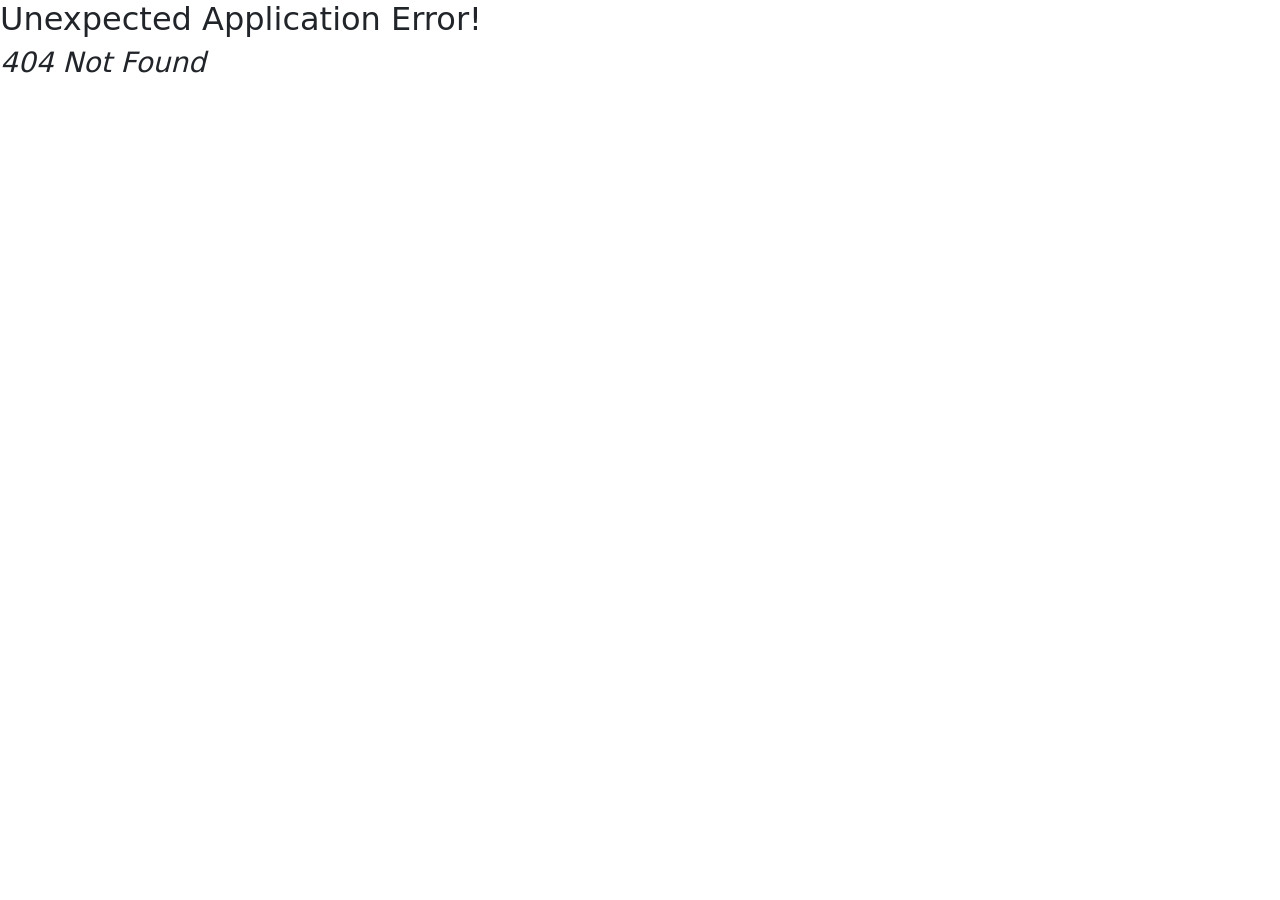
<file: online-book-store/index.html>
<!DOCTYPE html>
<html lang="en">
<head>
    <meta charset="UTF-8"/>
    <link rel="icon" type="image/svg+xml" href="/online-book-store/vite.svg"/>
    <meta name="viewport" content="width=device-width, initial-scale=1.0"/>
    <title>Online Bookstore</title>
    <script type="text/javascript">
        (function (l) {
            if (l.search[1] === '/') {
                var decoded = l.search.slice(1).split('&').map(function (s) {
                    return s.replace(/~and~/g, '&')
                }).join('?');
                window.history.replaceState(null, null,
                    l.pathname.slice(0, -1) + decoded + l.hash
                );
            }
        }(window.location))
    </script>
  <script type="module" crossorigin src="/online-book-store/assets/index-cf994f8b.js"></script>
  <link rel="stylesheet" href="/online-book-store/assets/index-702c97b5.css">
</head>
<body>
<div id="root"></div>

</body>
</html>
</file>
<file: online-book-store/assets/index-702c97b5.css>
@charset "UTF-8";/*!
* Bootstrap  v5.3.0 (https://getbootstrap.com/)
* Copyright 2011-2023 The Bootstrap Authors
* Licensed under MIT (https://github.com/twbs/bootstrap/blob/main/LICENSE)
*/:root,[data-bs-theme=light]{--bs-blue:#0d6efd;--bs-indigo:#6610f2;--bs-purple:#6f42c1;--bs-pink:#d63384;--bs-red:#dc3545;--bs-orange:#fd7e14;--bs-yellow:#ffc107;--bs-green:#198754;--bs-teal:#20c997;--bs-cyan:#0dcaf0;--bs-black:#000;--bs-white:#fff;--bs-gray:#6c757d;--bs-gray-dark:#343a40;--bs-gray-100:#f8f9fa;--bs-gray-200:#e9ecef;--bs-gray-300:#dee2e6;--bs-gray-400:#ced4da;--bs-gray-500:#adb5bd;--bs-gray-600:#6c757d;--bs-gray-700:#495057;--bs-gray-800:#343a40;--bs-gray-900:#212529;--bs-primary:#0d6efd;--bs-secondary:#6c757d;--bs-success:#198754;--bs-info:#0dcaf0;--bs-warning:#ffc107;--bs-danger:#dc3545;--bs-light:#f8f9fa;--bs-dark:#212529;--bs-primary-rgb:13,110,253;--bs-secondary-rgb:108,117,125;--bs-success-rgb:25,135,84;--bs-info-rgb:13,202,240;--bs-warning-rgb:255,193,7;--bs-danger-rgb:220,53,69;--bs-light-rgb:248,249,250;--bs-dark-rgb:33,37,41;--bs-primary-text-emphasis:#052c65;--bs-secondary-text-emphasis:#2b2f32;--bs-success-text-emphasis:#0a3622;--bs-info-text-emphasis:#055160;--bs-warning-text-emphasis:#664d03;--bs-danger-text-emphasis:#58151c;--bs-light-text-emphasis:#495057;--bs-dark-text-emphasis:#495057;--bs-primary-bg-subtle:#cfe2ff;--bs-secondary-bg-subtle:#e2e3e5;--bs-success-bg-subtle:#d1e7dd;--bs-info-bg-subtle:#cff4fc;--bs-warning-bg-subtle:#fff3cd;--bs-danger-bg-subtle:#f8d7da;--bs-light-bg-subtle:#fcfcfd;--bs-dark-bg-subtle:#ced4da;--bs-primary-border-subtle:#9ec5fe;--bs-secondary-border-subtle:#c4c8cb;--bs-success-border-subtle:#a3cfbb;--bs-info-border-subtle:#9eeaf9;--bs-warning-border-subtle:#ffe69c;--bs-danger-border-subtle:#f1aeb5;--bs-light-border-subtle:#e9ecef;--bs-dark-border-subtle:#adb5bd;--bs-white-rgb:255,255,255;--bs-black-rgb:0,0,0;--bs-font-sans-serif:system-ui,-apple-system,"Segoe UI",Roboto,"Helvetica Neue","Noto Sans","Liberation Sans",Arial,sans-serif,"Apple Color Emoji","Segoe UI Emoji","Segoe UI Symbol","Noto Color Emoji";--bs-font-monospace:SFMono-Regular,Menlo,Monaco,Consolas,"Liberation Mono","Courier New",monospace;--bs-gradient:linear-gradient(180deg, rgba(255, 255, 255, .15), rgba(255, 255, 255, 0));--bs-body-font-family:var(--bs-font-sans-serif);--bs-body-font-size:1rem;--bs-body-font-weight:400;--bs-body-line-height:1.5;--bs-body-color:#212529;--bs-body-color-rgb:33,37,41;--bs-body-bg:#fff;--bs-body-bg-rgb:255,255,255;--bs-emphasis-color:#000;--bs-emphasis-color-rgb:0,0,0;--bs-secondary-color:rgba(33, 37, 41, .75);--bs-secondary-color-rgb:33,37,41;--bs-secondary-bg:#e9ecef;--bs-secondary-bg-rgb:233,236,239;--bs-tertiary-color:rgba(33, 37, 41, .5);--bs-tertiary-color-rgb:33,37,41;--bs-tertiary-bg:#f8f9fa;--bs-tertiary-bg-rgb:248,249,250;--bs-heading-color:inherit;--bs-link-color:#0d6efd;--bs-link-color-rgb:13,110,253;--bs-link-decoration:underline;--bs-link-hover-color:#0a58ca;--bs-link-hover-color-rgb:10,88,202;--bs-code-color:#d63384;--bs-highlight-bg:#fff3cd;--bs-border-width:1px;--bs-border-style:solid;--bs-border-color:#dee2e6;--bs-border-color-translucent:rgba(0, 0, 0, .175);--bs-border-radius:.375rem;--bs-border-radius-sm:.25rem;--bs-border-radius-lg:.5rem;--bs-border-radius-xl:1rem;--bs-border-radius-xxl:2rem;--bs-border-radius-2xl:var(--bs-border-radius-xxl);--bs-border-radius-pill:50rem;--bs-box-shadow:0 .5rem 1rem rgba(0, 0, 0, .15);--bs-box-shadow-sm:0 .125rem .25rem rgba(0, 0, 0, .075);--bs-box-shadow-lg:0 1rem 3rem rgba(0, 0, 0, .175);--bs-box-shadow-inset:inset 0 1px 2px rgba(0, 0, 0, .075);--bs-focus-ring-width:.25rem;--bs-focus-ring-opacity:.25;--bs-focus-ring-color:rgba(13, 110, 253, .25);--bs-form-valid-color:#198754;--bs-form-valid-border-color:#198754;--bs-form-invalid-color:#dc3545;--bs-form-invalid-border-color:#dc3545}[data-bs-theme=dark]{color-scheme:dark;--bs-body-color:#adb5bd;--bs-body-color-rgb:173,181,189;--bs-body-bg:#212529;--bs-body-bg-rgb:33,37,41;--bs-emphasis-color:#fff;--bs-emphasis-color-rgb:255,255,255;--bs-secondary-color:rgba(173, 181, 189, .75);--bs-secondary-color-rgb:173,181,189;--bs-secondary-bg:#343a40;--bs-secondary-bg-rgb:52,58,64;--bs-tertiary-color:rgba(173, 181, 189, .5);--bs-tertiary-color-rgb:173,181,189;--bs-tertiary-bg:#2b3035;--bs-tertiary-bg-rgb:43,48,53;--bs-primary-text-emphasis:#6ea8fe;--bs-secondary-text-emphasis:#a7acb1;--bs-success-text-emphasis:#75b798;--bs-info-text-emphasis:#6edff6;--bs-warning-text-emphasis:#ffda6a;--bs-danger-text-emphasis:#ea868f;--bs-light-text-emphasis:#f8f9fa;--bs-dark-text-emphasis:#dee2e6;--bs-primary-bg-subtle:#031633;--bs-secondary-bg-subtle:#161719;--bs-success-bg-subtle:#051b11;--bs-info-bg-subtle:#032830;--bs-warning-bg-subtle:#332701;--bs-danger-bg-subtle:#2c0b0e;--bs-light-bg-subtle:#343a40;--bs-dark-bg-subtle:#1a1d20;--bs-primary-border-subtle:#084298;--bs-secondary-border-subtle:#41464b;--bs-success-border-subtle:#0f5132;--bs-info-border-subtle:#087990;--bs-warning-border-subtle:#997404;--bs-danger-border-subtle:#842029;--bs-light-border-subtle:#495057;--bs-dark-border-subtle:#343a40;--bs-heading-color:inherit;--bs-link-color:#6ea8fe;--bs-link-hover-color:#8bb9fe;--bs-link-color-rgb:110,168,254;--bs-link-hover-color-rgb:139,185,254;--bs-code-color:#e685b5;--bs-border-color:#495057;--bs-border-color-translucent:rgba(255, 255, 255, .15);--bs-form-valid-color:#75b798;--bs-form-valid-border-color:#75b798;--bs-form-invalid-color:#ea868f;--bs-form-invalid-border-color:#ea868f}*,:after,:before{box-sizing:border-box}@media (prefers-reduced-motion:no-preference){:root{scroll-behavior:smooth}}body{margin:0;font-family:var(--bs-body-font-family);font-size:var(--bs-body-font-size);font-weight:var(--bs-body-font-weight);line-height:var(--bs-body-line-height);color:var(--bs-body-color);text-align:var(--bs-body-text-align);background-color:var(--bs-body-bg);-webkit-text-size-adjust:100%;-webkit-tap-highlight-color:transparent}hr{margin:1rem 0;color:inherit;border:0;border-top:var(--bs-border-width) solid;opacity:.25}.h1,.h2,.h3,.h4,.h5,.h6,h1,h2,h3,h4,h5,h6{margin-top:0;margin-bottom:.5rem;font-weight:500;line-height:1.2;color:var(--bs-heading-color)}.h1,h1{font-size:calc(1.375rem + 1.5vw)}@media (min-width:1200px){.h1,h1{font-size:2.5rem}}.h2,h2{font-size:calc(1.325rem + .9vw)}@media (min-width:1200px){.h2,h2{font-size:2rem}}.h3,h3{font-size:calc(1.3rem + .6vw)}@media (min-width:1200px){.h3,h3{font-size:1.75rem}}.h4,h4{font-size:calc(1.275rem + .3vw)}@media (min-width:1200px){.h4,h4{font-size:1.5rem}}.h5,h5{font-size:1.25rem}.h6,h6{font-size:1rem}p{margin-top:0;margin-bottom:1rem}abbr[title]{-webkit-text-decoration:underline dotted;text-decoration:underline dotted;cursor:help;-webkit-text-decoration-skip-ink:none;text-decoration-skip-ink:none}address{margin-bottom:1rem;font-style:normal;line-height:inherit}ol,ul{padding-left:2rem}dl,ol,ul{margin-top:0;margin-bottom:1rem}ol ol,ol ul,ul ol,ul ul{margin-bottom:0}dt{font-weight:700}dd{margin-bottom:.5rem;margin-left:0}blockquote{margin:0 0 1rem}b,strong{font-weight:bolder}.small,small{font-size:.875em}.mark,mark{padding:.1875em;background-color:var(--bs-highlight-bg)}sub,sup{position:relative;font-size:.75em;line-height:0;vertical-align:baseline}sub{bottom:-.25em}sup{top:-.5em}a{color:rgba(var(--bs-link-color-rgb),var(--bs-link-opacity,1));text-decoration:underline}a:hover{--bs-link-color-rgb:var(--bs-link-hover-color-rgb)}a:not([href]):not([class]),a:not([href]):not([class]):hover{color:inherit;text-decoration:none}code,kbd,pre,samp{font-family:var(--bs-font-monospace);font-size:1em}pre{display:block;margin-top:0;margin-bottom:1rem;overflow:auto;font-size:.875em}pre code{font-size:inherit;color:inherit;word-break:normal}code{font-size:.875em;color:var(--bs-code-color);word-wrap:break-word}a>code{color:inherit}kbd{padding:.1875rem .375rem;font-size:.875em;color:var(--bs-body-bg);background-color:var(--bs-body-color);border-radius:.25rem}kbd kbd{padding:0;font-size:1em}figure{margin:0 0 1rem}img,svg{vertical-align:middle}table{caption-side:bottom;border-collapse:collapse}caption{padding-top:.5rem;padding-bottom:.5rem;color:var(--bs-secondary-color);text-align:left}th{text-align:inherit;text-align:-webkit-match-parent}tbody,td,tfoot,th,thead,tr{border-color:inherit;border-style:solid;border-width:0}label{display:inline-block}button{border-radius:0}button:focus:not(:focus-visible){outline:0}button,input,optgroup,select,textarea{margin:0;font-family:inherit;font-size:inherit;line-height:inherit}button,select{text-transform:none}[role=button]{cursor:pointer}select{word-wrap:normal}select:disabled{opacity:1}[list]:not([type=date]):not([type=datetime-local]):not([type=month]):not([type=week]):not([type=time])::-webkit-calendar-picker-indicator{display:none!important}[type=button],[type=reset],[type=submit],button{-webkit-appearance:button}[type=button]:not(:disabled),[type=reset]:not(:disabled),[type=submit]:not(:disabled),button:not(:disabled){cursor:pointer}::-moz-focus-inner{padding:0;border-style:none}textarea{resize:vertical}fieldset{min-width:0;padding:0;margin:0;border:0}legend{float:left;width:100%;padding:0;margin-bottom:.5rem;font-size:calc(1.275rem + .3vw);line-height:inherit}@media (min-width:1200px){legend{font-size:1.5rem}}legend+*{clear:left}::-webkit-datetime-edit-day-field,::-webkit-datetime-edit-fields-wrapper,::-webkit-datetime-edit-hour-field,::-webkit-datetime-edit-minute,::-webkit-datetime-edit-month-field,::-webkit-datetime-edit-text,::-webkit-datetime-edit-year-field{padding:0}::-webkit-inner-spin-button{height:auto}[type=search]{outline-offset:-2px;-webkit-appearance:textfield}::-webkit-search-decoration{-webkit-appearance:none}::-webkit-color-swatch-wrapper{padding:0}::-webkit-file-upload-button{font:inherit;-webkit-appearance:button}::file-selector-button{font:inherit;-webkit-appearance:button}output{display:inline-block}iframe{border:0}summary{display:list-item;cursor:pointer}progress{vertical-align:baseline}[hidden]{display:none!important}.lead{font-size:1.25rem;font-weight:300}.display-1{font-size:calc(1.625rem + 4.5vw);font-weight:300;line-height:1.2}@media (min-width:1200px){.display-1{font-size:5rem}}.display-2{font-size:calc(1.575rem + 3.9vw);font-weight:300;line-height:1.2}@media (min-width:1200px){.display-2{font-size:4.5rem}}.display-3{font-size:calc(1.525rem + 3.3vw);font-weight:300;line-height:1.2}@media (min-width:1200px){.display-3{font-size:4rem}}.display-4{font-size:calc(1.475rem + 2.7vw);font-weight:300;line-height:1.2}@media (min-width:1200px){.display-4{font-size:3.5rem}}.display-5{font-size:calc(1.425rem + 2.1vw);font-weight:300;line-height:1.2}@media (min-width:1200px){.display-5{font-size:3rem}}.display-6{font-size:calc(1.375rem + 1.5vw);font-weight:300;line-height:1.2}@media (min-width:1200px){.display-6{font-size:2.5rem}}.list-unstyled,.list-inline{padding-left:0;list-style:none}.list-inline-item{display:inline-block}.list-inline-item:not(:last-child){margin-right:.5rem}.initialism{font-size:.875em;text-transform:uppercase}.blockquote{margin-bottom:1rem;font-size:1.25rem}.blockquote>:last-child{margin-bottom:0}.blockquote-footer{margin-top:-1rem;margin-bottom:1rem;font-size:.875em;color:#6c757d}.blockquote-footer:before{content:"— "}.img-fluid{max-width:100%;height:auto}.img-thumbnail{padding:.25rem;background-color:var(--bs-body-bg);border:var(--bs-border-width) solid var(--bs-border-color);border-radius:var(--bs-border-radius);max-width:100%;height:auto}.figure{display:inline-block}.figure-img{margin-bottom:.5rem;line-height:1}.figure-caption{font-size:.875em;color:var(--bs-secondary-color)}.container,.container-fluid,.container-lg,.container-md,.container-sm,.container-xl,.container-xxl{--bs-gutter-x:1.5rem;--bs-gutter-y:0;width:100%;padding-right:calc(var(--bs-gutter-x) * .5);padding-left:calc(var(--bs-gutter-x) * .5);margin-right:auto;margin-left:auto}@media (min-width:576px){.container,.container-sm{max-width:540px}}@media (min-width:768px){.container,.container-md,.container-sm{max-width:720px}}@media (min-width:992px){.container,.container-lg,.container-md,.container-sm{max-width:960px}}@media (min-width:1200px){.container,.container-lg,.container-md,.container-sm,.container-xl{max-width:1140px}}@media (min-width:1400px){.container,.container-lg,.container-md,.container-sm,.container-xl,.container-xxl{max-width:1320px}}:root{--bs-breakpoint-xs:0;--bs-breakpoint-sm:576px;--bs-breakpoint-md:768px;--bs-breakpoint-lg:992px;--bs-breakpoint-xl:1200px;--bs-breakpoint-xxl:1400px}.row{--bs-gutter-x:1.5rem;--bs-gutter-y:0;display:flex;flex-wrap:wrap;margin-top:calc(-1 * var(--bs-gutter-y));margin-right:calc(-.5 * var(--bs-gutter-x));margin-left:calc(-.5 * var(--bs-gutter-x))}.row>*{flex-shrink:0;width:100%;max-width:100%;padding-right:calc(var(--bs-gutter-x) * .5);padding-left:calc(var(--bs-gutter-x) * .5);margin-top:var(--bs-gutter-y)}.col{flex:1 0 0%}.row-cols-auto>*{flex:0 0 auto;width:auto}.row-cols-1>*{flex:0 0 auto;width:100%}.row-cols-2>*{flex:0 0 auto;width:50%}.row-cols-3>*{flex:0 0 auto;width:33.3333333333%}.row-cols-4>*{flex:0 0 auto;width:25%}.row-cols-5>*{flex:0 0 auto;width:20%}.row-cols-6>*{flex:0 0 auto;width:16.6666666667%}.col-auto{flex:0 0 auto;width:auto}.col-1{flex:0 0 auto;width:8.33333333%}.col-2{flex:0 0 auto;width:16.66666667%}.col-3{flex:0 0 auto;width:25%}.col-4{flex:0 0 auto;width:33.33333333%}.col-5{flex:0 0 auto;width:41.66666667%}.col-6{flex:0 0 auto;width:50%}.col-7{flex:0 0 auto;width:58.33333333%}.col-8{flex:0 0 auto;width:66.66666667%}.col-9{flex:0 0 auto;width:75%}.col-10{flex:0 0 auto;width:83.33333333%}.col-11{flex:0 0 auto;width:91.66666667%}.col-12{flex:0 0 auto;width:100%}.offset-1{margin-left:8.33333333%}.offset-2{margin-left:16.66666667%}.offset-3{margin-left:25%}.offset-4{margin-left:33.33333333%}.offset-5{margin-left:41.66666667%}.offset-6{margin-left:50%}.offset-7{margin-left:58.33333333%}.offset-8{margin-left:66.66666667%}.offset-9{margin-left:75%}.offset-10{margin-left:83.33333333%}.offset-11{margin-left:91.66666667%}.g-0,.gx-0{--bs-gutter-x:0}.g-0,.gy-0{--bs-gutter-y:0}.g-1,.gx-1{--bs-gutter-x:.25rem}.g-1,.gy-1{--bs-gutter-y:.25rem}.g-2,.gx-2{--bs-gutter-x:.5rem}.g-2,.gy-2{--bs-gutter-y:.5rem}.g-3,.gx-3{--bs-gutter-x:1rem}.g-3,.gy-3{--bs-gutter-y:1rem}.g-4,.gx-4{--bs-gutter-x:1.5rem}.g-4,.gy-4{--bs-gutter-y:1.5rem}.g-5,.gx-5{--bs-gutter-x:3rem}.g-5,.gy-5{--bs-gutter-y:3rem}@media (min-width:576px){.col-sm{flex:1 0 0%}.row-cols-sm-auto>*{flex:0 0 auto;width:auto}.row-cols-sm-1>*{flex:0 0 auto;width:100%}.row-cols-sm-2>*{flex:0 0 auto;width:50%}.row-cols-sm-3>*{flex:0 0 auto;width:33.3333333333%}.row-cols-sm-4>*{flex:0 0 auto;width:25%}.row-cols-sm-5>*{flex:0 0 auto;width:20%}.row-cols-sm-6>*{flex:0 0 auto;width:16.6666666667%}.col-sm-auto{flex:0 0 auto;width:auto}.col-sm-1{flex:0 0 auto;width:8.33333333%}.col-sm-2{flex:0 0 auto;width:16.66666667%}.col-sm-3{flex:0 0 auto;width:25%}.col-sm-4{flex:0 0 auto;width:33.33333333%}.col-sm-5{flex:0 0 auto;width:41.66666667%}.col-sm-6{flex:0 0 auto;width:50%}.col-sm-7{flex:0 0 auto;width:58.33333333%}.col-sm-8{flex:0 0 auto;width:66.66666667%}.col-sm-9{flex:0 0 auto;width:75%}.col-sm-10{flex:0 0 auto;width:83.33333333%}.col-sm-11{flex:0 0 auto;width:91.66666667%}.col-sm-12{flex:0 0 auto;width:100%}.offset-sm-0{margin-left:0}.offset-sm-1{margin-left:8.33333333%}.offset-sm-2{margin-left:16.66666667%}.offset-sm-3{margin-left:25%}.offset-sm-4{margin-left:33.33333333%}.offset-sm-5{margin-left:41.66666667%}.offset-sm-6{margin-left:50%}.offset-sm-7{margin-left:58.33333333%}.offset-sm-8{margin-left:66.66666667%}.offset-sm-9{margin-left:75%}.offset-sm-10{margin-left:83.33333333%}.offset-sm-11{margin-left:91.66666667%}.g-sm-0,.gx-sm-0{--bs-gutter-x:0}.g-sm-0,.gy-sm-0{--bs-gutter-y:0}.g-sm-1,.gx-sm-1{--bs-gutter-x:.25rem}.g-sm-1,.gy-sm-1{--bs-gutter-y:.25rem}.g-sm-2,.gx-sm-2{--bs-gutter-x:.5rem}.g-sm-2,.gy-sm-2{--bs-gutter-y:.5rem}.g-sm-3,.gx-sm-3{--bs-gutter-x:1rem}.g-sm-3,.gy-sm-3{--bs-gutter-y:1rem}.g-sm-4,.gx-sm-4{--bs-gutter-x:1.5rem}.g-sm-4,.gy-sm-4{--bs-gutter-y:1.5rem}.g-sm-5,.gx-sm-5{--bs-gutter-x:3rem}.g-sm-5,.gy-sm-5{--bs-gutter-y:3rem}}@media (min-width:768px){.col-md{flex:1 0 0%}.row-cols-md-auto>*{flex:0 0 auto;width:auto}.row-cols-md-1>*{flex:0 0 auto;width:100%}.row-cols-md-2>*{flex:0 0 auto;width:50%}.row-cols-md-3>*{flex:0 0 auto;width:33.3333333333%}.row-cols-md-4>*{flex:0 0 auto;width:25%}.row-cols-md-5>*{flex:0 0 auto;width:20%}.row-cols-md-6>*{flex:0 0 auto;width:16.6666666667%}.col-md-auto{flex:0 0 auto;width:auto}.col-md-1{flex:0 0 auto;width:8.33333333%}.col-md-2{flex:0 0 auto;width:16.66666667%}.col-md-3{flex:0 0 auto;width:25%}.col-md-4{flex:0 0 auto;width:33.33333333%}.col-md-5{flex:0 0 auto;width:41.66666667%}.col-md-6{flex:0 0 auto;width:50%}.col-md-7{flex:0 0 auto;width:58.33333333%}.col-md-8{flex:0 0 auto;width:66.66666667%}.col-md-9{flex:0 0 auto;width:75%}.col-md-10{flex:0 0 auto;width:83.33333333%}.col-md-11{flex:0 0 auto;width:91.66666667%}.col-md-12{flex:0 0 auto;width:100%}.offset-md-0{margin-left:0}.offset-md-1{margin-left:8.33333333%}.offset-md-2{margin-left:16.66666667%}.offset-md-3{margin-left:25%}.offset-md-4{margin-left:33.33333333%}.offset-md-5{margin-left:41.66666667%}.offset-md-6{margin-left:50%}.offset-md-7{margin-left:58.33333333%}.offset-md-8{margin-left:66.66666667%}.offset-md-9{margin-left:75%}.offset-md-10{margin-left:83.33333333%}.offset-md-11{margin-left:91.66666667%}.g-md-0,.gx-md-0{--bs-gutter-x:0}.g-md-0,.gy-md-0{--bs-gutter-y:0}.g-md-1,.gx-md-1{--bs-gutter-x:.25rem}.g-md-1,.gy-md-1{--bs-gutter-y:.25rem}.g-md-2,.gx-md-2{--bs-gutter-x:.5rem}.g-md-2,.gy-md-2{--bs-gutter-y:.5rem}.g-md-3,.gx-md-3{--bs-gutter-x:1rem}.g-md-3,.gy-md-3{--bs-gutter-y:1rem}.g-md-4,.gx-md-4{--bs-gutter-x:1.5rem}.g-md-4,.gy-md-4{--bs-gutter-y:1.5rem}.g-md-5,.gx-md-5{--bs-gutter-x:3rem}.g-md-5,.gy-md-5{--bs-gutter-y:3rem}}@media (min-width:992px){.col-lg{flex:1 0 0%}.row-cols-lg-auto>*{flex:0 0 auto;width:auto}.row-cols-lg-1>*{flex:0 0 auto;width:100%}.row-cols-lg-2>*{flex:0 0 auto;width:50%}.row-cols-lg-3>*{flex:0 0 auto;width:33.3333333333%}.row-cols-lg-4>*{flex:0 0 auto;width:25%}.row-cols-lg-5>*{flex:0 0 auto;width:20%}.row-cols-lg-6>*{flex:0 0 auto;width:16.6666666667%}.col-lg-auto{flex:0 0 auto;width:auto}.col-lg-1{flex:0 0 auto;width:8.33333333%}.col-lg-2{flex:0 0 auto;width:16.66666667%}.col-lg-3{flex:0 0 auto;width:25%}.col-lg-4{flex:0 0 auto;width:33.33333333%}.col-lg-5{flex:0 0 auto;width:41.66666667%}.col-lg-6{flex:0 0 auto;width:50%}.col-lg-7{flex:0 0 auto;width:58.33333333%}.col-lg-8{flex:0 0 auto;width:66.66666667%}.col-lg-9{flex:0 0 auto;width:75%}.col-lg-10{flex:0 0 auto;width:83.33333333%}.col-lg-11{flex:0 0 auto;width:91.66666667%}.col-lg-12{flex:0 0 auto;width:100%}.offset-lg-0{margin-left:0}.offset-lg-1{margin-left:8.33333333%}.offset-lg-2{margin-left:16.66666667%}.offset-lg-3{margin-left:25%}.offset-lg-4{margin-left:33.33333333%}.offset-lg-5{margin-left:41.66666667%}.offset-lg-6{margin-left:50%}.offset-lg-7{margin-left:58.33333333%}.offset-lg-8{margin-left:66.66666667%}.offset-lg-9{margin-left:75%}.offset-lg-10{margin-left:83.33333333%}.offset-lg-11{margin-left:91.66666667%}.g-lg-0,.gx-lg-0{--bs-gutter-x:0}.g-lg-0,.gy-lg-0{--bs-gutter-y:0}.g-lg-1,.gx-lg-1{--bs-gutter-x:.25rem}.g-lg-1,.gy-lg-1{--bs-gutter-y:.25rem}.g-lg-2,.gx-lg-2{--bs-gutter-x:.5rem}.g-lg-2,.gy-lg-2{--bs-gutter-y:.5rem}.g-lg-3,.gx-lg-3{--bs-gutter-x:1rem}.g-lg-3,.gy-lg-3{--bs-gutter-y:1rem}.g-lg-4,.gx-lg-4{--bs-gutter-x:1.5rem}.g-lg-4,.gy-lg-4{--bs-gutter-y:1.5rem}.g-lg-5,.gx-lg-5{--bs-gutter-x:3rem}.g-lg-5,.gy-lg-5{--bs-gutter-y:3rem}}@media (min-width:1200px){.col-xl{flex:1 0 0%}.row-cols-xl-auto>*{flex:0 0 auto;width:auto}.row-cols-xl-1>*{flex:0 0 auto;width:100%}.row-cols-xl-2>*{flex:0 0 auto;width:50%}.row-cols-xl-3>*{flex:0 0 auto;width:33.3333333333%}.row-cols-xl-4>*{flex:0 0 auto;width:25%}.row-cols-xl-5>*{flex:0 0 auto;width:20%}.row-cols-xl-6>*{flex:0 0 auto;width:16.6666666667%}.col-xl-auto{flex:0 0 auto;width:auto}.col-xl-1{flex:0 0 auto;width:8.33333333%}.col-xl-2{flex:0 0 auto;width:16.66666667%}.col-xl-3{flex:0 0 auto;width:25%}.col-xl-4{flex:0 0 auto;width:33.33333333%}.col-xl-5{flex:0 0 auto;width:41.66666667%}.col-xl-6{flex:0 0 auto;width:50%}.col-xl-7{flex:0 0 auto;width:58.33333333%}.col-xl-8{flex:0 0 auto;width:66.66666667%}.col-xl-9{flex:0 0 auto;width:75%}.col-xl-10{flex:0 0 auto;width:83.33333333%}.col-xl-11{flex:0 0 auto;width:91.66666667%}.col-xl-12{flex:0 0 auto;width:100%}.offset-xl-0{margin-left:0}.offset-xl-1{margin-left:8.33333333%}.offset-xl-2{margin-left:16.66666667%}.offset-xl-3{margin-left:25%}.offset-xl-4{margin-left:33.33333333%}.offset-xl-5{margin-left:41.66666667%}.offset-xl-6{margin-left:50%}.offset-xl-7{margin-left:58.33333333%}.offset-xl-8{margin-left:66.66666667%}.offset-xl-9{margin-left:75%}.offset-xl-10{margin-left:83.33333333%}.offset-xl-11{margin-left:91.66666667%}.g-xl-0,.gx-xl-0{--bs-gutter-x:0}.g-xl-0,.gy-xl-0{--bs-gutter-y:0}.g-xl-1,.gx-xl-1{--bs-gutter-x:.25rem}.g-xl-1,.gy-xl-1{--bs-gutter-y:.25rem}.g-xl-2,.gx-xl-2{--bs-gutter-x:.5rem}.g-xl-2,.gy-xl-2{--bs-gutter-y:.5rem}.g-xl-3,.gx-xl-3{--bs-gutter-x:1rem}.g-xl-3,.gy-xl-3{--bs-gutter-y:1rem}.g-xl-4,.gx-xl-4{--bs-gutter-x:1.5rem}.g-xl-4,.gy-xl-4{--bs-gutter-y:1.5rem}.g-xl-5,.gx-xl-5{--bs-gutter-x:3rem}.g-xl-5,.gy-xl-5{--bs-gutter-y:3rem}}@media (min-width:1400px){.col-xxl{flex:1 0 0%}.row-cols-xxl-auto>*{flex:0 0 auto;width:auto}.row-cols-xxl-1>*{flex:0 0 auto;width:100%}.row-cols-xxl-2>*{flex:0 0 auto;width:50%}.row-cols-xxl-3>*{flex:0 0 auto;width:33.3333333333%}.row-cols-xxl-4>*{flex:0 0 auto;width:25%}.row-cols-xxl-5>*{flex:0 0 auto;width:20%}.row-cols-xxl-6>*{flex:0 0 auto;width:16.6666666667%}.col-xxl-auto{flex:0 0 auto;width:auto}.col-xxl-1{flex:0 0 auto;width:8.33333333%}.col-xxl-2{flex:0 0 auto;width:16.66666667%}.col-xxl-3{flex:0 0 auto;width:25%}.col-xxl-4{flex:0 0 auto;width:33.33333333%}.col-xxl-5{flex:0 0 auto;width:41.66666667%}.col-xxl-6{flex:0 0 auto;width:50%}.col-xxl-7{flex:0 0 auto;width:58.33333333%}.col-xxl-8{flex:0 0 auto;width:66.66666667%}.col-xxl-9{flex:0 0 auto;width:75%}.col-xxl-10{flex:0 0 auto;width:83.33333333%}.col-xxl-11{flex:0 0 auto;width:91.66666667%}.col-xxl-12{flex:0 0 auto;width:100%}.offset-xxl-0{margin-left:0}.offset-xxl-1{margin-left:8.33333333%}.offset-xxl-2{margin-left:16.66666667%}.offset-xxl-3{margin-left:25%}.offset-xxl-4{margin-left:33.33333333%}.offset-xxl-5{margin-left:41.66666667%}.offset-xxl-6{margin-left:50%}.offset-xxl-7{margin-left:58.33333333%}.offset-xxl-8{margin-left:66.66666667%}.offset-xxl-9{margin-left:75%}.offset-xxl-10{margin-left:83.33333333%}.offset-xxl-11{margin-left:91.66666667%}.g-xxl-0,.gx-xxl-0{--bs-gutter-x:0}.g-xxl-0,.gy-xxl-0{--bs-gutter-y:0}.g-xxl-1,.gx-xxl-1{--bs-gutter-x:.25rem}.g-xxl-1,.gy-xxl-1{--bs-gutter-y:.25rem}.g-xxl-2,.gx-xxl-2{--bs-gutter-x:.5rem}.g-xxl-2,.gy-xxl-2{--bs-gutter-y:.5rem}.g-xxl-3,.gx-xxl-3{--bs-gutter-x:1rem}.g-xxl-3,.gy-xxl-3{--bs-gutter-y:1rem}.g-xxl-4,.gx-xxl-4{--bs-gutter-x:1.5rem}.g-xxl-4,.gy-xxl-4{--bs-gutter-y:1.5rem}.g-xxl-5,.gx-xxl-5{--bs-gutter-x:3rem}.g-xxl-5,.gy-xxl-5{--bs-gutter-y:3rem}}.table{--bs-table-color-type:initial;--bs-table-bg-type:initial;--bs-table-color-state:initial;--bs-table-bg-state:initial;--bs-table-color:var(--bs-body-color);--bs-table-bg:var(--bs-body-bg);--bs-table-border-color:var(--bs-border-color);--bs-table-accent-bg:transparent;--bs-table-striped-color:var(--bs-body-color);--bs-table-striped-bg:rgba(0, 0, 0, .05);--bs-table-active-color:var(--bs-body-color);--bs-table-active-bg:rgba(0, 0, 0, .1);--bs-table-hover-color:var(--bs-body-color);--bs-table-hover-bg:rgba(0, 0, 0, .075);width:100%;margin-bottom:1rem;vertical-align:top;border-color:var(--bs-table-border-color)}.table>:not(caption)>*>*{padding:.5rem;color:var(--bs-table-color-state,var(--bs-table-color-type,var(--bs-table-color)));background-color:var(--bs-table-bg);border-bottom-width:var(--bs-border-width);box-shadow:inset 0 0 0 9999px var(--bs-table-bg-state,var(--bs-table-bg-type,var(--bs-table-accent-bg)))}.table>tbody{vertical-align:inherit}.table>thead{vertical-align:bottom}.table-group-divider{border-top:calc(var(--bs-border-width) * 2) solid currentcolor}.caption-top{caption-side:top}.table-sm>:not(caption)>*>*{padding:.25rem}.table-bordered>:not(caption)>*{border-width:var(--bs-border-width) 0}.table-bordered>:not(caption)>*>*{border-width:0 var(--bs-border-width)}.table-borderless>:not(caption)>*>*{border-bottom-width:0}.table-borderless>:not(:first-child){border-top-width:0}.table-striped>tbody>tr:nth-of-type(odd)>*{--bs-table-color-type:var(--bs-table-striped-color);--bs-table-bg-type:var(--bs-table-striped-bg)}.table-striped-columns>:not(caption)>tr>:nth-child(2n){--bs-table-color-type:var(--bs-table-striped-color);--bs-table-bg-type:var(--bs-table-striped-bg)}.table-active{--bs-table-color-state:var(--bs-table-active-color);--bs-table-bg-state:var(--bs-table-active-bg)}.table-hover>tbody>tr:hover>*{--bs-table-color-state:var(--bs-table-hover-color);--bs-table-bg-state:var(--bs-table-hover-bg)}.table-primary{--bs-table-color:#000;--bs-table-bg:#cfe2ff;--bs-table-border-color:#bacbe6;--bs-table-striped-bg:#c5d7f2;--bs-table-striped-color:#000;--bs-table-active-bg:#bacbe6;--bs-table-active-color:#000;--bs-table-hover-bg:#bfd1ec;--bs-table-hover-color:#000;color:var(--bs-table-color);border-color:var(--bs-table-border-color)}.table-secondary{--bs-table-color:#000;--bs-table-bg:#e2e3e5;--bs-table-border-color:#cbccce;--bs-table-striped-bg:#d7d8da;--bs-table-striped-color:#000;--bs-table-active-bg:#cbccce;--bs-table-active-color:#000;--bs-table-hover-bg:#d1d2d4;--bs-table-hover-color:#000;color:var(--bs-table-color);border-color:var(--bs-table-border-color)}.table-success{--bs-table-color:#000;--bs-table-bg:#d1e7dd;--bs-table-border-color:#bcd0c7;--bs-table-striped-bg:#c7dbd2;--bs-table-striped-color:#000;--bs-table-active-bg:#bcd0c7;--bs-table-active-color:#000;--bs-table-hover-bg:#c1d6cc;--bs-table-hover-color:#000;color:var(--bs-table-color);border-color:var(--bs-table-border-color)}.table-info{--bs-table-color:#000;--bs-table-bg:#cff4fc;--bs-table-border-color:#badce3;--bs-table-striped-bg:#c5e8ef;--bs-table-striped-color:#000;--bs-table-active-bg:#badce3;--bs-table-active-color:#000;--bs-table-hover-bg:#bfe2e9;--bs-table-hover-color:#000;color:var(--bs-table-color);border-color:var(--bs-table-border-color)}.table-warning{--bs-table-color:#000;--bs-table-bg:#fff3cd;--bs-table-border-color:#e6dbb9;--bs-table-striped-bg:#f2e7c3;--bs-table-striped-color:#000;--bs-table-active-bg:#e6dbb9;--bs-table-active-color:#000;--bs-table-hover-bg:#ece1be;--bs-table-hover-color:#000;color:var(--bs-table-color);border-color:var(--bs-table-border-color)}.table-danger{--bs-table-color:#000;--bs-table-bg:#f8d7da;--bs-table-border-color:#dfc2c4;--bs-table-striped-bg:#eccccf;--bs-table-striped-color:#000;--bs-table-active-bg:#dfc2c4;--bs-table-active-color:#000;--bs-table-hover-bg:#e5c7ca;--bs-table-hover-color:#000;color:var(--bs-table-color);border-color:var(--bs-table-border-color)}.table-light{--bs-table-color:#000;--bs-table-bg:#f8f9fa;--bs-table-border-color:#dfe0e1;--bs-table-striped-bg:#ecedee;--bs-table-striped-color:#000;--bs-table-active-bg:#dfe0e1;--bs-table-active-color:#000;--bs-table-hover-bg:#e5e6e7;--bs-table-hover-color:#000;color:var(--bs-table-color);border-color:var(--bs-table-border-color)}.table-dark{--bs-table-color:#fff;--bs-table-bg:#212529;--bs-table-border-color:#373b3e;--bs-table-striped-bg:#2c3034;--bs-table-striped-color:#fff;--bs-table-active-bg:#373b3e;--bs-table-active-color:#fff;--bs-table-hover-bg:#323539;--bs-table-hover-color:#fff;color:var(--bs-table-color);border-color:var(--bs-table-border-color)}.table-responsive{overflow-x:auto;-webkit-overflow-scrolling:touch}@media (max-width:575.98px){.table-responsive-sm{overflow-x:auto;-webkit-overflow-scrolling:touch}}@media (max-width:767.98px){.table-responsive-md{overflow-x:auto;-webkit-overflow-scrolling:touch}}@media (max-width:991.98px){.table-responsive-lg{overflow-x:auto;-webkit-overflow-scrolling:touch}}@media (max-width:1199.98px){.table-responsive-xl{overflow-x:auto;-webkit-overflow-scrolling:touch}}@media (max-width:1399.98px){.table-responsive-xxl{overflow-x:auto;-webkit-overflow-scrolling:touch}}.form-label{margin-bottom:.5rem}.col-form-label{padding-top:calc(.375rem + var(--bs-border-width));padding-bottom:calc(.375rem + var(--bs-border-width));margin-bottom:0;font-size:inherit;line-height:1.5}.col-form-label-lg{padding-top:calc(.5rem + var(--bs-border-width));padding-bottom:calc(.5rem + var(--bs-border-width));font-size:1.25rem}.col-form-label-sm{padding-top:calc(.25rem + var(--bs-border-width));padding-bottom:calc(.25rem + var(--bs-border-width));font-size:.875rem}.form-text{margin-top:.25rem;font-size:.875em;color:var(--bs-secondary-color)}.form-control{display:block;width:100%;padding:.375rem .75rem;font-size:1rem;font-weight:400;line-height:1.5;color:var(--bs-body-color);background-color:var(--bs-body-bg);background-clip:padding-box;border:var(--bs-border-width) solid var(--bs-border-color);-webkit-appearance:none;-moz-appearance:none;appearance:none;border-radius:var(--bs-border-radius);transition:border-color .15s ease-in-out,box-shadow .15s ease-in-out}@media (prefers-reduced-motion:reduce){.form-control{transition:none}}.form-control[type=file]{overflow:hidden}.form-control[type=file]:not(:disabled):not([readonly]){cursor:pointer}.form-control:focus{color:var(--bs-body-color);background-color:var(--bs-body-bg);border-color:#86b7fe;outline:0;box-shadow:0 0 0 .25rem #0d6efd40}.form-control::-webkit-date-and-time-value{min-width:85px;height:1.5em;margin:0}.form-control::-webkit-datetime-edit{display:block;padding:0}.form-control::-moz-placeholder{color:var(--bs-secondary-color);opacity:1}.form-control::placeholder{color:var(--bs-secondary-color);opacity:1}.form-control:disabled{background-color:var(--bs-secondary-bg);opacity:1}.form-control::-webkit-file-upload-button{padding:.375rem .75rem;margin:-.375rem -.75rem;-webkit-margin-end:.75rem;margin-inline-end:.75rem;color:var(--bs-body-color);background-color:var(--bs-tertiary-bg);pointer-events:none;border-color:inherit;border-style:solid;border-width:0;border-inline-end-width:var(--bs-border-width);border-radius:0;-webkit-transition:color .15s ease-in-out,background-color .15s ease-in-out,border-color .15s ease-in-out,box-shadow .15s ease-in-out;transition:color .15s ease-in-out,background-color .15s ease-in-out,border-color .15s ease-in-out,box-shadow .15s ease-in-out}.form-control::file-selector-button{padding:.375rem .75rem;margin:-.375rem -.75rem;-webkit-margin-end:.75rem;margin-inline-end:.75rem;color:var(--bs-body-color);background-color:var(--bs-tertiary-bg);pointer-events:none;border-color:inherit;border-style:solid;border-width:0;border-inline-end-width:var(--bs-border-width);border-radius:0;transition:color .15s ease-in-out,background-color .15s ease-in-out,border-color .15s ease-in-out,box-shadow .15s ease-in-out}@media (prefers-reduced-motion:reduce){.form-control::-webkit-file-upload-button{-webkit-transition:none;transition:none}.form-control::file-selector-button{transition:none}}.form-control:hover:not(:disabled):not([readonly])::-webkit-file-upload-button{background-color:var(--bs-secondary-bg)}.form-control:hover:not(:disabled):not([readonly])::file-selector-button{background-color:var(--bs-secondary-bg)}.form-control-plaintext{display:block;width:100%;padding:.375rem 0;margin-bottom:0;line-height:1.5;color:var(--bs-body-color);background-color:transparent;border:solid transparent;border-width:var(--bs-border-width) 0}.form-control-plaintext:focus{outline:0}.form-control-plaintext.form-control-lg,.form-control-plaintext.form-control-sm{padding-right:0;padding-left:0}.form-control-sm{min-height:calc(1.5em + .5rem + calc(var(--bs-border-width) * 2));padding:.25rem .5rem;font-size:.875rem;border-radius:var(--bs-border-radius-sm)}.form-control-sm::-webkit-file-upload-button{padding:.25rem .5rem;margin:-.25rem -.5rem;-webkit-margin-end:.5rem;margin-inline-end:.5rem}.form-control-sm::file-selector-button{padding:.25rem .5rem;margin:-.25rem -.5rem;-webkit-margin-end:.5rem;margin-inline-end:.5rem}.form-control-lg{min-height:calc(1.5em + 1rem + calc(var(--bs-border-width) * 2));padding:.5rem 1rem;font-size:1.25rem;border-radius:var(--bs-border-radius-lg)}.form-control-lg::-webkit-file-upload-button{padding:.5rem 1rem;margin:-.5rem -1rem;-webkit-margin-end:1rem;margin-inline-end:1rem}.form-control-lg::file-selector-button{padding:.5rem 1rem;margin:-.5rem -1rem;-webkit-margin-end:1rem;margin-inline-end:1rem}textarea.form-control{min-height:calc(1.5em + .75rem + calc(var(--bs-border-width) * 2))}textarea.form-control-sm{min-height:calc(1.5em + .5rem + calc(var(--bs-border-width) * 2))}textarea.form-control-lg{min-height:calc(1.5em + 1rem + calc(var(--bs-border-width) * 2))}.form-control-color{width:3rem;height:calc(1.5em + .75rem + calc(var(--bs-border-width) * 2));padding:.375rem}.form-control-color:not(:disabled):not([readonly]){cursor:pointer}.form-control-color::-moz-color-swatch{border:0!important;border-radius:var(--bs-border-radius)}.form-control-color::-webkit-color-swatch{border:0!important;border-radius:var(--bs-border-radius)}.form-control-color.form-control-sm{height:calc(1.5em + .5rem + calc(var(--bs-border-width) * 2))}.form-control-color.form-control-lg{height:calc(1.5em + 1rem + calc(var(--bs-border-width) * 2))}.form-select{--bs-form-select-bg-img:url("data:image/svg+xml,%3csvg xmlns='http://www.w3.org/2000/svg' viewBox='0 0 16 16'%3e%3cpath fill='none' stroke='%23343a40' stroke-linecap='round' stroke-linejoin='round' stroke-width='2' d='m2 5 6 6 6-6'/%3e%3c/svg%3e");display:block;width:100%;padding:.375rem 2.25rem .375rem .75rem;font-size:1rem;font-weight:400;line-height:1.5;color:var(--bs-body-color);background-color:var(--bs-body-bg);background-image:var(--bs-form-select-bg-img),var(--bs-form-select-bg-icon,none);background-repeat:no-repeat;background-position:right .75rem center;background-size:16px 12px;border:var(--bs-border-width) solid var(--bs-border-color);border-radius:var(--bs-border-radius);transition:border-color .15s ease-in-out,box-shadow .15s ease-in-out;-webkit-appearance:none;-moz-appearance:none;appearance:none}@media (prefers-reduced-motion:reduce){.form-select{transition:none}}.form-select:focus{border-color:#86b7fe;outline:0;box-shadow:0 0 0 .25rem #0d6efd40}.form-select[multiple],.form-select[size]:not([size="1"]){padding-right:.75rem;background-image:none}.form-select:disabled{background-color:var(--bs-secondary-bg)}.form-select:-moz-focusring{color:transparent;text-shadow:0 0 0 var(--bs-body-color)}.form-select-sm{padding-top:.25rem;padding-bottom:.25rem;padding-left:.5rem;font-size:.875rem;border-radius:var(--bs-border-radius-sm)}.form-select-lg{padding-top:.5rem;padding-bottom:.5rem;padding-left:1rem;font-size:1.25rem;border-radius:var(--bs-border-radius-lg)}[data-bs-theme=dark] .form-select{--bs-form-select-bg-img:url("data:image/svg+xml,%3csvg xmlns='http://www.w3.org/2000/svg' viewBox='0 0 16 16'%3e%3cpath fill='none' stroke='%23adb5bd' stroke-linecap='round' stroke-linejoin='round' stroke-width='2' d='m2 5 6 6 6-6'/%3e%3c/svg%3e")}.form-check{display:block;min-height:1.5rem;padding-left:1.5em;margin-bottom:.125rem}.form-check .form-check-input{float:left;margin-left:-1.5em}.form-check-reverse{padding-right:1.5em;padding-left:0;text-align:right}.form-check-reverse .form-check-input{float:right;margin-right:-1.5em;margin-left:0}.form-check-input{--bs-form-check-bg:var(--bs-body-bg);width:1em;height:1em;margin-top:.25em;vertical-align:top;background-color:var(--bs-form-check-bg);background-image:var(--bs-form-check-bg-image);background-repeat:no-repeat;background-position:center;background-size:contain;border:var(--bs-border-width) solid var(--bs-border-color);-webkit-appearance:none;-moz-appearance:none;appearance:none;-webkit-print-color-adjust:exact;color-adjust:exact;print-color-adjust:exact}.form-check-input[type=checkbox]{border-radius:.25em}.form-check-input[type=radio]{border-radius:50%}.form-check-input:active{filter:brightness(90%)}.form-check-input:focus{border-color:#86b7fe;outline:0;box-shadow:0 0 0 .25rem #0d6efd40}.form-check-input:checked{background-color:#0d6efd;border-color:#0d6efd}.form-check-input:checked[type=checkbox]{--bs-form-check-bg-image:url("data:image/svg+xml,%3csvg xmlns='http://www.w3.org/2000/svg' viewBox='0 0 20 20'%3e%3cpath fill='none' stroke='%23fff' stroke-linecap='round' stroke-linejoin='round' stroke-width='3' d='m6 10 3 3 6-6'/%3e%3c/svg%3e")}.form-check-input:checked[type=radio]{--bs-form-check-bg-image:url("data:image/svg+xml,%3csvg xmlns='http://www.w3.org/2000/svg' viewBox='-4 -4 8 8'%3e%3ccircle r='2' fill='%23fff'/%3e%3c/svg%3e")}.form-check-input[type=checkbox]:indeterminate{background-color:#0d6efd;border-color:#0d6efd;--bs-form-check-bg-image:url("data:image/svg+xml,%3csvg xmlns='http://www.w3.org/2000/svg' viewBox='0 0 20 20'%3e%3cpath fill='none' stroke='%23fff' stroke-linecap='round' stroke-linejoin='round' stroke-width='3' d='M6 10h8'/%3e%3c/svg%3e")}.form-check-input:disabled{pointer-events:none;filter:none;opacity:.5}.form-check-input:disabled~.form-check-label,.form-check-input[disabled]~.form-check-label{cursor:default;opacity:.5}.form-switch{padding-left:2.5em}.form-switch .form-check-input{--bs-form-switch-bg:url("data:image/svg+xml,%3csvg xmlns='http://www.w3.org/2000/svg' viewBox='-4 -4 8 8'%3e%3ccircle r='3' fill='rgba%280, 0, 0, 0.25%29'/%3e%3c/svg%3e");width:2em;margin-left:-2.5em;background-image:var(--bs-form-switch-bg);background-position:left center;border-radius:2em;transition:background-position .15s ease-in-out}@media (prefers-reduced-motion:reduce){.form-switch .form-check-input{transition:none}}.form-switch .form-check-input:focus{--bs-form-switch-bg:url("data:image/svg+xml,%3csvg xmlns='http://www.w3.org/2000/svg' viewBox='-4 -4 8 8'%3e%3ccircle r='3' fill='%2386b7fe'/%3e%3c/svg%3e")}.form-switch .form-check-input:checked{background-position:right center;--bs-form-switch-bg:url("data:image/svg+xml,%3csvg xmlns='http://www.w3.org/2000/svg' viewBox='-4 -4 8 8'%3e%3ccircle r='3' fill='%23fff'/%3e%3c/svg%3e")}.form-switch.form-check-reverse{padding-right:2.5em;padding-left:0}.form-switch.form-check-reverse .form-check-input{margin-right:-2.5em;margin-left:0}.form-check-inline{display:inline-block;margin-right:1rem}.btn-check{position:absolute;clip:rect(0,0,0,0);pointer-events:none}.btn-check:disabled+.btn,.btn-check[disabled]+.btn{pointer-events:none;filter:none;opacity:.65}[data-bs-theme=dark] .form-switch .form-check-input:not(:checked):not(:focus){--bs-form-switch-bg:url("data:image/svg+xml,%3csvg xmlns='http://www.w3.org/2000/svg' viewBox='-4 -4 8 8'%3e%3ccircle r='3' fill='rgba%28255, 255, 255, 0.25%29'/%3e%3c/svg%3e")}.form-range{width:100%;height:1.5rem;padding:0;background-color:transparent;-webkit-appearance:none;-moz-appearance:none;appearance:none}.form-range:focus{outline:0}.form-range:focus::-webkit-slider-thumb{box-shadow:0 0 0 1px #fff,0 0 0 .25rem #0d6efd40}.form-range:focus::-moz-range-thumb{box-shadow:0 0 0 1px #fff,0 0 0 .25rem #0d6efd40}.form-range::-moz-focus-outer{border:0}.form-range::-webkit-slider-thumb{width:1rem;height:1rem;margin-top:-.25rem;background-color:#0d6efd;border:0;border-radius:1rem;-webkit-transition:background-color .15s ease-in-out,border-color .15s ease-in-out,box-shadow .15s ease-in-out;transition:background-color .15s ease-in-out,border-color .15s ease-in-out,box-shadow .15s ease-in-out;-webkit-appearance:none;appearance:none}@media (prefers-reduced-motion:reduce){.form-range::-webkit-slider-thumb{-webkit-transition:none;transition:none}}.form-range::-webkit-slider-thumb:active{background-color:#b6d4fe}.form-range::-webkit-slider-runnable-track{width:100%;height:.5rem;color:transparent;cursor:pointer;background-color:var(--bs-tertiary-bg);border-color:transparent;border-radius:1rem}.form-range::-moz-range-thumb{width:1rem;height:1rem;background-color:#0d6efd;border:0;border-radius:1rem;-moz-transition:background-color .15s ease-in-out,border-color .15s ease-in-out,box-shadow .15s ease-in-out;transition:background-color .15s ease-in-out,border-color .15s ease-in-out,box-shadow .15s ease-in-out;-moz-appearance:none;appearance:none}@media (prefers-reduced-motion:reduce){.form-range::-moz-range-thumb{-moz-transition:none;transition:none}}.form-range::-moz-range-thumb:active{background-color:#b6d4fe}.form-range::-moz-range-track{width:100%;height:.5rem;color:transparent;cursor:pointer;background-color:var(--bs-tertiary-bg);border-color:transparent;border-radius:1rem}.form-range:disabled{pointer-events:none}.form-range:disabled::-webkit-slider-thumb{background-color:var(--bs-secondary-color)}.form-range:disabled::-moz-range-thumb{background-color:var(--bs-secondary-color)}.form-floating{position:relative}.form-floating>.form-control,.form-floating>.form-control-plaintext,.form-floating>.form-select{height:calc(3.5rem + calc(var(--bs-border-width) * 2));min-height:calc(3.5rem + calc(var(--bs-border-width) * 2));line-height:1.25}.form-floating>label{position:absolute;top:0;left:0;z-index:2;height:100%;padding:1rem .75rem;overflow:hidden;text-align:start;text-overflow:ellipsis;white-space:nowrap;pointer-events:none;border:var(--bs-border-width) solid transparent;transform-origin:0 0;transition:opacity .1s ease-in-out,transform .1s ease-in-out}@media (prefers-reduced-motion:reduce){.form-floating>label{transition:none}}.form-floating>.form-control,.form-floating>.form-control-plaintext{padding:1rem .75rem}.form-floating>.form-control-plaintext::-moz-placeholder,.form-floating>.form-control::-moz-placeholder{color:transparent}.form-floating>.form-control-plaintext::placeholder,.form-floating>.form-control::placeholder{color:transparent}.form-floating>.form-control-plaintext:not(:-moz-placeholder-shown),.form-floating>.form-control:not(:-moz-placeholder-shown){padding-top:1.625rem;padding-bottom:.625rem}.form-floating>.form-control-plaintext:focus,.form-floating>.form-control-plaintext:not(:placeholder-shown),.form-floating>.form-control:focus,.form-floating>.form-control:not(:placeholder-shown){padding-top:1.625rem;padding-bottom:.625rem}.form-floating>.form-control-plaintext:-webkit-autofill,.form-floating>.form-control:-webkit-autofill{padding-top:1.625rem;padding-bottom:.625rem}.form-floating>.form-select{padding-top:1.625rem;padding-bottom:.625rem}.form-floating>.form-control:not(:-moz-placeholder-shown)~label{color:rgba(var(--bs-body-color-rgb),.65);transform:scale(.85) translateY(-.5rem) translate(.15rem)}.form-floating>.form-control-plaintext~label,.form-floating>.form-control:focus~label,.form-floating>.form-control:not(:placeholder-shown)~label,.form-floating>.form-select~label{color:rgba(var(--bs-body-color-rgb),.65);transform:scale(.85) translateY(-.5rem) translate(.15rem)}.form-floating>.form-control:not(:-moz-placeholder-shown)~label:after{position:absolute;inset:1rem .375rem;z-index:-1;height:1.5em;content:"";background-color:var(--bs-body-bg);border-radius:var(--bs-border-radius)}.form-floating>.form-control-plaintext~label:after,.form-floating>.form-control:focus~label:after,.form-floating>.form-control:not(:placeholder-shown)~label:after,.form-floating>.form-select~label:after{position:absolute;inset:1rem .375rem;z-index:-1;height:1.5em;content:"";background-color:var(--bs-body-bg);border-radius:var(--bs-border-radius)}.form-floating>.form-control:-webkit-autofill~label{color:rgba(var(--bs-body-color-rgb),.65);transform:scale(.85) translateY(-.5rem) translate(.15rem)}.form-floating>.form-control-plaintext~label{border-width:var(--bs-border-width) 0}.form-floating>:disabled~label{color:#6c757d}.form-floating>:disabled~label:after{background-color:var(--bs-secondary-bg)}.input-group{position:relative;display:flex;flex-wrap:wrap;align-items:stretch;width:100%}.input-group>.form-control,.input-group>.form-floating,.input-group>.form-select{position:relative;flex:1 1 auto;width:1%;min-width:0}.input-group>.form-control:focus,.input-group>.form-floating:focus-within,.input-group>.form-select:focus{z-index:5}.input-group .btn{position:relative;z-index:2}.input-group .btn:focus{z-index:5}.input-group-text{display:flex;align-items:center;padding:.375rem .75rem;font-size:1rem;font-weight:400;line-height:1.5;color:var(--bs-body-color);text-align:center;white-space:nowrap;background-color:var(--bs-tertiary-bg);border:var(--bs-border-width) solid var(--bs-border-color);border-radius:var(--bs-border-radius)}.input-group-lg>.btn,.input-group-lg>.form-control,.input-group-lg>.form-select,.input-group-lg>.input-group-text{padding:.5rem 1rem;font-size:1.25rem;border-radius:var(--bs-border-radius-lg)}.input-group-sm>.btn,.input-group-sm>.form-control,.input-group-sm>.form-select,.input-group-sm>.input-group-text{padding:.25rem .5rem;font-size:.875rem;border-radius:var(--bs-border-radius-sm)}.input-group-lg>.form-select,.input-group-sm>.form-select{padding-right:3rem}.input-group:not(.has-validation)>.dropdown-toggle:nth-last-child(n+3),.input-group:not(.has-validation)>.form-floating:not(:last-child)>.form-control,.input-group:not(.has-validation)>.form-floating:not(:last-child)>.form-select,.input-group:not(.has-validation)>:not(:last-child):not(.dropdown-toggle):not(.dropdown-menu):not(.form-floating){border-top-right-radius:0;border-bottom-right-radius:0}.input-group.has-validation>.dropdown-toggle:nth-last-child(n+4),.input-group.has-validation>.form-floating:nth-last-child(n+3)>.form-control,.input-group.has-validation>.form-floating:nth-last-child(n+3)>.form-select,.input-group.has-validation>:nth-last-child(n+3):not(.dropdown-toggle):not(.dropdown-menu):not(.form-floating){border-top-right-radius:0;border-bottom-right-radius:0}.input-group>:not(:first-child):not(.dropdown-menu):not(.valid-tooltip):not(.valid-feedback):not(.invalid-tooltip):not(.invalid-feedback){margin-left:calc(var(--bs-border-width) * -1);border-top-left-radius:0;border-bottom-left-radius:0}.input-group>.form-floating:not(:first-child)>.form-control,.input-group>.form-floating:not(:first-child)>.form-select{border-top-left-radius:0;border-bottom-left-radius:0}.valid-feedback{display:none;width:100%;margin-top:.25rem;font-size:.875em;color:var(--bs-form-valid-color)}.valid-tooltip{position:absolute;top:100%;z-index:5;display:none;max-width:100%;padding:.25rem .5rem;margin-top:.1rem;font-size:.875rem;color:#fff;background-color:var(--bs-success);border-radius:var(--bs-border-radius)}.is-valid~.valid-feedback,.is-valid~.valid-tooltip,.was-validated :valid~.valid-feedback,.was-validated :valid~.valid-tooltip{display:block}.form-control.is-valid,.was-validated .form-control:valid{border-color:var(--bs-form-valid-border-color);padding-right:calc(1.5em + .75rem);background-image:url("data:image/svg+xml,%3csvg xmlns='http://www.w3.org/2000/svg' viewBox='0 0 8 8'%3e%3cpath fill='%23198754' d='M2.3 6.73.6 4.53c-.4-1.04.46-1.4 1.1-.8l1.1 1.4 3.4-3.8c.6-.63 1.6-.27 1.2.7l-4 4.6c-.43.5-.8.4-1.1.1z'/%3e%3c/svg%3e");background-repeat:no-repeat;background-position:right calc(.375em + .1875rem) center;background-size:calc(.75em + .375rem) calc(.75em + .375rem)}.form-control.is-valid:focus,.was-validated .form-control:valid:focus{border-color:var(--bs-form-valid-border-color);box-shadow:0 0 0 .25rem rgba(var(--bs-success-rgb),.25)}.was-validated textarea.form-control:valid,textarea.form-control.is-valid{padding-right:calc(1.5em + .75rem);background-position:top calc(.375em + .1875rem) right calc(.375em + .1875rem)}.form-select.is-valid,.was-validated .form-select:valid{border-color:var(--bs-form-valid-border-color)}.form-select.is-valid:not([multiple]):not([size]),.form-select.is-valid:not([multiple])[size="1"],.was-validated .form-select:valid:not([multiple]):not([size]),.was-validated .form-select:valid:not([multiple])[size="1"]{--bs-form-select-bg-icon:url("data:image/svg+xml,%3csvg xmlns='http://www.w3.org/2000/svg' viewBox='0 0 8 8'%3e%3cpath fill='%23198754' d='M2.3 6.73.6 4.53c-.4-1.04.46-1.4 1.1-.8l1.1 1.4 3.4-3.8c.6-.63 1.6-.27 1.2.7l-4 4.6c-.43.5-.8.4-1.1.1z'/%3e%3c/svg%3e");padding-right:4.125rem;background-position:right .75rem center,center right 2.25rem;background-size:16px 12px,calc(.75em + .375rem) calc(.75em + .375rem)}.form-select.is-valid:focus,.was-validated .form-select:valid:focus{border-color:var(--bs-form-valid-border-color);box-shadow:0 0 0 .25rem rgba(var(--bs-success-rgb),.25)}.form-control-color.is-valid,.was-validated .form-control-color:valid{width:calc(3.75rem + 1.5em)}.form-check-input.is-valid,.was-validated .form-check-input:valid{border-color:var(--bs-form-valid-border-color)}.form-check-input.is-valid:checked,.was-validated .form-check-input:valid:checked{background-color:var(--bs-form-valid-color)}.form-check-input.is-valid:focus,.was-validated .form-check-input:valid:focus{box-shadow:0 0 0 .25rem rgba(var(--bs-success-rgb),.25)}.form-check-input.is-valid~.form-check-label,.was-validated .form-check-input:valid~.form-check-label{color:var(--bs-form-valid-color)}.form-check-inline .form-check-input~.valid-feedback{margin-left:.5em}.input-group>.form-control:not(:focus).is-valid,.input-group>.form-floating:not(:focus-within).is-valid,.input-group>.form-select:not(:focus).is-valid,.was-validated .input-group>.form-control:not(:focus):valid,.was-validated .input-group>.form-floating:not(:focus-within):valid,.was-validated .input-group>.form-select:not(:focus):valid{z-index:3}.invalid-feedback{display:none;width:100%;margin-top:.25rem;font-size:.875em;color:var(--bs-form-invalid-color)}.invalid-tooltip{position:absolute;top:100%;z-index:5;display:none;max-width:100%;padding:.25rem .5rem;margin-top:.1rem;font-size:.875rem;color:#fff;background-color:var(--bs-danger);border-radius:var(--bs-border-radius)}.is-invalid~.invalid-feedback,.is-invalid~.invalid-tooltip,.was-validated :invalid~.invalid-feedback,.was-validated :invalid~.invalid-tooltip{display:block}.form-control.is-invalid,.was-validated .form-control:invalid{border-color:var(--bs-form-invalid-border-color);padding-right:calc(1.5em + .75rem);background-image:url("data:image/svg+xml,%3csvg xmlns='http://www.w3.org/2000/svg' viewBox='0 0 12 12' width='12' height='12' fill='none' stroke='%23dc3545'%3e%3ccircle cx='6' cy='6' r='4.5'/%3e%3cpath stroke-linejoin='round' d='M5.8 3.6h.4L6 6.5z'/%3e%3ccircle cx='6' cy='8.2' r='.6' fill='%23dc3545' stroke='none'/%3e%3c/svg%3e");background-repeat:no-repeat;background-position:right calc(.375em + .1875rem) center;background-size:calc(.75em + .375rem) calc(.75em + .375rem)}.form-control.is-invalid:focus,.was-validated .form-control:invalid:focus{border-color:var(--bs-form-invalid-border-color);box-shadow:0 0 0 .25rem rgba(var(--bs-danger-rgb),.25)}.was-validated textarea.form-control:invalid,textarea.form-control.is-invalid{padding-right:calc(1.5em + .75rem);background-position:top calc(.375em + .1875rem) right calc(.375em + .1875rem)}.form-select.is-invalid,.was-validated .form-select:invalid{border-color:var(--bs-form-invalid-border-color)}.form-select.is-invalid:not([multiple]):not([size]),.form-select.is-invalid:not([multiple])[size="1"],.was-validated .form-select:invalid:not([multiple]):not([size]),.was-validated .form-select:invalid:not([multiple])[size="1"]{--bs-form-select-bg-icon:url("data:image/svg+xml,%3csvg xmlns='http://www.w3.org/2000/svg' viewBox='0 0 12 12' width='12' height='12' fill='none' stroke='%23dc3545'%3e%3ccircle cx='6' cy='6' r='4.5'/%3e%3cpath stroke-linejoin='round' d='M5.8 3.6h.4L6 6.5z'/%3e%3ccircle cx='6' cy='8.2' r='.6' fill='%23dc3545' stroke='none'/%3e%3c/svg%3e");padding-right:4.125rem;background-position:right .75rem center,center right 2.25rem;background-size:16px 12px,calc(.75em + .375rem) calc(.75em + .375rem)}.form-select.is-invalid:focus,.was-validated .form-select:invalid:focus{border-color:var(--bs-form-invalid-border-color);box-shadow:0 0 0 .25rem rgba(var(--bs-danger-rgb),.25)}.form-control-color.is-invalid,.was-validated .form-control-color:invalid{width:calc(3.75rem + 1.5em)}.form-check-input.is-invalid,.was-validated .form-check-input:invalid{border-color:var(--bs-form-invalid-border-color)}.form-check-input.is-invalid:checked,.was-validated .form-check-input:invalid:checked{background-color:var(--bs-form-invalid-color)}.form-check-input.is-invalid:focus,.was-validated .form-check-input:invalid:focus{box-shadow:0 0 0 .25rem rgba(var(--bs-danger-rgb),.25)}.form-check-input.is-invalid~.form-check-label,.was-validated .form-check-input:invalid~.form-check-label{color:var(--bs-form-invalid-color)}.form-check-inline .form-check-input~.invalid-feedback{margin-left:.5em}.input-group>.form-control:not(:focus).is-invalid,.input-group>.form-floating:not(:focus-within).is-invalid,.input-group>.form-select:not(:focus).is-invalid,.was-validated .input-group>.form-control:not(:focus):invalid,.was-validated .input-group>.form-floating:not(:focus-within):invalid,.was-validated .input-group>.form-select:not(:focus):invalid{z-index:4}.btn{--bs-btn-padding-x:.75rem;--bs-btn-padding-y:.375rem;--bs-btn-font-family: ;--bs-btn-font-size:1rem;--bs-btn-font-weight:400;--bs-btn-line-height:1.5;--bs-btn-color:var(--bs-body-color);--bs-btn-bg:transparent;--bs-btn-border-width:var(--bs-border-width);--bs-btn-border-color:transparent;--bs-btn-border-radius:var(--bs-border-radius);--bs-btn-hover-border-color:transparent;--bs-btn-box-shadow:inset 0 1px 0 rgba(255, 255, 255, .15),0 1px 1px rgba(0, 0, 0, .075);--bs-btn-disabled-opacity:.65;--bs-btn-focus-box-shadow:0 0 0 .25rem rgba(var(--bs-btn-focus-shadow-rgb), .5);display:inline-block;padding:var(--bs-btn-padding-y) var(--bs-btn-padding-x);font-family:var(--bs-btn-font-family);font-size:var(--bs-btn-font-size);font-weight:var(--bs-btn-font-weight);line-height:var(--bs-btn-line-height);color:var(--bs-btn-color);text-align:center;text-decoration:none;vertical-align:middle;cursor:pointer;-webkit-user-select:none;-moz-user-select:none;user-select:none;border:var(--bs-btn-border-width) solid var(--bs-btn-border-color);border-radius:var(--bs-btn-border-radius);background-color:var(--bs-btn-bg);transition:color .15s ease-in-out,background-color .15s ease-in-out,border-color .15s ease-in-out,box-shadow .15s ease-in-out}@media (prefers-reduced-motion:reduce){.btn{transition:none}}.btn:hover{color:var(--bs-btn-hover-color);background-color:var(--bs-btn-hover-bg);border-color:var(--bs-btn-hover-border-color)}.btn-check+.btn:hover{color:var(--bs-btn-color);background-color:var(--bs-btn-bg);border-color:var(--bs-btn-border-color)}.btn:focus-visible{color:var(--bs-btn-hover-color);background-color:var(--bs-btn-hover-bg);border-color:var(--bs-btn-hover-border-color);outline:0;box-shadow:var(--bs-btn-focus-box-shadow)}.btn-check:focus-visible+.btn{border-color:var(--bs-btn-hover-border-color);outline:0;box-shadow:var(--bs-btn-focus-box-shadow)}.btn-check:checked+.btn,.btn.active,.btn.show,.btn:first-child:active,:not(.btn-check)+.btn:active{color:var(--bs-btn-active-color);background-color:var(--bs-btn-active-bg);border-color:var(--bs-btn-active-border-color)}.btn-check:checked+.btn:focus-visible,.btn.active:focus-visible,.btn.show:focus-visible,.btn:first-child:active:focus-visible,:not(.btn-check)+.btn:active:focus-visible{box-shadow:var(--bs-btn-focus-box-shadow)}.btn.disabled,.btn:disabled,fieldset:disabled .btn{color:var(--bs-btn-disabled-color);pointer-events:none;background-color:var(--bs-btn-disabled-bg);border-color:var(--bs-btn-disabled-border-color);opacity:var(--bs-btn-disabled-opacity)}.btn-primary{--bs-btn-color:#fff;--bs-btn-bg:#0d6efd;--bs-btn-border-color:#0d6efd;--bs-btn-hover-color:#fff;--bs-btn-hover-bg:#0b5ed7;--bs-btn-hover-border-color:#0a58ca;--bs-btn-focus-shadow-rgb:49,132,253;--bs-btn-active-color:#fff;--bs-btn-active-bg:#0a58ca;--bs-btn-active-border-color:#0a53be;--bs-btn-active-shadow:inset 0 3px 5px rgba(0, 0, 0, .125);--bs-btn-disabled-color:#fff;--bs-btn-disabled-bg:#0d6efd;--bs-btn-disabled-border-color:#0d6efd}.btn-secondary{--bs-btn-color:#fff;--bs-btn-bg:#6c757d;--bs-btn-border-color:#6c757d;--bs-btn-hover-color:#fff;--bs-btn-hover-bg:#5c636a;--bs-btn-hover-border-color:#565e64;--bs-btn-focus-shadow-rgb:130,138,145;--bs-btn-active-color:#fff;--bs-btn-active-bg:#565e64;--bs-btn-active-border-color:#51585e;--bs-btn-active-shadow:inset 0 3px 5px rgba(0, 0, 0, .125);--bs-btn-disabled-color:#fff;--bs-btn-disabled-bg:#6c757d;--bs-btn-disabled-border-color:#6c757d}.btn-success{--bs-btn-color:#fff;--bs-btn-bg:#198754;--bs-btn-border-color:#198754;--bs-btn-hover-color:#fff;--bs-btn-hover-bg:#157347;--bs-btn-hover-border-color:#146c43;--bs-btn-focus-shadow-rgb:60,153,110;--bs-btn-active-color:#fff;--bs-btn-active-bg:#146c43;--bs-btn-active-border-color:#13653f;--bs-btn-active-shadow:inset 0 3px 5px rgba(0, 0, 0, .125);--bs-btn-disabled-color:#fff;--bs-btn-disabled-bg:#198754;--bs-btn-disabled-border-color:#198754}.btn-info{--bs-btn-color:#000;--bs-btn-bg:#0dcaf0;--bs-btn-border-color:#0dcaf0;--bs-btn-hover-color:#000;--bs-btn-hover-bg:#31d2f2;--bs-btn-hover-border-color:#25cff2;--bs-btn-focus-shadow-rgb:11,172,204;--bs-btn-active-color:#000;--bs-btn-active-bg:#3dd5f3;--bs-btn-active-border-color:#25cff2;--bs-btn-active-shadow:inset 0 3px 5px rgba(0, 0, 0, .125);--bs-btn-disabled-color:#000;--bs-btn-disabled-bg:#0dcaf0;--bs-btn-disabled-border-color:#0dcaf0}.btn-warning{--bs-btn-color:#000;--bs-btn-bg:#ffc107;--bs-btn-border-color:#ffc107;--bs-btn-hover-color:#000;--bs-btn-hover-bg:#ffca2c;--bs-btn-hover-border-color:#ffc720;--bs-btn-focus-shadow-rgb:217,164,6;--bs-btn-active-color:#000;--bs-btn-active-bg:#ffcd39;--bs-btn-active-border-color:#ffc720;--bs-btn-active-shadow:inset 0 3px 5px rgba(0, 0, 0, .125);--bs-btn-disabled-color:#000;--bs-btn-disabled-bg:#ffc107;--bs-btn-disabled-border-color:#ffc107}.btn-danger{--bs-btn-color:#fff;--bs-btn-bg:#dc3545;--bs-btn-border-color:#dc3545;--bs-btn-hover-color:#fff;--bs-btn-hover-bg:#bb2d3b;--bs-btn-hover-border-color:#b02a37;--bs-btn-focus-shadow-rgb:225,83,97;--bs-btn-active-color:#fff;--bs-btn-active-bg:#b02a37;--bs-btn-active-border-color:#a52834;--bs-btn-active-shadow:inset 0 3px 5px rgba(0, 0, 0, .125);--bs-btn-disabled-color:#fff;--bs-btn-disabled-bg:#dc3545;--bs-btn-disabled-border-color:#dc3545}.btn-light{--bs-btn-color:#000;--bs-btn-bg:#f8f9fa;--bs-btn-border-color:#f8f9fa;--bs-btn-hover-color:#000;--bs-btn-hover-bg:#d3d4d5;--bs-btn-hover-border-color:#c6c7c8;--bs-btn-focus-shadow-rgb:211,212,213;--bs-btn-active-color:#000;--bs-btn-active-bg:#c6c7c8;--bs-btn-active-border-color:#babbbc;--bs-btn-active-shadow:inset 0 3px 5px rgba(0, 0, 0, .125);--bs-btn-disabled-color:#000;--bs-btn-disabled-bg:#f8f9fa;--bs-btn-disabled-border-color:#f8f9fa}.btn-dark{--bs-btn-color:#fff;--bs-btn-bg:#212529;--bs-btn-border-color:#212529;--bs-btn-hover-color:#fff;--bs-btn-hover-bg:#424649;--bs-btn-hover-border-color:#373b3e;--bs-btn-focus-shadow-rgb:66,70,73;--bs-btn-active-color:#fff;--bs-btn-active-bg:#4d5154;--bs-btn-active-border-color:#373b3e;--bs-btn-active-shadow:inset 0 3px 5px rgba(0, 0, 0, .125);--bs-btn-disabled-color:#fff;--bs-btn-disabled-bg:#212529;--bs-btn-disabled-border-color:#212529}.btn-outline-primary{--bs-btn-color:#0d6efd;--bs-btn-border-color:#0d6efd;--bs-btn-hover-color:#fff;--bs-btn-hover-bg:#0d6efd;--bs-btn-hover-border-color:#0d6efd;--bs-btn-focus-shadow-rgb:13,110,253;--bs-btn-active-color:#fff;--bs-btn-active-bg:#0d6efd;--bs-btn-active-border-color:#0d6efd;--bs-btn-active-shadow:inset 0 3px 5px rgba(0, 0, 0, .125);--bs-btn-disabled-color:#0d6efd;--bs-btn-disabled-bg:transparent;--bs-btn-disabled-border-color:#0d6efd;--bs-gradient:none}.btn-outline-secondary{--bs-btn-color:#6c757d;--bs-btn-border-color:#6c757d;--bs-btn-hover-color:#fff;--bs-btn-hover-bg:#6c757d;--bs-btn-hover-border-color:#6c757d;--bs-btn-focus-shadow-rgb:108,117,125;--bs-btn-active-color:#fff;--bs-btn-active-bg:#6c757d;--bs-btn-active-border-color:#6c757d;--bs-btn-active-shadow:inset 0 3px 5px rgba(0, 0, 0, .125);--bs-btn-disabled-color:#6c757d;--bs-btn-disabled-bg:transparent;--bs-btn-disabled-border-color:#6c757d;--bs-gradient:none}.btn-outline-success{--bs-btn-color:#198754;--bs-btn-border-color:#198754;--bs-btn-hover-color:#fff;--bs-btn-hover-bg:#198754;--bs-btn-hover-border-color:#198754;--bs-btn-focus-shadow-rgb:25,135,84;--bs-btn-active-color:#fff;--bs-btn-active-bg:#198754;--bs-btn-active-border-color:#198754;--bs-btn-active-shadow:inset 0 3px 5px rgba(0, 0, 0, .125);--bs-btn-disabled-color:#198754;--bs-btn-disabled-bg:transparent;--bs-btn-disabled-border-color:#198754;--bs-gradient:none}.btn-outline-info{--bs-btn-color:#0dcaf0;--bs-btn-border-color:#0dcaf0;--bs-btn-hover-color:#000;--bs-btn-hover-bg:#0dcaf0;--bs-btn-hover-border-color:#0dcaf0;--bs-btn-focus-shadow-rgb:13,202,240;--bs-btn-active-color:#000;--bs-btn-active-bg:#0dcaf0;--bs-btn-active-border-color:#0dcaf0;--bs-btn-active-shadow:inset 0 3px 5px rgba(0, 0, 0, .125);--bs-btn-disabled-color:#0dcaf0;--bs-btn-disabled-bg:transparent;--bs-btn-disabled-border-color:#0dcaf0;--bs-gradient:none}.btn-outline-warning{--bs-btn-color:#ffc107;--bs-btn-border-color:#ffc107;--bs-btn-hover-color:#000;--bs-btn-hover-bg:#ffc107;--bs-btn-hover-border-color:#ffc107;--bs-btn-focus-shadow-rgb:255,193,7;--bs-btn-active-color:#000;--bs-btn-active-bg:#ffc107;--bs-btn-active-border-color:#ffc107;--bs-btn-active-shadow:inset 0 3px 5px rgba(0, 0, 0, .125);--bs-btn-disabled-color:#ffc107;--bs-btn-disabled-bg:transparent;--bs-btn-disabled-border-color:#ffc107;--bs-gradient:none}.btn-outline-danger{--bs-btn-color:#dc3545;--bs-btn-border-color:#dc3545;--bs-btn-hover-color:#fff;--bs-btn-hover-bg:#dc3545;--bs-btn-hover-border-color:#dc3545;--bs-btn-focus-shadow-rgb:220,53,69;--bs-btn-active-color:#fff;--bs-btn-active-bg:#dc3545;--bs-btn-active-border-color:#dc3545;--bs-btn-active-shadow:inset 0 3px 5px rgba(0, 0, 0, .125);--bs-btn-disabled-color:#dc3545;--bs-btn-disabled-bg:transparent;--bs-btn-disabled-border-color:#dc3545;--bs-gradient:none}.btn-outline-light{--bs-btn-color:#f8f9fa;--bs-btn-border-color:#f8f9fa;--bs-btn-hover-color:#000;--bs-btn-hover-bg:#f8f9fa;--bs-btn-hover-border-color:#f8f9fa;--bs-btn-focus-shadow-rgb:248,249,250;--bs-btn-active-color:#000;--bs-btn-active-bg:#f8f9fa;--bs-btn-active-border-color:#f8f9fa;--bs-btn-active-shadow:inset 0 3px 5px rgba(0, 0, 0, .125);--bs-btn-disabled-color:#f8f9fa;--bs-btn-disabled-bg:transparent;--bs-btn-disabled-border-color:#f8f9fa;--bs-gradient:none}.btn-outline-dark{--bs-btn-color:#212529;--bs-btn-border-color:#212529;--bs-btn-hover-color:#fff;--bs-btn-hover-bg:#212529;--bs-btn-hover-border-color:#212529;--bs-btn-focus-shadow-rgb:33,37,41;--bs-btn-active-color:#fff;--bs-btn-active-bg:#212529;--bs-btn-active-border-color:#212529;--bs-btn-active-shadow:inset 0 3px 5px rgba(0, 0, 0, .125);--bs-btn-disabled-color:#212529;--bs-btn-disabled-bg:transparent;--bs-btn-disabled-border-color:#212529;--bs-gradient:none}.btn-link{--bs-btn-font-weight:400;--bs-btn-color:var(--bs-link-color);--bs-btn-bg:transparent;--bs-btn-border-color:transparent;--bs-btn-hover-color:var(--bs-link-hover-color);--bs-btn-hover-border-color:transparent;--bs-btn-active-color:var(--bs-link-hover-color);--bs-btn-active-border-color:transparent;--bs-btn-disabled-color:#6c757d;--bs-btn-disabled-border-color:transparent;--bs-btn-box-shadow:0 0 0 #000;--bs-btn-focus-shadow-rgb:49,132,253;text-decoration:underline}.btn-link:focus-visible{color:var(--bs-btn-color)}.btn-link:hover{color:var(--bs-btn-hover-color)}.btn-group-lg>.btn,.btn-lg{--bs-btn-padding-y:.5rem;--bs-btn-padding-x:1rem;--bs-btn-font-size:1.25rem;--bs-btn-border-radius:var(--bs-border-radius-lg)}.btn-group-sm>.btn,.btn-sm{--bs-btn-padding-y:.25rem;--bs-btn-padding-x:.5rem;--bs-btn-font-size:.875rem;--bs-btn-border-radius:var(--bs-border-radius-sm)}.fade{transition:opacity .15s linear}@media (prefers-reduced-motion:reduce){.fade{transition:none}}.fade:not(.show){opacity:0}.collapse:not(.show){display:none}.collapsing{height:0;overflow:hidden;transition:height .35s ease}@media (prefers-reduced-motion:reduce){.collapsing{transition:none}}.collapsing.collapse-horizontal{width:0;height:auto;transition:width .35s ease}@media (prefers-reduced-motion:reduce){.collapsing.collapse-horizontal{transition:none}}.dropdown,.dropdown-center,.dropend,.dropstart,.dropup,.dropup-center{position:relative}.dropdown-toggle{white-space:nowrap}.dropdown-toggle:after{display:inline-block;margin-left:.255em;vertical-align:.255em;content:"";border-top:.3em solid;border-right:.3em solid transparent;border-bottom:0;border-left:.3em solid transparent}.dropdown-toggle:empty:after{margin-left:0}.dropdown-menu{--bs-dropdown-zindex:1000;--bs-dropdown-min-width:10rem;--bs-dropdown-padding-x:0;--bs-dropdown-padding-y:.5rem;--bs-dropdown-spacer:.125rem;--bs-dropdown-font-size:1rem;--bs-dropdown-color:var(--bs-body-color);--bs-dropdown-bg:var(--bs-body-bg);--bs-dropdown-border-color:var(--bs-border-color-translucent);--bs-dropdown-border-radius:var(--bs-border-radius);--bs-dropdown-border-width:var(--bs-border-width);--bs-dropdown-inner-border-radius:calc(var(--bs-border-radius) - var(--bs-border-width));--bs-dropdown-divider-bg:var(--bs-border-color-translucent);--bs-dropdown-divider-margin-y:.5rem;--bs-dropdown-box-shadow:0 .5rem 1rem rgba(0, 0, 0, .15);--bs-dropdown-link-color:var(--bs-body-color);--bs-dropdown-link-hover-color:var(--bs-body-color);--bs-dropdown-link-hover-bg:var(--bs-tertiary-bg);--bs-dropdown-link-active-color:#fff;--bs-dropdown-link-active-bg:#0d6efd;--bs-dropdown-link-disabled-color:var(--bs-tertiary-color);--bs-dropdown-item-padding-x:1rem;--bs-dropdown-item-padding-y:.25rem;--bs-dropdown-header-color:#6c757d;--bs-dropdown-header-padding-x:1rem;--bs-dropdown-header-padding-y:.5rem;position:absolute;z-index:var(--bs-dropdown-zindex);display:none;min-width:var(--bs-dropdown-min-width);padding:var(--bs-dropdown-padding-y) var(--bs-dropdown-padding-x);margin:0;font-size:var(--bs-dropdown-font-size);color:var(--bs-dropdown-color);text-align:left;list-style:none;background-color:var(--bs-dropdown-bg);background-clip:padding-box;border:var(--bs-dropdown-border-width) solid var(--bs-dropdown-border-color);border-radius:var(--bs-dropdown-border-radius)}.dropdown-menu[data-bs-popper]{top:100%;left:0;margin-top:var(--bs-dropdown-spacer)}.dropdown-menu-start{--bs-position:start}.dropdown-menu-start[data-bs-popper]{right:auto;left:0}.dropdown-menu-end{--bs-position:end}.dropdown-menu-end[data-bs-popper]{right:0;left:auto}@media (min-width:576px){.dropdown-menu-sm-start{--bs-position:start}.dropdown-menu-sm-start[data-bs-popper]{right:auto;left:0}.dropdown-menu-sm-end{--bs-position:end}.dropdown-menu-sm-end[data-bs-popper]{right:0;left:auto}}@media (min-width:768px){.dropdown-menu-md-start{--bs-position:start}.dropdown-menu-md-start[data-bs-popper]{right:auto;left:0}.dropdown-menu-md-end{--bs-position:end}.dropdown-menu-md-end[data-bs-popper]{right:0;left:auto}}@media (min-width:992px){.dropdown-menu-lg-start{--bs-position:start}.dropdown-menu-lg-start[data-bs-popper]{right:auto;left:0}.dropdown-menu-lg-end{--bs-position:end}.dropdown-menu-lg-end[data-bs-popper]{right:0;left:auto}}@media (min-width:1200px){.dropdown-menu-xl-start{--bs-position:start}.dropdown-menu-xl-start[data-bs-popper]{right:auto;left:0}.dropdown-menu-xl-end{--bs-position:end}.dropdown-menu-xl-end[data-bs-popper]{right:0;left:auto}}@media (min-width:1400px){.dropdown-menu-xxl-start{--bs-position:start}.dropdown-menu-xxl-start[data-bs-popper]{right:auto;left:0}.dropdown-menu-xxl-end{--bs-position:end}.dropdown-menu-xxl-end[data-bs-popper]{right:0;left:auto}}.dropup .dropdown-menu[data-bs-popper]{top:auto;bottom:100%;margin-top:0;margin-bottom:var(--bs-dropdown-spacer)}.dropup .dropdown-toggle:after{display:inline-block;margin-left:.255em;vertical-align:.255em;content:"";border-top:0;border-right:.3em solid transparent;border-bottom:.3em solid;border-left:.3em solid transparent}.dropup .dropdown-toggle:empty:after{margin-left:0}.dropend .dropdown-menu[data-bs-popper]{top:0;right:auto;left:100%;margin-top:0;margin-left:var(--bs-dropdown-spacer)}.dropend .dropdown-toggle:after{display:inline-block;margin-left:.255em;vertical-align:.255em;content:"";border-top:.3em solid transparent;border-right:0;border-bottom:.3em solid transparent;border-left:.3em solid}.dropend .dropdown-toggle:empty:after{margin-left:0}.dropend .dropdown-toggle:after{vertical-align:0}.dropstart .dropdown-menu[data-bs-popper]{top:0;right:100%;left:auto;margin-top:0;margin-right:var(--bs-dropdown-spacer)}.dropstart .dropdown-toggle:after{display:inline-block;margin-left:.255em;vertical-align:.255em;content:""}.dropstart .dropdown-toggle:after{display:none}.dropstart .dropdown-toggle:before{display:inline-block;margin-right:.255em;vertical-align:.255em;content:"";border-top:.3em solid transparent;border-right:.3em solid;border-bottom:.3em solid transparent}.dropstart .dropdown-toggle:empty:after{margin-left:0}.dropstart .dropdown-toggle:before{vertical-align:0}.dropdown-divider{height:0;margin:var(--bs-dropdown-divider-margin-y) 0;overflow:hidden;border-top:1px solid var(--bs-dropdown-divider-bg);opacity:1}.dropdown-item{display:block;width:100%;padding:var(--bs-dropdown-item-padding-y) var(--bs-dropdown-item-padding-x);clear:both;font-weight:400;color:var(--bs-dropdown-link-color);text-align:inherit;text-decoration:none;white-space:nowrap;background-color:transparent;border:0;border-radius:var(--bs-dropdown-item-border-radius,0)}.dropdown-item:focus,.dropdown-item:hover{color:var(--bs-dropdown-link-hover-color);background-color:var(--bs-dropdown-link-hover-bg)}.dropdown-item.active,.dropdown-item:active{color:var(--bs-dropdown-link-active-color);text-decoration:none;background-color:var(--bs-dropdown-link-active-bg)}.dropdown-item.disabled,.dropdown-item:disabled{color:var(--bs-dropdown-link-disabled-color);pointer-events:none;background-color:transparent}.dropdown-menu.show{display:block}.dropdown-header{display:block;padding:var(--bs-dropdown-header-padding-y) var(--bs-dropdown-header-padding-x);margin-bottom:0;font-size:.875rem;color:var(--bs-dropdown-header-color);white-space:nowrap}.dropdown-item-text{display:block;padding:var(--bs-dropdown-item-padding-y) var(--bs-dropdown-item-padding-x);color:var(--bs-dropdown-link-color)}.dropdown-menu-dark{--bs-dropdown-color:#dee2e6;--bs-dropdown-bg:#343a40;--bs-dropdown-border-color:var(--bs-border-color-translucent);--bs-dropdown-box-shadow: ;--bs-dropdown-link-color:#dee2e6;--bs-dropdown-link-hover-color:#fff;--bs-dropdown-divider-bg:var(--bs-border-color-translucent);--bs-dropdown-link-hover-bg:rgba(255, 255, 255, .15);--bs-dropdown-link-active-color:#fff;--bs-dropdown-link-active-bg:#0d6efd;--bs-dropdown-link-disabled-color:#adb5bd;--bs-dropdown-header-color:#adb5bd}.btn-group,.btn-group-vertical{position:relative;display:inline-flex;vertical-align:middle}.btn-group-vertical>.btn,.btn-group>.btn{position:relative;flex:1 1 auto}.btn-group-vertical>.btn-check:checked+.btn,.btn-group-vertical>.btn-check:focus+.btn,.btn-group-vertical>.btn.active,.btn-group-vertical>.btn:active,.btn-group-vertical>.btn:focus,.btn-group-vertical>.btn:hover,.btn-group>.btn-check:checked+.btn,.btn-group>.btn-check:focus+.btn,.btn-group>.btn.active,.btn-group>.btn:active,.btn-group>.btn:focus,.btn-group>.btn:hover{z-index:1}.btn-toolbar{display:flex;flex-wrap:wrap;justify-content:flex-start}.btn-toolbar .input-group{width:auto}.btn-group{border-radius:var(--bs-border-radius)}.btn-group>.btn-group:not(:first-child),.btn-group>:not(.btn-check:first-child)+.btn{margin-left:calc(var(--bs-border-width) * -1)}.btn-group>.btn-group:not(:last-child)>.btn,.btn-group>.btn.dropdown-toggle-split:first-child,.btn-group>.btn:not(:last-child):not(.dropdown-toggle){border-top-right-radius:0;border-bottom-right-radius:0}.btn-group>.btn-group:not(:first-child)>.btn,.btn-group>.btn:nth-child(n+3),.btn-group>:not(.btn-check)+.btn{border-top-left-radius:0;border-bottom-left-radius:0}.dropdown-toggle-split{padding-right:.5625rem;padding-left:.5625rem}.dropdown-toggle-split:after,.dropend .dropdown-toggle-split:after,.dropup .dropdown-toggle-split:after{margin-left:0}.dropstart .dropdown-toggle-split:before{margin-right:0}.btn-group-sm>.btn+.dropdown-toggle-split,.btn-sm+.dropdown-toggle-split{padding-right:.375rem;padding-left:.375rem}.btn-group-lg>.btn+.dropdown-toggle-split,.btn-lg+.dropdown-toggle-split{padding-right:.75rem;padding-left:.75rem}.btn-group-vertical{flex-direction:column;align-items:flex-start;justify-content:center}.btn-group-vertical>.btn,.btn-group-vertical>.btn-group{width:100%}.btn-group-vertical>.btn-group:not(:first-child),.btn-group-vertical>.btn:not(:first-child){margin-top:calc(var(--bs-border-width) * -1)}.btn-group-vertical>.btn-group:not(:last-child)>.btn,.btn-group-vertical>.btn:not(:last-child):not(.dropdown-toggle){border-bottom-right-radius:0;border-bottom-left-radius:0}.btn-group-vertical>.btn-group:not(:first-child)>.btn,.btn-group-vertical>.btn~.btn{border-top-left-radius:0;border-top-right-radius:0}.nav{--bs-nav-link-padding-x:1rem;--bs-nav-link-padding-y:.5rem;--bs-nav-link-font-weight: ;--bs-nav-link-color:var(--bs-link-color);--bs-nav-link-hover-color:var(--bs-link-hover-color);--bs-nav-link-disabled-color:var(--bs-secondary-color);display:flex;flex-wrap:wrap;padding-left:0;margin-bottom:0;list-style:none}.nav-link{display:block;padding:var(--bs-nav-link-padding-y) var(--bs-nav-link-padding-x);font-size:var(--bs-nav-link-font-size);font-weight:var(--bs-nav-link-font-weight);color:var(--bs-nav-link-color);text-decoration:none;background:0 0;border:0;transition:color .15s ease-in-out,background-color .15s ease-in-out,border-color .15s ease-in-out}@media (prefers-reduced-motion:reduce){.nav-link{transition:none}}.nav-link:focus,.nav-link:hover{color:var(--bs-nav-link-hover-color)}.nav-link:focus-visible{outline:0;box-shadow:0 0 0 .25rem #0d6efd40}.nav-link.disabled{color:var(--bs-nav-link-disabled-color);pointer-events:none;cursor:default}.nav-tabs{--bs-nav-tabs-border-width:var(--bs-border-width);--bs-nav-tabs-border-color:var(--bs-border-color);--bs-nav-tabs-border-radius:var(--bs-border-radius);--bs-nav-tabs-link-hover-border-color:var(--bs-secondary-bg) var(--bs-secondary-bg) var(--bs-border-color);--bs-nav-tabs-link-active-color:var(--bs-emphasis-color);--bs-nav-tabs-link-active-bg:var(--bs-body-bg);--bs-nav-tabs-link-active-border-color:var(--bs-border-color) var(--bs-border-color) var(--bs-body-bg);border-bottom:var(--bs-nav-tabs-border-width) solid var(--bs-nav-tabs-border-color)}.nav-tabs .nav-link{margin-bottom:calc(-1 * var(--bs-nav-tabs-border-width));border:var(--bs-nav-tabs-border-width) solid transparent;border-top-left-radius:var(--bs-nav-tabs-border-radius);border-top-right-radius:var(--bs-nav-tabs-border-radius)}.nav-tabs .nav-link:focus,.nav-tabs .nav-link:hover{isolation:isolate;border-color:var(--bs-nav-tabs-link-hover-border-color)}.nav-tabs .nav-link.disabled,.nav-tabs .nav-link:disabled{color:var(--bs-nav-link-disabled-color);background-color:transparent;border-color:transparent}.nav-tabs .nav-item.show .nav-link,.nav-tabs .nav-link.active{color:var(--bs-nav-tabs-link-active-color);background-color:var(--bs-nav-tabs-link-active-bg);border-color:var(--bs-nav-tabs-link-active-border-color)}.nav-tabs .dropdown-menu{margin-top:calc(-1 * var(--bs-nav-tabs-border-width));border-top-left-radius:0;border-top-right-radius:0}.nav-pills{--bs-nav-pills-border-radius:var(--bs-border-radius);--bs-nav-pills-link-active-color:#fff;--bs-nav-pills-link-active-bg:#0d6efd}.nav-pills .nav-link{border-radius:var(--bs-nav-pills-border-radius)}.nav-pills .nav-link:disabled{color:var(--bs-nav-link-disabled-color);background-color:transparent;border-color:transparent}.nav-pills .nav-link.active,.nav-pills .show>.nav-link{color:var(--bs-nav-pills-link-active-color);background-color:var(--bs-nav-pills-link-active-bg)}.nav-underline{--bs-nav-underline-gap:1rem;--bs-nav-underline-border-width:.125rem;--bs-nav-underline-link-active-color:var(--bs-emphasis-color);gap:var(--bs-nav-underline-gap)}.nav-underline .nav-link{padding-right:0;padding-left:0;border-bottom:var(--bs-nav-underline-border-width) solid transparent}.nav-underline .nav-link:focus,.nav-underline .nav-link:hover{border-bottom-color:currentcolor}.nav-underline .nav-link.active,.nav-underline .show>.nav-link{font-weight:700;color:var(--bs-nav-underline-link-active-color);border-bottom-color:currentcolor}.nav-fill .nav-item,.nav-fill>.nav-link{flex:1 1 auto;text-align:center}.nav-justified .nav-item,.nav-justified>.nav-link{flex-basis:0;flex-grow:1;text-align:center}.nav-fill .nav-item .nav-link,.nav-justified .nav-item .nav-link{width:100%}.tab-content>.tab-pane{display:none}.tab-content>.active{display:block}.navbar{--bs-navbar-padding-x:0;--bs-navbar-padding-y:.5rem;--bs-navbar-color:rgba(var(--bs-emphasis-color-rgb), .65);--bs-navbar-hover-color:rgba(var(--bs-emphasis-color-rgb), .8);--bs-navbar-disabled-color:rgba(var(--bs-emphasis-color-rgb), .3);--bs-navbar-active-color:rgba(var(--bs-emphasis-color-rgb), 1);--bs-navbar-brand-padding-y:.3125rem;--bs-navbar-brand-margin-end:1rem;--bs-navbar-brand-font-size:1.25rem;--bs-navbar-brand-color:rgba(var(--bs-emphasis-color-rgb), 1);--bs-navbar-brand-hover-color:rgba(var(--bs-emphasis-color-rgb), 1);--bs-navbar-nav-link-padding-x:.5rem;--bs-navbar-toggler-padding-y:.25rem;--bs-navbar-toggler-padding-x:.75rem;--bs-navbar-toggler-font-size:1.25rem;--bs-navbar-toggler-icon-bg:url("data:image/svg+xml,%3csvg xmlns='http://www.w3.org/2000/svg' viewBox='0 0 30 30'%3e%3cpath stroke='rgba%2833, 37, 41, 0.75%29' stroke-linecap='round' stroke-miterlimit='10' stroke-width='2' d='M4 7h22M4 15h22M4 23h22'/%3e%3c/svg%3e");--bs-navbar-toggler-border-color:rgba(var(--bs-emphasis-color-rgb), .15);--bs-navbar-toggler-border-radius:var(--bs-border-radius);--bs-navbar-toggler-focus-width:.25rem;--bs-navbar-toggler-transition:box-shadow .15s ease-in-out;position:relative;display:flex;flex-wrap:wrap;align-items:center;justify-content:space-between;padding:var(--bs-navbar-padding-y) var(--bs-navbar-padding-x)}.navbar>.container,.navbar>.container-fluid,.navbar>.container-lg,.navbar>.container-md,.navbar>.container-sm,.navbar>.container-xl,.navbar>.container-xxl{display:flex;flex-wrap:inherit;align-items:center;justify-content:space-between}.navbar-brand{padding-top:var(--bs-navbar-brand-padding-y);padding-bottom:var(--bs-navbar-brand-padding-y);margin-right:var(--bs-navbar-brand-margin-end);font-size:var(--bs-navbar-brand-font-size);color:var(--bs-navbar-brand-color);text-decoration:none;white-space:nowrap}.navbar-brand:focus,.navbar-brand:hover{color:var(--bs-navbar-brand-hover-color)}.navbar-nav{--bs-nav-link-padding-x:0;--bs-nav-link-padding-y:.5rem;--bs-nav-link-font-weight: ;--bs-nav-link-color:var(--bs-navbar-color);--bs-nav-link-hover-color:var(--bs-navbar-hover-color);--bs-nav-link-disabled-color:var(--bs-navbar-disabled-color);display:flex;flex-direction:column;padding-left:0;margin-bottom:0;list-style:none}.navbar-nav .nav-link.active,.navbar-nav .nav-link.show{color:var(--bs-navbar-active-color)}.navbar-nav .dropdown-menu{position:static}.navbar-text{padding-top:.5rem;padding-bottom:.5rem;color:var(--bs-navbar-color)}.navbar-text a,.navbar-text a:focus,.navbar-text a:hover{color:var(--bs-navbar-active-color)}.navbar-collapse{flex-basis:100%;flex-grow:1;align-items:center}.navbar-toggler{padding:var(--bs-navbar-toggler-padding-y) var(--bs-navbar-toggler-padding-x);font-size:var(--bs-navbar-toggler-font-size);line-height:1;color:var(--bs-navbar-color);background-color:transparent;border:var(--bs-border-width) solid var(--bs-navbar-toggler-border-color);border-radius:var(--bs-navbar-toggler-border-radius);transition:var(--bs-navbar-toggler-transition)}@media (prefers-reduced-motion:reduce){.navbar-toggler{transition:none}}.navbar-toggler:hover{text-decoration:none}.navbar-toggler:focus{text-decoration:none;outline:0;box-shadow:0 0 0 var(--bs-navbar-toggler-focus-width)}.navbar-toggler-icon{display:inline-block;width:1.5em;height:1.5em;vertical-align:middle;background-image:var(--bs-navbar-toggler-icon-bg);background-repeat:no-repeat;background-position:center;background-size:100%}.navbar-nav-scroll{max-height:var(--bs-scroll-height,75vh);overflow-y:auto}@media (min-width:576px){.navbar-expand-sm{flex-wrap:nowrap;justify-content:flex-start}.navbar-expand-sm .navbar-nav{flex-direction:row}.navbar-expand-sm .navbar-nav .dropdown-menu{position:absolute}.navbar-expand-sm .navbar-nav .nav-link{padding-right:var(--bs-navbar-nav-link-padding-x);padding-left:var(--bs-navbar-nav-link-padding-x)}.navbar-expand-sm .navbar-nav-scroll{overflow:visible}.navbar-expand-sm .navbar-collapse{display:flex!important;flex-basis:auto}.navbar-expand-sm .navbar-toggler{display:none}.navbar-expand-sm .offcanvas{position:static;z-index:auto;flex-grow:1;width:auto!important;height:auto!important;visibility:visible!important;background-color:transparent!important;border:0!important;transform:none!important;transition:none}.navbar-expand-sm .offcanvas .offcanvas-header{display:none}.navbar-expand-sm .offcanvas .offcanvas-body{display:flex;flex-grow:0;padding:0;overflow-y:visible}}@media (min-width:768px){.navbar-expand-md{flex-wrap:nowrap;justify-content:flex-start}.navbar-expand-md .navbar-nav{flex-direction:row}.navbar-expand-md .navbar-nav .dropdown-menu{position:absolute}.navbar-expand-md .navbar-nav .nav-link{padding-right:var(--bs-navbar-nav-link-padding-x);padding-left:var(--bs-navbar-nav-link-padding-x)}.navbar-expand-md .navbar-nav-scroll{overflow:visible}.navbar-expand-md .navbar-collapse{display:flex!important;flex-basis:auto}.navbar-expand-md .navbar-toggler{display:none}.navbar-expand-md .offcanvas{position:static;z-index:auto;flex-grow:1;width:auto!important;height:auto!important;visibility:visible!important;background-color:transparent!important;border:0!important;transform:none!important;transition:none}.navbar-expand-md .offcanvas .offcanvas-header{display:none}.navbar-expand-md .offcanvas .offcanvas-body{display:flex;flex-grow:0;padding:0;overflow-y:visible}}@media (min-width:992px){.navbar-expand-lg{flex-wrap:nowrap;justify-content:flex-start}.navbar-expand-lg .navbar-nav{flex-direction:row}.navbar-expand-lg .navbar-nav .dropdown-menu{position:absolute}.navbar-expand-lg .navbar-nav .nav-link{padding-right:var(--bs-navbar-nav-link-padding-x);padding-left:var(--bs-navbar-nav-link-padding-x)}.navbar-expand-lg .navbar-nav-scroll{overflow:visible}.navbar-expand-lg .navbar-collapse{display:flex!important;flex-basis:auto}.navbar-expand-lg .navbar-toggler{display:none}.navbar-expand-lg .offcanvas{position:static;z-index:auto;flex-grow:1;width:auto!important;height:auto!important;visibility:visible!important;background-color:transparent!important;border:0!important;transform:none!important;transition:none}.navbar-expand-lg .offcanvas .offcanvas-header{display:none}.navbar-expand-lg .offcanvas .offcanvas-body{display:flex;flex-grow:0;padding:0;overflow-y:visible}}@media (min-width:1200px){.navbar-expand-xl{flex-wrap:nowrap;justify-content:flex-start}.navbar-expand-xl .navbar-nav{flex-direction:row}.navbar-expand-xl .navbar-nav .dropdown-menu{position:absolute}.navbar-expand-xl .navbar-nav .nav-link{padding-right:var(--bs-navbar-nav-link-padding-x);padding-left:var(--bs-navbar-nav-link-padding-x)}.navbar-expand-xl .navbar-nav-scroll{overflow:visible}.navbar-expand-xl .navbar-collapse{display:flex!important;flex-basis:auto}.navbar-expand-xl .navbar-toggler{display:none}.navbar-expand-xl .offcanvas{position:static;z-index:auto;flex-grow:1;width:auto!important;height:auto!important;visibility:visible!important;background-color:transparent!important;border:0!important;transform:none!important;transition:none}.navbar-expand-xl .offcanvas .offcanvas-header{display:none}.navbar-expand-xl .offcanvas .offcanvas-body{display:flex;flex-grow:0;padding:0;overflow-y:visible}}@media (min-width:1400px){.navbar-expand-xxl{flex-wrap:nowrap;justify-content:flex-start}.navbar-expand-xxl .navbar-nav{flex-direction:row}.navbar-expand-xxl .navbar-nav .dropdown-menu{position:absolute}.navbar-expand-xxl .navbar-nav .nav-link{padding-right:var(--bs-navbar-nav-link-padding-x);padding-left:var(--bs-navbar-nav-link-padding-x)}.navbar-expand-xxl .navbar-nav-scroll{overflow:visible}.navbar-expand-xxl .navbar-collapse{display:flex!important;flex-basis:auto}.navbar-expand-xxl .navbar-toggler{display:none}.navbar-expand-xxl .offcanvas{position:static;z-index:auto;flex-grow:1;width:auto!important;height:auto!important;visibility:visible!important;background-color:transparent!important;border:0!important;transform:none!important;transition:none}.navbar-expand-xxl .offcanvas .offcanvas-header{display:none}.navbar-expand-xxl .offcanvas .offcanvas-body{display:flex;flex-grow:0;padding:0;overflow-y:visible}}.navbar-expand{flex-wrap:nowrap;justify-content:flex-start}.navbar-expand .navbar-nav{flex-direction:row}.navbar-expand .navbar-nav .dropdown-menu{position:absolute}.navbar-expand .navbar-nav .nav-link{padding-right:var(--bs-navbar-nav-link-padding-x);padding-left:var(--bs-navbar-nav-link-padding-x)}.navbar-expand .navbar-nav-scroll{overflow:visible}.navbar-expand .navbar-collapse{display:flex!important;flex-basis:auto}.navbar-expand .navbar-toggler{display:none}.navbar-expand .offcanvas{position:static;z-index:auto;flex-grow:1;width:auto!important;height:auto!important;visibility:visible!important;background-color:transparent!important;border:0!important;transform:none!important;transition:none}.navbar-expand .offcanvas .offcanvas-header{display:none}.navbar-expand .offcanvas .offcanvas-body{display:flex;flex-grow:0;padding:0;overflow-y:visible}.navbar-dark,.navbar[data-bs-theme=dark]{--bs-navbar-color:rgba(255, 255, 255, .55);--bs-navbar-hover-color:rgba(255, 255, 255, .75);--bs-navbar-disabled-color:rgba(255, 255, 255, .25);--bs-navbar-active-color:#fff;--bs-navbar-brand-color:#fff;--bs-navbar-brand-hover-color:#fff;--bs-navbar-toggler-border-color:rgba(255, 255, 255, .1);--bs-navbar-toggler-icon-bg:url("data:image/svg+xml,%3csvg xmlns='http://www.w3.org/2000/svg' viewBox='0 0 30 30'%3e%3cpath stroke='rgba%28255, 255, 255, 0.55%29' stroke-linecap='round' stroke-miterlimit='10' stroke-width='2' d='M4 7h22M4 15h22M4 23h22'/%3e%3c/svg%3e")}[data-bs-theme=dark] .navbar-toggler-icon{--bs-navbar-toggler-icon-bg:url("data:image/svg+xml,%3csvg xmlns='http://www.w3.org/2000/svg' viewBox='0 0 30 30'%3e%3cpath stroke='rgba%28255, 255, 255, 0.55%29' stroke-linecap='round' stroke-miterlimit='10' stroke-width='2' d='M4 7h22M4 15h22M4 23h22'/%3e%3c/svg%3e")}.card{--bs-card-spacer-y:1rem;--bs-card-spacer-x:1rem;--bs-card-title-spacer-y:.5rem;--bs-card-title-color: ;--bs-card-subtitle-color: ;--bs-card-border-width:var(--bs-border-width);--bs-card-border-color:var(--bs-border-color-translucent);--bs-card-border-radius:var(--bs-border-radius);--bs-card-box-shadow: ;--bs-card-inner-border-radius:calc(var(--bs-border-radius) - (var(--bs-border-width)));--bs-card-cap-padding-y:.5rem;--bs-card-cap-padding-x:1rem;--bs-card-cap-bg:rgba(var(--bs-body-color-rgb), .03);--bs-card-cap-color: ;--bs-card-height: ;--bs-card-color: ;--bs-card-bg:var(--bs-body-bg);--bs-card-img-overlay-padding:1rem;--bs-card-group-margin:.75rem;position:relative;display:flex;flex-direction:column;min-width:0;height:var(--bs-card-height);color:var(--bs-body-color);word-wrap:break-word;background-color:var(--bs-card-bg);background-clip:border-box;border:var(--bs-card-border-width) solid var(--bs-card-border-color);border-radius:var(--bs-card-border-radius)}.card>hr{margin-right:0;margin-left:0}.card>.list-group{border-top:inherit;border-bottom:inherit}.card>.list-group:first-child{border-top-width:0;border-top-left-radius:var(--bs-card-inner-border-radius);border-top-right-radius:var(--bs-card-inner-border-radius)}.card>.list-group:last-child{border-bottom-width:0;border-bottom-right-radius:var(--bs-card-inner-border-radius);border-bottom-left-radius:var(--bs-card-inner-border-radius)}.card>.card-header+.list-group,.card>.list-group+.card-footer{border-top:0}.card-body{flex:1 1 auto;padding:var(--bs-card-spacer-y) var(--bs-card-spacer-x);color:var(--bs-card-color)}.card-title{margin-bottom:var(--bs-card-title-spacer-y);color:var(--bs-card-title-color)}.card-subtitle{margin-top:calc(-.5 * var(--bs-card-title-spacer-y));margin-bottom:0;color:var(--bs-card-subtitle-color)}.card-text:last-child{margin-bottom:0}.card-link+.card-link{margin-left:var(--bs-card-spacer-x)}.card-header{padding:var(--bs-card-cap-padding-y) var(--bs-card-cap-padding-x);margin-bottom:0;color:var(--bs-card-cap-color);background-color:var(--bs-card-cap-bg);border-bottom:var(--bs-card-border-width) solid var(--bs-card-border-color)}.card-header:first-child{border-radius:var(--bs-card-inner-border-radius) var(--bs-card-inner-border-radius) 0 0}.card-footer{padding:var(--bs-card-cap-padding-y) var(--bs-card-cap-padding-x);color:var(--bs-card-cap-color);background-color:var(--bs-card-cap-bg);border-top:var(--bs-card-border-width) solid var(--bs-card-border-color)}.card-footer:last-child{border-radius:0 0 var(--bs-card-inner-border-radius) var(--bs-card-inner-border-radius)}.card-header-tabs{margin-right:calc(-.5 * var(--bs-card-cap-padding-x));margin-bottom:calc(-1 * var(--bs-card-cap-padding-y));margin-left:calc(-.5 * var(--bs-card-cap-padding-x));border-bottom:0}.card-header-tabs .nav-link.active{background-color:var(--bs-card-bg);border-bottom-color:var(--bs-card-bg)}.card-header-pills{margin-right:calc(-.5 * var(--bs-card-cap-padding-x));margin-left:calc(-.5 * var(--bs-card-cap-padding-x))}.card-img-overlay{position:absolute;top:0;right:0;bottom:0;left:0;padding:var(--bs-card-img-overlay-padding);border-radius:var(--bs-card-inner-border-radius)}.card-img,.card-img-bottom,.card-img-top{width:100%}.card-img,.card-img-top{border-top-left-radius:var(--bs-card-inner-border-radius);border-top-right-radius:var(--bs-card-inner-border-radius)}.card-img,.card-img-bottom{border-bottom-right-radius:var(--bs-card-inner-border-radius);border-bottom-left-radius:var(--bs-card-inner-border-radius)}.card-group>.card{margin-bottom:var(--bs-card-group-margin)}@media (min-width:576px){.card-group{display:flex;flex-flow:row wrap}.card-group>.card{flex:1 0 0%;margin-bottom:0}.card-group>.card+.card{margin-left:0;border-left:0}.card-group>.card:not(:last-child){border-top-right-radius:0;border-bottom-right-radius:0}.card-group>.card:not(:last-child) .card-header,.card-group>.card:not(:last-child) .card-img-top{border-top-right-radius:0}.card-group>.card:not(:last-child) .card-footer,.card-group>.card:not(:last-child) .card-img-bottom{border-bottom-right-radius:0}.card-group>.card:not(:first-child){border-top-left-radius:0;border-bottom-left-radius:0}.card-group>.card:not(:first-child) .card-header,.card-group>.card:not(:first-child) .card-img-top{border-top-left-radius:0}.card-group>.card:not(:first-child) .card-footer,.card-group>.card:not(:first-child) .card-img-bottom{border-bottom-left-radius:0}}.accordion{--bs-accordion-color:var(--bs-body-color);--bs-accordion-bg:var(--bs-body-bg);--bs-accordion-transition:color .15s ease-in-out,background-color .15s ease-in-out,border-color .15s ease-in-out,box-shadow .15s ease-in-out,border-radius .15s ease;--bs-accordion-border-color:var(--bs-border-color);--bs-accordion-border-width:var(--bs-border-width);--bs-accordion-border-radius:var(--bs-border-radius);--bs-accordion-inner-border-radius:calc(var(--bs-border-radius) - (var(--bs-border-width)));--bs-accordion-btn-padding-x:1.25rem;--bs-accordion-btn-padding-y:1rem;--bs-accordion-btn-color:var(--bs-body-color);--bs-accordion-btn-bg:var(--bs-accordion-bg);--bs-accordion-btn-icon:url("data:image/svg+xml,%3csvg xmlns='http://www.w3.org/2000/svg' viewBox='0 0 16 16' fill='%23212529'%3e%3cpath fill-rule='evenodd' d='M1.646 4.646a.5.5 0 0 1 .708 0L8 10.293l5.646-5.647a.5.5 0 0 1 .708.708l-6 6a.5.5 0 0 1-.708 0l-6-6a.5.5 0 0 1 0-.708z'/%3e%3c/svg%3e");--bs-accordion-btn-icon-width:1.25rem;--bs-accordion-btn-icon-transform:rotate(-180deg);--bs-accordion-btn-icon-transition:transform .2s ease-in-out;--bs-accordion-btn-active-icon:url("data:image/svg+xml,%3csvg xmlns='http://www.w3.org/2000/svg' viewBox='0 0 16 16' fill='%23052c65'%3e%3cpath fill-rule='evenodd' d='M1.646 4.646a.5.5 0 0 1 .708 0L8 10.293l5.646-5.647a.5.5 0 0 1 .708.708l-6 6a.5.5 0 0 1-.708 0l-6-6a.5.5 0 0 1 0-.708z'/%3e%3c/svg%3e");--bs-accordion-btn-focus-border-color:#86b7fe;--bs-accordion-btn-focus-box-shadow:0 0 0 .25rem rgba(13, 110, 253, .25);--bs-accordion-body-padding-x:1.25rem;--bs-accordion-body-padding-y:1rem;--bs-accordion-active-color:var(--bs-primary-text-emphasis);--bs-accordion-active-bg:var(--bs-primary-bg-subtle)}.accordion-button{position:relative;display:flex;align-items:center;width:100%;padding:var(--bs-accordion-btn-padding-y) var(--bs-accordion-btn-padding-x);font-size:1rem;color:var(--bs-accordion-btn-color);text-align:left;background-color:var(--bs-accordion-btn-bg);border:0;border-radius:0;overflow-anchor:none;transition:var(--bs-accordion-transition)}@media (prefers-reduced-motion:reduce){.accordion-button{transition:none}}.accordion-button:not(.collapsed){color:var(--bs-accordion-active-color);background-color:var(--bs-accordion-active-bg);box-shadow:inset 0 calc(-1 * var(--bs-accordion-border-width)) 0 var(--bs-accordion-border-color)}.accordion-button:not(.collapsed):after{background-image:var(--bs-accordion-btn-active-icon);transform:var(--bs-accordion-btn-icon-transform)}.accordion-button:after{flex-shrink:0;width:var(--bs-accordion-btn-icon-width);height:var(--bs-accordion-btn-icon-width);margin-left:auto;content:"";background-image:var(--bs-accordion-btn-icon);background-repeat:no-repeat;background-size:var(--bs-accordion-btn-icon-width);transition:var(--bs-accordion-btn-icon-transition)}@media (prefers-reduced-motion:reduce){.accordion-button:after{transition:none}}.accordion-button:hover{z-index:2}.accordion-button:focus{z-index:3;border-color:var(--bs-accordion-btn-focus-border-color);outline:0;box-shadow:var(--bs-accordion-btn-focus-box-shadow)}.accordion-header{margin-bottom:0}.accordion-item{color:var(--bs-accordion-color);background-color:var(--bs-accordion-bg);border:var(--bs-accordion-border-width) solid var(--bs-accordion-border-color)}.accordion-item:first-of-type{border-top-left-radius:var(--bs-accordion-border-radius);border-top-right-radius:var(--bs-accordion-border-radius)}.accordion-item:first-of-type .accordion-button{border-top-left-radius:var(--bs-accordion-inner-border-radius);border-top-right-radius:var(--bs-accordion-inner-border-radius)}.accordion-item:not(:first-of-type){border-top:0}.accordion-item:last-of-type{border-bottom-right-radius:var(--bs-accordion-border-radius);border-bottom-left-radius:var(--bs-accordion-border-radius)}.accordion-item:last-of-type .accordion-button.collapsed{border-bottom-right-radius:var(--bs-accordion-inner-border-radius);border-bottom-left-radius:var(--bs-accordion-inner-border-radius)}.accordion-item:last-of-type .accordion-collapse{border-bottom-right-radius:var(--bs-accordion-border-radius);border-bottom-left-radius:var(--bs-accordion-border-radius)}.accordion-body{padding:var(--bs-accordion-body-padding-y) var(--bs-accordion-body-padding-x)}.accordion-flush .accordion-collapse{border-width:0}.accordion-flush .accordion-item{border-right:0;border-left:0;border-radius:0}.accordion-flush .accordion-item:first-child{border-top:0}.accordion-flush .accordion-item:last-child{border-bottom:0}.accordion-flush .accordion-item .accordion-button,.accordion-flush .accordion-item .accordion-button.collapsed{border-radius:0}[data-bs-theme=dark] .accordion-button:after{--bs-accordion-btn-icon:url("data:image/svg+xml,%3csvg xmlns='http://www.w3.org/2000/svg' viewBox='0 0 16 16' fill='%236ea8fe'%3e%3cpath fill-rule='evenodd' d='M1.646 4.646a.5.5 0 0 1 .708 0L8 10.293l5.646-5.647a.5.5 0 0 1 .708.708l-6 6a.5.5 0 0 1-.708 0l-6-6a.5.5 0 0 1 0-.708z'/%3e%3c/svg%3e");--bs-accordion-btn-active-icon:url("data:image/svg+xml,%3csvg xmlns='http://www.w3.org/2000/svg' viewBox='0 0 16 16' fill='%236ea8fe'%3e%3cpath fill-rule='evenodd' d='M1.646 4.646a.5.5 0 0 1 .708 0L8 10.293l5.646-5.647a.5.5 0 0 1 .708.708l-6 6a.5.5 0 0 1-.708 0l-6-6a.5.5 0 0 1 0-.708z'/%3e%3c/svg%3e")}.breadcrumb{--bs-breadcrumb-padding-x:0;--bs-breadcrumb-padding-y:0;--bs-breadcrumb-margin-bottom:1rem;--bs-breadcrumb-bg: ;--bs-breadcrumb-border-radius: ;--bs-breadcrumb-divider-color:var(--bs-secondary-color);--bs-breadcrumb-item-padding-x:.5rem;--bs-breadcrumb-item-active-color:var(--bs-secondary-color);display:flex;flex-wrap:wrap;padding:var(--bs-breadcrumb-padding-y) var(--bs-breadcrumb-padding-x);margin-bottom:var(--bs-breadcrumb-margin-bottom);font-size:var(--bs-breadcrumb-font-size);list-style:none;background-color:var(--bs-breadcrumb-bg);border-radius:var(--bs-breadcrumb-border-radius)}.breadcrumb-item+.breadcrumb-item{padding-left:var(--bs-breadcrumb-item-padding-x)}.breadcrumb-item+.breadcrumb-item:before{float:left;padding-right:var(--bs-breadcrumb-item-padding-x);color:var(--bs-breadcrumb-divider-color);content:var(--bs-breadcrumb-divider, "/")}.breadcrumb-item.active{color:var(--bs-breadcrumb-item-active-color)}.pagination{--bs-pagination-padding-x:.75rem;--bs-pagination-padding-y:.375rem;--bs-pagination-font-size:1rem;--bs-pagination-color:var(--bs-link-color);--bs-pagination-bg:var(--bs-body-bg);--bs-pagination-border-width:var(--bs-border-width);--bs-pagination-border-color:var(--bs-border-color);--bs-pagination-border-radius:var(--bs-border-radius);--bs-pagination-hover-color:var(--bs-link-hover-color);--bs-pagination-hover-bg:var(--bs-tertiary-bg);--bs-pagination-hover-border-color:var(--bs-border-color);--bs-pagination-focus-color:var(--bs-link-hover-color);--bs-pagination-focus-bg:var(--bs-secondary-bg);--bs-pagination-focus-box-shadow:0 0 0 .25rem rgba(13, 110, 253, .25);--bs-pagination-active-color:#fff;--bs-pagination-active-bg:#0d6efd;--bs-pagination-active-border-color:#0d6efd;--bs-pagination-disabled-color:var(--bs-secondary-color);--bs-pagination-disabled-bg:var(--bs-secondary-bg);--bs-pagination-disabled-border-color:var(--bs-border-color);display:flex;padding-left:0;list-style:none}.page-link{position:relative;display:block;padding:var(--bs-pagination-padding-y) var(--bs-pagination-padding-x);font-size:var(--bs-pagination-font-size);color:var(--bs-pagination-color);text-decoration:none;background-color:var(--bs-pagination-bg);border:var(--bs-pagination-border-width) solid var(--bs-pagination-border-color);transition:color .15s ease-in-out,background-color .15s ease-in-out,border-color .15s ease-in-out,box-shadow .15s ease-in-out}@media (prefers-reduced-motion:reduce){.page-link{transition:none}}.page-link:hover{z-index:2;color:var(--bs-pagination-hover-color);background-color:var(--bs-pagination-hover-bg);border-color:var(--bs-pagination-hover-border-color)}.page-link:focus{z-index:3;color:var(--bs-pagination-focus-color);background-color:var(--bs-pagination-focus-bg);outline:0;box-shadow:var(--bs-pagination-focus-box-shadow)}.active>.page-link,.page-link.active{z-index:3;color:var(--bs-pagination-active-color);background-color:var(--bs-pagination-active-bg);border-color:var(--bs-pagination-active-border-color)}.disabled>.page-link,.page-link.disabled{color:var(--bs-pagination-disabled-color);pointer-events:none;background-color:var(--bs-pagination-disabled-bg);border-color:var(--bs-pagination-disabled-border-color)}.page-item:not(:first-child) .page-link{margin-left:calc(var(--bs-border-width) * -1)}.page-item:first-child .page-link{border-top-left-radius:var(--bs-pagination-border-radius);border-bottom-left-radius:var(--bs-pagination-border-radius)}.page-item:last-child .page-link{border-top-right-radius:var(--bs-pagination-border-radius);border-bottom-right-radius:var(--bs-pagination-border-radius)}.pagination-lg{--bs-pagination-padding-x:1.5rem;--bs-pagination-padding-y:.75rem;--bs-pagination-font-size:1.25rem;--bs-pagination-border-radius:var(--bs-border-radius-lg)}.pagination-sm{--bs-pagination-padding-x:.5rem;--bs-pagination-padding-y:.25rem;--bs-pagination-font-size:.875rem;--bs-pagination-border-radius:var(--bs-border-radius-sm)}.badge{--bs-badge-padding-x:.65em;--bs-badge-padding-y:.35em;--bs-badge-font-size:.75em;--bs-badge-font-weight:700;--bs-badge-color:#fff;--bs-badge-border-radius:var(--bs-border-radius);display:inline-block;padding:var(--bs-badge-padding-y) var(--bs-badge-padding-x);font-size:var(--bs-badge-font-size);font-weight:var(--bs-badge-font-weight);line-height:1;color:var(--bs-badge-color);text-align:center;white-space:nowrap;vertical-align:baseline;border-radius:var(--bs-badge-border-radius)}.badge:empty{display:none}.btn .badge{position:relative;top:-1px}.alert{--bs-alert-bg:transparent;--bs-alert-padding-x:1rem;--bs-alert-padding-y:1rem;--bs-alert-margin-bottom:1rem;--bs-alert-color:inherit;--bs-alert-border-color:transparent;--bs-alert-border:var(--bs-border-width) solid var(--bs-alert-border-color);--bs-alert-border-radius:var(--bs-border-radius);--bs-alert-link-color:inherit;position:relative;padding:var(--bs-alert-padding-y) var(--bs-alert-padding-x);margin-bottom:var(--bs-alert-margin-bottom);color:var(--bs-alert-color);background-color:var(--bs-alert-bg);border:var(--bs-alert-border);border-radius:var(--bs-alert-border-radius)}.alert-heading{color:inherit}.alert-link{font-weight:700;color:var(--bs-alert-link-color)}.alert-dismissible{padding-right:3rem}.alert-dismissible .btn-close{position:absolute;top:0;right:0;z-index:2;padding:1.25rem 1rem}.alert-primary{--bs-alert-color:var(--bs-primary-text-emphasis);--bs-alert-bg:var(--bs-primary-bg-subtle);--bs-alert-border-color:var(--bs-primary-border-subtle);--bs-alert-link-color:var(--bs-primary-text-emphasis)}.alert-secondary{--bs-alert-color:var(--bs-secondary-text-emphasis);--bs-alert-bg:var(--bs-secondary-bg-subtle);--bs-alert-border-color:var(--bs-secondary-border-subtle);--bs-alert-link-color:var(--bs-secondary-text-emphasis)}.alert-success{--bs-alert-color:var(--bs-success-text-emphasis);--bs-alert-bg:var(--bs-success-bg-subtle);--bs-alert-border-color:var(--bs-success-border-subtle);--bs-alert-link-color:var(--bs-success-text-emphasis)}.alert-info{--bs-alert-color:var(--bs-info-text-emphasis);--bs-alert-bg:var(--bs-info-bg-subtle);--bs-alert-border-color:var(--bs-info-border-subtle);--bs-alert-link-color:var(--bs-info-text-emphasis)}.alert-warning{--bs-alert-color:var(--bs-warning-text-emphasis);--bs-alert-bg:var(--bs-warning-bg-subtle);--bs-alert-border-color:var(--bs-warning-border-subtle);--bs-alert-link-color:var(--bs-warning-text-emphasis)}.alert-danger{--bs-alert-color:var(--bs-danger-text-emphasis);--bs-alert-bg:var(--bs-danger-bg-subtle);--bs-alert-border-color:var(--bs-danger-border-subtle);--bs-alert-link-color:var(--bs-danger-text-emphasis)}.alert-light{--bs-alert-color:var(--bs-light-text-emphasis);--bs-alert-bg:var(--bs-light-bg-subtle);--bs-alert-border-color:var(--bs-light-border-subtle);--bs-alert-link-color:var(--bs-light-text-emphasis)}.alert-dark{--bs-alert-color:var(--bs-dark-text-emphasis);--bs-alert-bg:var(--bs-dark-bg-subtle);--bs-alert-border-color:var(--bs-dark-border-subtle);--bs-alert-link-color:var(--bs-dark-text-emphasis)}@keyframes progress-bar-stripes{0%{background-position-x:1rem}}.progress,.progress-stacked{--bs-progress-height:1rem;--bs-progress-font-size:.75rem;--bs-progress-bg:var(--bs-secondary-bg);--bs-progress-border-radius:var(--bs-border-radius);--bs-progress-box-shadow:var(--bs-box-shadow-inset);--bs-progress-bar-color:#fff;--bs-progress-bar-bg:#0d6efd;--bs-progress-bar-transition:width .6s ease;display:flex;height:var(--bs-progress-height);overflow:hidden;font-size:var(--bs-progress-font-size);background-color:var(--bs-progress-bg);border-radius:var(--bs-progress-border-radius)}.progress-bar{display:flex;flex-direction:column;justify-content:center;overflow:hidden;color:var(--bs-progress-bar-color);text-align:center;white-space:nowrap;background-color:var(--bs-progress-bar-bg);transition:var(--bs-progress-bar-transition)}@media (prefers-reduced-motion:reduce){.progress-bar{transition:none}}.progress-bar-striped{background-image:linear-gradient(45deg,rgba(255,255,255,.15) 25%,transparent 25%,transparent 50%,rgba(255,255,255,.15) 50%,rgba(255,255,255,.15) 75%,transparent 75%,transparent);background-size:var(--bs-progress-height) var(--bs-progress-height)}.progress-stacked>.progress{overflow:visible}.progress-stacked>.progress>.progress-bar{width:100%}.progress-bar-animated{animation:1s linear infinite progress-bar-stripes}@media (prefers-reduced-motion:reduce){.progress-bar-animated{animation:none}}.list-group{--bs-list-group-color:var(--bs-body-color);--bs-list-group-bg:var(--bs-body-bg);--bs-list-group-border-color:var(--bs-border-color);--bs-list-group-border-width:var(--bs-border-width);--bs-list-group-border-radius:var(--bs-border-radius);--bs-list-group-item-padding-x:1rem;--bs-list-group-item-padding-y:.5rem;--bs-list-group-action-color:var(--bs-secondary-color);--bs-list-group-action-hover-color:var(--bs-emphasis-color);--bs-list-group-action-hover-bg:var(--bs-tertiary-bg);--bs-list-group-action-active-color:var(--bs-body-color);--bs-list-group-action-active-bg:var(--bs-secondary-bg);--bs-list-group-disabled-color:var(--bs-secondary-color);--bs-list-group-disabled-bg:var(--bs-body-bg);--bs-list-group-active-color:#fff;--bs-list-group-active-bg:#0d6efd;--bs-list-group-active-border-color:#0d6efd;display:flex;flex-direction:column;padding-left:0;margin-bottom:0;border-radius:var(--bs-list-group-border-radius)}.list-group-numbered{list-style-type:none;counter-reset:section}.list-group-numbered>.list-group-item:before{content:counters(section,".") ". ";counter-increment:section}.list-group-item-action{width:100%;color:var(--bs-list-group-action-color);text-align:inherit}.list-group-item-action:focus,.list-group-item-action:hover{z-index:1;color:var(--bs-list-group-action-hover-color);text-decoration:none;background-color:var(--bs-list-group-action-hover-bg)}.list-group-item-action:active{color:var(--bs-list-group-action-active-color);background-color:var(--bs-list-group-action-active-bg)}.list-group-item{position:relative;display:block;padding:var(--bs-list-group-item-padding-y) var(--bs-list-group-item-padding-x);color:var(--bs-list-group-color);text-decoration:none;background-color:var(--bs-list-group-bg);border:var(--bs-list-group-border-width) solid var(--bs-list-group-border-color)}.list-group-item:first-child{border-top-left-radius:inherit;border-top-right-radius:inherit}.list-group-item:last-child{border-bottom-right-radius:inherit;border-bottom-left-radius:inherit}.list-group-item.disabled,.list-group-item:disabled{color:var(--bs-list-group-disabled-color);pointer-events:none;background-color:var(--bs-list-group-disabled-bg)}.list-group-item.active{z-index:2;color:var(--bs-list-group-active-color);background-color:var(--bs-list-group-active-bg);border-color:var(--bs-list-group-active-border-color)}.list-group-item+.list-group-item{border-top-width:0}.list-group-item+.list-group-item.active{margin-top:calc(-1 * var(--bs-list-group-border-width));border-top-width:var(--bs-list-group-border-width)}.list-group-horizontal{flex-direction:row}.list-group-horizontal>.list-group-item:first-child:not(:last-child){border-bottom-left-radius:var(--bs-list-group-border-radius);border-top-right-radius:0}.list-group-horizontal>.list-group-item:last-child:not(:first-child){border-top-right-radius:var(--bs-list-group-border-radius);border-bottom-left-radius:0}.list-group-horizontal>.list-group-item.active{margin-top:0}.list-group-horizontal>.list-group-item+.list-group-item{border-top-width:var(--bs-list-group-border-width);border-left-width:0}.list-group-horizontal>.list-group-item+.list-group-item.active{margin-left:calc(-1 * var(--bs-list-group-border-width));border-left-width:var(--bs-list-group-border-width)}@media (min-width:576px){.list-group-horizontal-sm{flex-direction:row}.list-group-horizontal-sm>.list-group-item:first-child:not(:last-child){border-bottom-left-radius:var(--bs-list-group-border-radius);border-top-right-radius:0}.list-group-horizontal-sm>.list-group-item:last-child:not(:first-child){border-top-right-radius:var(--bs-list-group-border-radius);border-bottom-left-radius:0}.list-group-horizontal-sm>.list-group-item.active{margin-top:0}.list-group-horizontal-sm>.list-group-item+.list-group-item{border-top-width:var(--bs-list-group-border-width);border-left-width:0}.list-group-horizontal-sm>.list-group-item+.list-group-item.active{margin-left:calc(-1 * var(--bs-list-group-border-width));border-left-width:var(--bs-list-group-border-width)}}@media (min-width:768px){.list-group-horizontal-md{flex-direction:row}.list-group-horizontal-md>.list-group-item:first-child:not(:last-child){border-bottom-left-radius:var(--bs-list-group-border-radius);border-top-right-radius:0}.list-group-horizontal-md>.list-group-item:last-child:not(:first-child){border-top-right-radius:var(--bs-list-group-border-radius);border-bottom-left-radius:0}.list-group-horizontal-md>.list-group-item.active{margin-top:0}.list-group-horizontal-md>.list-group-item+.list-group-item{border-top-width:var(--bs-list-group-border-width);border-left-width:0}.list-group-horizontal-md>.list-group-item+.list-group-item.active{margin-left:calc(-1 * var(--bs-list-group-border-width));border-left-width:var(--bs-list-group-border-width)}}@media (min-width:992px){.list-group-horizontal-lg{flex-direction:row}.list-group-horizontal-lg>.list-group-item:first-child:not(:last-child){border-bottom-left-radius:var(--bs-list-group-border-radius);border-top-right-radius:0}.list-group-horizontal-lg>.list-group-item:last-child:not(:first-child){border-top-right-radius:var(--bs-list-group-border-radius);border-bottom-left-radius:0}.list-group-horizontal-lg>.list-group-item.active{margin-top:0}.list-group-horizontal-lg>.list-group-item+.list-group-item{border-top-width:var(--bs-list-group-border-width);border-left-width:0}.list-group-horizontal-lg>.list-group-item+.list-group-item.active{margin-left:calc(-1 * var(--bs-list-group-border-width));border-left-width:var(--bs-list-group-border-width)}}@media (min-width:1200px){.list-group-horizontal-xl{flex-direction:row}.list-group-horizontal-xl>.list-group-item:first-child:not(:last-child){border-bottom-left-radius:var(--bs-list-group-border-radius);border-top-right-radius:0}.list-group-horizontal-xl>.list-group-item:last-child:not(:first-child){border-top-right-radius:var(--bs-list-group-border-radius);border-bottom-left-radius:0}.list-group-horizontal-xl>.list-group-item.active{margin-top:0}.list-group-horizontal-xl>.list-group-item+.list-group-item{border-top-width:var(--bs-list-group-border-width);border-left-width:0}.list-group-horizontal-xl>.list-group-item+.list-group-item.active{margin-left:calc(-1 * var(--bs-list-group-border-width));border-left-width:var(--bs-list-group-border-width)}}@media (min-width:1400px){.list-group-horizontal-xxl{flex-direction:row}.list-group-horizontal-xxl>.list-group-item:first-child:not(:last-child){border-bottom-left-radius:var(--bs-list-group-border-radius);border-top-right-radius:0}.list-group-horizontal-xxl>.list-group-item:last-child:not(:first-child){border-top-right-radius:var(--bs-list-group-border-radius);border-bottom-left-radius:0}.list-group-horizontal-xxl>.list-group-item.active{margin-top:0}.list-group-horizontal-xxl>.list-group-item+.list-group-item{border-top-width:var(--bs-list-group-border-width);border-left-width:0}.list-group-horizontal-xxl>.list-group-item+.list-group-item.active{margin-left:calc(-1 * var(--bs-list-group-border-width));border-left-width:var(--bs-list-group-border-width)}}.list-group-flush{border-radius:0}.list-group-flush>.list-group-item{border-width:0 0 var(--bs-list-group-border-width)}.list-group-flush>.list-group-item:last-child{border-bottom-width:0}.list-group-item-primary{--bs-list-group-color:var(--bs-primary-text-emphasis);--bs-list-group-bg:var(--bs-primary-bg-subtle);--bs-list-group-border-color:var(--bs-primary-border-subtle);--bs-list-group-action-hover-color:var(--bs-emphasis-color);--bs-list-group-action-hover-bg:var(--bs-primary-border-subtle);--bs-list-group-action-active-color:var(--bs-emphasis-color);--bs-list-group-action-active-bg:var(--bs-primary-border-subtle);--bs-list-group-active-color:var(--bs-primary-bg-subtle);--bs-list-group-active-bg:var(--bs-primary-text-emphasis);--bs-list-group-active-border-color:var(--bs-primary-text-emphasis)}.list-group-item-secondary{--bs-list-group-color:var(--bs-secondary-text-emphasis);--bs-list-group-bg:var(--bs-secondary-bg-subtle);--bs-list-group-border-color:var(--bs-secondary-border-subtle);--bs-list-group-action-hover-color:var(--bs-emphasis-color);--bs-list-group-action-hover-bg:var(--bs-secondary-border-subtle);--bs-list-group-action-active-color:var(--bs-emphasis-color);--bs-list-group-action-active-bg:var(--bs-secondary-border-subtle);--bs-list-group-active-color:var(--bs-secondary-bg-subtle);--bs-list-group-active-bg:var(--bs-secondary-text-emphasis);--bs-list-group-active-border-color:var(--bs-secondary-text-emphasis)}.list-group-item-success{--bs-list-group-color:var(--bs-success-text-emphasis);--bs-list-group-bg:var(--bs-success-bg-subtle);--bs-list-group-border-color:var(--bs-success-border-subtle);--bs-list-group-action-hover-color:var(--bs-emphasis-color);--bs-list-group-action-hover-bg:var(--bs-success-border-subtle);--bs-list-group-action-active-color:var(--bs-emphasis-color);--bs-list-group-action-active-bg:var(--bs-success-border-subtle);--bs-list-group-active-color:var(--bs-success-bg-subtle);--bs-list-group-active-bg:var(--bs-success-text-emphasis);--bs-list-group-active-border-color:var(--bs-success-text-emphasis)}.list-group-item-info{--bs-list-group-color:var(--bs-info-text-emphasis);--bs-list-group-bg:var(--bs-info-bg-subtle);--bs-list-group-border-color:var(--bs-info-border-subtle);--bs-list-group-action-hover-color:var(--bs-emphasis-color);--bs-list-group-action-hover-bg:var(--bs-info-border-subtle);--bs-list-group-action-active-color:var(--bs-emphasis-color);--bs-list-group-action-active-bg:var(--bs-info-border-subtle);--bs-list-group-active-color:var(--bs-info-bg-subtle);--bs-list-group-active-bg:var(--bs-info-text-emphasis);--bs-list-group-active-border-color:var(--bs-info-text-emphasis)}.list-group-item-warning{--bs-list-group-color:var(--bs-warning-text-emphasis);--bs-list-group-bg:var(--bs-warning-bg-subtle);--bs-list-group-border-color:var(--bs-warning-border-subtle);--bs-list-group-action-hover-color:var(--bs-emphasis-color);--bs-list-group-action-hover-bg:var(--bs-warning-border-subtle);--bs-list-group-action-active-color:var(--bs-emphasis-color);--bs-list-group-action-active-bg:var(--bs-warning-border-subtle);--bs-list-group-active-color:var(--bs-warning-bg-subtle);--bs-list-group-active-bg:var(--bs-warning-text-emphasis);--bs-list-group-active-border-color:var(--bs-warning-text-emphasis)}.list-group-item-danger{--bs-list-group-color:var(--bs-danger-text-emphasis);--bs-list-group-bg:var(--bs-danger-bg-subtle);--bs-list-group-border-color:var(--bs-danger-border-subtle);--bs-list-group-action-hover-color:var(--bs-emphasis-color);--bs-list-group-action-hover-bg:var(--bs-danger-border-subtle);--bs-list-group-action-active-color:var(--bs-emphasis-color);--bs-list-group-action-active-bg:var(--bs-danger-border-subtle);--bs-list-group-active-color:var(--bs-danger-bg-subtle);--bs-list-group-active-bg:var(--bs-danger-text-emphasis);--bs-list-group-active-border-color:var(--bs-danger-text-emphasis)}.list-group-item-light{--bs-list-group-color:var(--bs-light-text-emphasis);--bs-list-group-bg:var(--bs-light-bg-subtle);--bs-list-group-border-color:var(--bs-light-border-subtle);--bs-list-group-action-hover-color:var(--bs-emphasis-color);--bs-list-group-action-hover-bg:var(--bs-light-border-subtle);--bs-list-group-action-active-color:var(--bs-emphasis-color);--bs-list-group-action-active-bg:var(--bs-light-border-subtle);--bs-list-group-active-color:var(--bs-light-bg-subtle);--bs-list-group-active-bg:var(--bs-light-text-emphasis);--bs-list-group-active-border-color:var(--bs-light-text-emphasis)}.list-group-item-dark{--bs-list-group-color:var(--bs-dark-text-emphasis);--bs-list-group-bg:var(--bs-dark-bg-subtle);--bs-list-group-border-color:var(--bs-dark-border-subtle);--bs-list-group-action-hover-color:var(--bs-emphasis-color);--bs-list-group-action-hover-bg:var(--bs-dark-border-subtle);--bs-list-group-action-active-color:var(--bs-emphasis-color);--bs-list-group-action-active-bg:var(--bs-dark-border-subtle);--bs-list-group-active-color:var(--bs-dark-bg-subtle);--bs-list-group-active-bg:var(--bs-dark-text-emphasis);--bs-list-group-active-border-color:var(--bs-dark-text-emphasis)}.btn-close{--bs-btn-close-color:#000;--bs-btn-close-bg:url("data:image/svg+xml,%3csvg xmlns='http://www.w3.org/2000/svg' viewBox='0 0 16 16' fill='%23000'%3e%3cpath d='M.293.293a1 1 0 0 1 1.414 0L8 6.586 14.293.293a1 1 0 1 1 1.414 1.414L9.414 8l6.293 6.293a1 1 0 0 1-1.414 1.414L8 9.414l-6.293 6.293a1 1 0 0 1-1.414-1.414L6.586 8 .293 1.707a1 1 0 0 1 0-1.414z'/%3e%3c/svg%3e");--bs-btn-close-opacity:.5;--bs-btn-close-hover-opacity:.75;--bs-btn-close-focus-shadow:0 0 0 .25rem rgba(13, 110, 253, .25);--bs-btn-close-focus-opacity:1;--bs-btn-close-disabled-opacity:.25;--bs-btn-close-white-filter:invert(1) grayscale(100%) brightness(200%);box-sizing:content-box;width:1em;height:1em;padding:.25em;color:var(--bs-btn-close-color);background:transparent var(--bs-btn-close-bg) center/1em auto no-repeat;border:0;border-radius:.375rem;opacity:var(--bs-btn-close-opacity)}.btn-close:hover{color:var(--bs-btn-close-color);text-decoration:none;opacity:var(--bs-btn-close-hover-opacity)}.btn-close:focus{outline:0;box-shadow:var(--bs-btn-close-focus-shadow);opacity:var(--bs-btn-close-focus-opacity)}.btn-close.disabled,.btn-close:disabled{pointer-events:none;-webkit-user-select:none;-moz-user-select:none;user-select:none;opacity:var(--bs-btn-close-disabled-opacity)}.btn-close-white,[data-bs-theme=dark] .btn-close{filter:var(--bs-btn-close-white-filter)}.toast{--bs-toast-zindex:1090;--bs-toast-padding-x:.75rem;--bs-toast-padding-y:.5rem;--bs-toast-spacing:1.5rem;--bs-toast-max-width:350px;--bs-toast-font-size:.875rem;--bs-toast-color: ;--bs-toast-bg:rgba(var(--bs-body-bg-rgb), .85);--bs-toast-border-width:var(--bs-border-width);--bs-toast-border-color:var(--bs-border-color-translucent);--bs-toast-border-radius:var(--bs-border-radius);--bs-toast-box-shadow:var(--bs-box-shadow);--bs-toast-header-color:var(--bs-secondary-color);--bs-toast-header-bg:rgba(var(--bs-body-bg-rgb), .85);--bs-toast-header-border-color:var(--bs-border-color-translucent);width:var(--bs-toast-max-width);max-width:100%;font-size:var(--bs-toast-font-size);color:var(--bs-toast-color);pointer-events:auto;background-color:var(--bs-toast-bg);background-clip:padding-box;border:var(--bs-toast-border-width) solid var(--bs-toast-border-color);box-shadow:var(--bs-toast-box-shadow);border-radius:var(--bs-toast-border-radius)}.toast.showing{opacity:0}.toast:not(.show){display:none}.toast-container{--bs-toast-zindex:1090;position:absolute;z-index:var(--bs-toast-zindex);width:-webkit-max-content;width:-moz-max-content;width:max-content;max-width:100%;pointer-events:none}.toast-container>:not(:last-child){margin-bottom:var(--bs-toast-spacing)}.toast-header{display:flex;align-items:center;padding:var(--bs-toast-padding-y) var(--bs-toast-padding-x);color:var(--bs-toast-header-color);background-color:var(--bs-toast-header-bg);background-clip:padding-box;border-bottom:var(--bs-toast-border-width) solid var(--bs-toast-header-border-color);border-top-left-radius:calc(var(--bs-toast-border-radius) - var(--bs-toast-border-width));border-top-right-radius:calc(var(--bs-toast-border-radius) - var(--bs-toast-border-width))}.toast-header .btn-close{margin-right:calc(-.5 * var(--bs-toast-padding-x));margin-left:var(--bs-toast-padding-x)}.toast-body{padding:var(--bs-toast-padding-x);word-wrap:break-word}.modal{--bs-modal-zindex:1055;--bs-modal-width:500px;--bs-modal-padding:1rem;--bs-modal-margin:.5rem;--bs-modal-color: ;--bs-modal-bg:var(--bs-body-bg);--bs-modal-border-color:var(--bs-border-color-translucent);--bs-modal-border-width:var(--bs-border-width);--bs-modal-border-radius:var(--bs-border-radius-lg);--bs-modal-box-shadow:0 .125rem .25rem rgba(0, 0, 0, .075);--bs-modal-inner-border-radius:calc(var(--bs-border-radius-lg) - (var(--bs-border-width)));--bs-modal-header-padding-x:1rem;--bs-modal-header-padding-y:1rem;--bs-modal-header-padding:1rem 1rem;--bs-modal-header-border-color:var(--bs-border-color);--bs-modal-header-border-width:var(--bs-border-width);--bs-modal-title-line-height:1.5;--bs-modal-footer-gap:.5rem;--bs-modal-footer-bg: ;--bs-modal-footer-border-color:var(--bs-border-color);--bs-modal-footer-border-width:var(--bs-border-width);position:fixed;top:0;left:0;z-index:var(--bs-modal-zindex);display:none;width:100%;height:100%;overflow-x:hidden;overflow-y:auto;outline:0}.modal-dialog{position:relative;width:auto;margin:var(--bs-modal-margin);pointer-events:none}.modal.fade .modal-dialog{transition:transform .3s ease-out;transform:translateY(-50px)}@media (prefers-reduced-motion:reduce){.modal.fade .modal-dialog{transition:none}}.modal.show .modal-dialog{transform:none}.modal.modal-static .modal-dialog{transform:scale(1.02)}.modal-dialog-scrollable{height:calc(100% - var(--bs-modal-margin) * 2)}.modal-dialog-scrollable .modal-content{max-height:100%;overflow:hidden}.modal-dialog-scrollable .modal-body{overflow-y:auto}.modal-dialog-centered{display:flex;align-items:center;min-height:calc(100% - var(--bs-modal-margin) * 2)}.modal-content{position:relative;display:flex;flex-direction:column;width:100%;color:var(--bs-modal-color);pointer-events:auto;background-color:var(--bs-modal-bg);background-clip:padding-box;border:var(--bs-modal-border-width) solid var(--bs-modal-border-color);border-radius:var(--bs-modal-border-radius);outline:0}.modal-backdrop{--bs-backdrop-zindex:1050;--bs-backdrop-bg:#000;--bs-backdrop-opacity:.5;position:fixed;top:0;left:0;z-index:var(--bs-backdrop-zindex);width:100vw;height:100vh;background-color:var(--bs-backdrop-bg)}.modal-backdrop.fade{opacity:0}.modal-backdrop.show{opacity:var(--bs-backdrop-opacity)}.modal-header{display:flex;flex-shrink:0;align-items:center;justify-content:space-between;padding:var(--bs-modal-header-padding);border-bottom:var(--bs-modal-header-border-width) solid var(--bs-modal-header-border-color);border-top-left-radius:var(--bs-modal-inner-border-radius);border-top-right-radius:var(--bs-modal-inner-border-radius)}.modal-header .btn-close{padding:calc(var(--bs-modal-header-padding-y) * .5) calc(var(--bs-modal-header-padding-x) * .5);margin:calc(-.5 * var(--bs-modal-header-padding-y)) calc(-.5 * var(--bs-modal-header-padding-x)) calc(-.5 * var(--bs-modal-header-padding-y)) auto}.modal-title{margin-bottom:0;line-height:var(--bs-modal-title-line-height)}.modal-body{position:relative;flex:1 1 auto;padding:var(--bs-modal-padding)}.modal-footer{display:flex;flex-shrink:0;flex-wrap:wrap;align-items:center;justify-content:flex-end;padding:calc(var(--bs-modal-padding) - var(--bs-modal-footer-gap) * .5);background-color:var(--bs-modal-footer-bg);border-top:var(--bs-modal-footer-border-width) solid var(--bs-modal-footer-border-color);border-bottom-right-radius:var(--bs-modal-inner-border-radius);border-bottom-left-radius:var(--bs-modal-inner-border-radius)}.modal-footer>*{margin:calc(var(--bs-modal-footer-gap) * .5)}@media (min-width:576px){.modal{--bs-modal-margin:1.75rem;--bs-modal-box-shadow:0 .5rem 1rem rgba(0, 0, 0, .15)}.modal-dialog{max-width:var(--bs-modal-width);margin-right:auto;margin-left:auto}.modal-sm{--bs-modal-width:300px}}@media (min-width:992px){.modal-lg,.modal-xl{--bs-modal-width:800px}}@media (min-width:1200px){.modal-xl{--bs-modal-width:1140px}}.modal-fullscreen{width:100vw;max-width:none;height:100%;margin:0}.modal-fullscreen .modal-content{height:100%;border:0;border-radius:0}.modal-fullscreen .modal-footer,.modal-fullscreen .modal-header{border-radius:0}.modal-fullscreen .modal-body{overflow-y:auto}@media (max-width:575.98px){.modal-fullscreen-sm-down{width:100vw;max-width:none;height:100%;margin:0}.modal-fullscreen-sm-down .modal-content{height:100%;border:0;border-radius:0}.modal-fullscreen-sm-down .modal-footer,.modal-fullscreen-sm-down .modal-header{border-radius:0}.modal-fullscreen-sm-down .modal-body{overflow-y:auto}}@media (max-width:767.98px){.modal-fullscreen-md-down{width:100vw;max-width:none;height:100%;margin:0}.modal-fullscreen-md-down .modal-content{height:100%;border:0;border-radius:0}.modal-fullscreen-md-down .modal-footer,.modal-fullscreen-md-down .modal-header{border-radius:0}.modal-fullscreen-md-down .modal-body{overflow-y:auto}}@media (max-width:991.98px){.modal-fullscreen-lg-down{width:100vw;max-width:none;height:100%;margin:0}.modal-fullscreen-lg-down .modal-content{height:100%;border:0;border-radius:0}.modal-fullscreen-lg-down .modal-footer,.modal-fullscreen-lg-down .modal-header{border-radius:0}.modal-fullscreen-lg-down .modal-body{overflow-y:auto}}@media (max-width:1199.98px){.modal-fullscreen-xl-down{width:100vw;max-width:none;height:100%;margin:0}.modal-fullscreen-xl-down .modal-content{height:100%;border:0;border-radius:0}.modal-fullscreen-xl-down .modal-footer,.modal-fullscreen-xl-down .modal-header{border-radius:0}.modal-fullscreen-xl-down .modal-body{overflow-y:auto}}@media (max-width:1399.98px){.modal-fullscreen-xxl-down{width:100vw;max-width:none;height:100%;margin:0}.modal-fullscreen-xxl-down .modal-content{height:100%;border:0;border-radius:0}.modal-fullscreen-xxl-down .modal-footer,.modal-fullscreen-xxl-down .modal-header{border-radius:0}.modal-fullscreen-xxl-down .modal-body{overflow-y:auto}}.tooltip{--bs-tooltip-zindex:1080;--bs-tooltip-max-width:200px;--bs-tooltip-padding-x:.5rem;--bs-tooltip-padding-y:.25rem;--bs-tooltip-margin: ;--bs-tooltip-font-size:.875rem;--bs-tooltip-color:var(--bs-body-bg);--bs-tooltip-bg:var(--bs-emphasis-color);--bs-tooltip-border-radius:var(--bs-border-radius);--bs-tooltip-opacity:.9;--bs-tooltip-arrow-width:.8rem;--bs-tooltip-arrow-height:.4rem;z-index:var(--bs-tooltip-zindex);display:block;margin:var(--bs-tooltip-margin);font-family:var(--bs-font-sans-serif);font-style:normal;font-weight:400;line-height:1.5;text-align:left;text-align:start;text-decoration:none;text-shadow:none;text-transform:none;letter-spacing:normal;word-break:normal;white-space:normal;word-spacing:normal;line-break:auto;font-size:var(--bs-tooltip-font-size);word-wrap:break-word;opacity:0}.tooltip.show{opacity:var(--bs-tooltip-opacity)}.tooltip .tooltip-arrow{display:block;width:var(--bs-tooltip-arrow-width);height:var(--bs-tooltip-arrow-height)}.tooltip .tooltip-arrow:before{position:absolute;content:"";border-color:transparent;border-style:solid}.bs-tooltip-auto[data-popper-placement^=top] .tooltip-arrow,.bs-tooltip-top .tooltip-arrow{bottom:calc(-1 * var(--bs-tooltip-arrow-height))}.bs-tooltip-auto[data-popper-placement^=top] .tooltip-arrow:before,.bs-tooltip-top .tooltip-arrow:before{top:-1px;border-width:var(--bs-tooltip-arrow-height) calc(var(--bs-tooltip-arrow-width) * .5) 0;border-top-color:var(--bs-tooltip-bg)}.bs-tooltip-auto[data-popper-placement^=right] .tooltip-arrow,.bs-tooltip-end .tooltip-arrow{left:calc(-1 * var(--bs-tooltip-arrow-height));width:var(--bs-tooltip-arrow-height);height:var(--bs-tooltip-arrow-width)}.bs-tooltip-auto[data-popper-placement^=right] .tooltip-arrow:before,.bs-tooltip-end .tooltip-arrow:before{right:-1px;border-width:calc(var(--bs-tooltip-arrow-width) * .5) var(--bs-tooltip-arrow-height) calc(var(--bs-tooltip-arrow-width) * .5) 0;border-right-color:var(--bs-tooltip-bg)}.bs-tooltip-auto[data-popper-placement^=bottom] .tooltip-arrow,.bs-tooltip-bottom .tooltip-arrow{top:calc(-1 * var(--bs-tooltip-arrow-height))}.bs-tooltip-auto[data-popper-placement^=bottom] .tooltip-arrow:before,.bs-tooltip-bottom .tooltip-arrow:before{bottom:-1px;border-width:0 calc(var(--bs-tooltip-arrow-width) * .5) var(--bs-tooltip-arrow-height);border-bottom-color:var(--bs-tooltip-bg)}.bs-tooltip-auto[data-popper-placement^=left] .tooltip-arrow,.bs-tooltip-start .tooltip-arrow{right:calc(-1 * var(--bs-tooltip-arrow-height));width:var(--bs-tooltip-arrow-height);height:var(--bs-tooltip-arrow-width)}.bs-tooltip-auto[data-popper-placement^=left] .tooltip-arrow:before,.bs-tooltip-start .tooltip-arrow:before{left:-1px;border-width:calc(var(--bs-tooltip-arrow-width) * .5) 0 calc(var(--bs-tooltip-arrow-width) * .5) var(--bs-tooltip-arrow-height);border-left-color:var(--bs-tooltip-bg)}.tooltip-inner{max-width:var(--bs-tooltip-max-width);padding:var(--bs-tooltip-padding-y) var(--bs-tooltip-padding-x);color:var(--bs-tooltip-color);text-align:center;background-color:var(--bs-tooltip-bg);border-radius:var(--bs-tooltip-border-radius)}.popover{--bs-popover-zindex:1070;--bs-popover-max-width:276px;--bs-popover-font-size:.875rem;--bs-popover-bg:var(--bs-body-bg);--bs-popover-border-width:var(--bs-border-width);--bs-popover-border-color:var(--bs-border-color-translucent);--bs-popover-border-radius:var(--bs-border-radius-lg);--bs-popover-inner-border-radius:calc(var(--bs-border-radius-lg) - var(--bs-border-width));--bs-popover-box-shadow:0 .5rem 1rem rgba(0, 0, 0, .15);--bs-popover-header-padding-x:1rem;--bs-popover-header-padding-y:.5rem;--bs-popover-header-font-size:1rem;--bs-popover-header-color:inherit;--bs-popover-header-bg:var(--bs-secondary-bg);--bs-popover-body-padding-x:1rem;--bs-popover-body-padding-y:1rem;--bs-popover-body-color:var(--bs-body-color);--bs-popover-arrow-width:1rem;--bs-popover-arrow-height:.5rem;--bs-popover-arrow-border:var(--bs-popover-border-color);z-index:var(--bs-popover-zindex);display:block;max-width:var(--bs-popover-max-width);font-family:var(--bs-font-sans-serif);font-style:normal;font-weight:400;line-height:1.5;text-align:left;text-align:start;text-decoration:none;text-shadow:none;text-transform:none;letter-spacing:normal;word-break:normal;white-space:normal;word-spacing:normal;line-break:auto;font-size:var(--bs-popover-font-size);word-wrap:break-word;background-color:var(--bs-popover-bg);background-clip:padding-box;border:var(--bs-popover-border-width) solid var(--bs-popover-border-color);border-radius:var(--bs-popover-border-radius)}.popover .popover-arrow{display:block;width:var(--bs-popover-arrow-width);height:var(--bs-popover-arrow-height)}.popover .popover-arrow:after,.popover .popover-arrow:before{position:absolute;display:block;content:"";border-color:transparent;border-style:solid;border-width:0}.bs-popover-auto[data-popper-placement^=top]>.popover-arrow,.bs-popover-top>.popover-arrow{bottom:calc(-1 * (var(--bs-popover-arrow-height)) - var(--bs-popover-border-width))}.bs-popover-auto[data-popper-placement^=top]>.popover-arrow:after,.bs-popover-auto[data-popper-placement^=top]>.popover-arrow:before,.bs-popover-top>.popover-arrow:after,.bs-popover-top>.popover-arrow:before{border-width:var(--bs-popover-arrow-height) calc(var(--bs-popover-arrow-width) * .5) 0}.bs-popover-auto[data-popper-placement^=top]>.popover-arrow:before,.bs-popover-top>.popover-arrow:before{bottom:0;border-top-color:var(--bs-popover-arrow-border)}.bs-popover-auto[data-popper-placement^=top]>.popover-arrow:after,.bs-popover-top>.popover-arrow:after{bottom:var(--bs-popover-border-width);border-top-color:var(--bs-popover-bg)}.bs-popover-auto[data-popper-placement^=right]>.popover-arrow,.bs-popover-end>.popover-arrow{left:calc(-1 * (var(--bs-popover-arrow-height)) - var(--bs-popover-border-width));width:var(--bs-popover-arrow-height);height:var(--bs-popover-arrow-width)}.bs-popover-auto[data-popper-placement^=right]>.popover-arrow:after,.bs-popover-auto[data-popper-placement^=right]>.popover-arrow:before,.bs-popover-end>.popover-arrow:after,.bs-popover-end>.popover-arrow:before{border-width:calc(var(--bs-popover-arrow-width) * .5) var(--bs-popover-arrow-height) calc(var(--bs-popover-arrow-width) * .5) 0}.bs-popover-auto[data-popper-placement^=right]>.popover-arrow:before,.bs-popover-end>.popover-arrow:before{left:0;border-right-color:var(--bs-popover-arrow-border)}.bs-popover-auto[data-popper-placement^=right]>.popover-arrow:after,.bs-popover-end>.popover-arrow:after{left:var(--bs-popover-border-width);border-right-color:var(--bs-popover-bg)}.bs-popover-auto[data-popper-placement^=bottom]>.popover-arrow,.bs-popover-bottom>.popover-arrow{top:calc(-1 * (var(--bs-popover-arrow-height)) - var(--bs-popover-border-width))}.bs-popover-auto[data-popper-placement^=bottom]>.popover-arrow:after,.bs-popover-auto[data-popper-placement^=bottom]>.popover-arrow:before,.bs-popover-bottom>.popover-arrow:after,.bs-popover-bottom>.popover-arrow:before{border-width:0 calc(var(--bs-popover-arrow-width) * .5) var(--bs-popover-arrow-height)}.bs-popover-auto[data-popper-placement^=bottom]>.popover-arrow:before,.bs-popover-bottom>.popover-arrow:before{top:0;border-bottom-color:var(--bs-popover-arrow-border)}.bs-popover-auto[data-popper-placement^=bottom]>.popover-arrow:after,.bs-popover-bottom>.popover-arrow:after{top:var(--bs-popover-border-width);border-bottom-color:var(--bs-popover-bg)}.bs-popover-auto[data-popper-placement^=bottom] .popover-header:before,.bs-popover-bottom .popover-header:before{position:absolute;top:0;left:50%;display:block;width:var(--bs-popover-arrow-width);margin-left:calc(-.5 * var(--bs-popover-arrow-width));content:"";border-bottom:var(--bs-popover-border-width) solid var(--bs-popover-header-bg)}.bs-popover-auto[data-popper-placement^=left]>.popover-arrow,.bs-popover-start>.popover-arrow{right:calc(-1 * (var(--bs-popover-arrow-height)) - var(--bs-popover-border-width));width:var(--bs-popover-arrow-height);height:var(--bs-popover-arrow-width)}.bs-popover-auto[data-popper-placement^=left]>.popover-arrow:after,.bs-popover-auto[data-popper-placement^=left]>.popover-arrow:before,.bs-popover-start>.popover-arrow:after,.bs-popover-start>.popover-arrow:before{border-width:calc(var(--bs-popover-arrow-width) * .5) 0 calc(var(--bs-popover-arrow-width) * .5) var(--bs-popover-arrow-height)}.bs-popover-auto[data-popper-placement^=left]>.popover-arrow:before,.bs-popover-start>.popover-arrow:before{right:0;border-left-color:var(--bs-popover-arrow-border)}.bs-popover-auto[data-popper-placement^=left]>.popover-arrow:after,.bs-popover-start>.popover-arrow:after{right:var(--bs-popover-border-width);border-left-color:var(--bs-popover-bg)}.popover-header{padding:var(--bs-popover-header-padding-y) var(--bs-popover-header-padding-x);margin-bottom:0;font-size:var(--bs-popover-header-font-size);color:var(--bs-popover-header-color);background-color:var(--bs-popover-header-bg);border-bottom:var(--bs-popover-border-width) solid var(--bs-popover-border-color);border-top-left-radius:var(--bs-popover-inner-border-radius);border-top-right-radius:var(--bs-popover-inner-border-radius)}.popover-header:empty{display:none}.popover-body{padding:var(--bs-popover-body-padding-y) var(--bs-popover-body-padding-x);color:var(--bs-popover-body-color)}.carousel{position:relative}.carousel.pointer-event{touch-action:pan-y}.carousel-inner{position:relative;width:100%;overflow:hidden}.carousel-inner:after{display:block;clear:both;content:""}.carousel-item{position:relative;display:none;float:left;width:100%;margin-right:-100%;-webkit-backface-visibility:hidden;backface-visibility:hidden;transition:transform .6s ease-in-out}@media (prefers-reduced-motion:reduce){.carousel-item{transition:none}}.carousel-item-next,.carousel-item-prev,.carousel-item.active{display:block}.active.carousel-item-end,.carousel-item-next:not(.carousel-item-start){transform:translate(100%)}.active.carousel-item-start,.carousel-item-prev:not(.carousel-item-end){transform:translate(-100%)}.carousel-fade .carousel-item{opacity:0;transition-property:opacity;transform:none}.carousel-fade .carousel-item-next.carousel-item-start,.carousel-fade .carousel-item-prev.carousel-item-end,.carousel-fade .carousel-item.active{z-index:1;opacity:1}.carousel-fade .active.carousel-item-end,.carousel-fade .active.carousel-item-start{z-index:0;opacity:0;transition:opacity 0s .6s}@media (prefers-reduced-motion:reduce){.carousel-fade .active.carousel-item-end,.carousel-fade .active.carousel-item-start{transition:none}}.carousel-control-next,.carousel-control-prev{position:absolute;top:0;bottom:0;z-index:1;display:flex;align-items:center;justify-content:center;width:15%;padding:0;color:#fff;text-align:center;background:0 0;border:0;opacity:.5;transition:opacity .15s ease}@media (prefers-reduced-motion:reduce){.carousel-control-next,.carousel-control-prev{transition:none}}.carousel-control-next:focus,.carousel-control-next:hover,.carousel-control-prev:focus,.carousel-control-prev:hover{color:#fff;text-decoration:none;outline:0;opacity:.9}.carousel-control-prev{left:0}.carousel-control-next{right:0}.carousel-control-next-icon,.carousel-control-prev-icon{display:inline-block;width:2rem;height:2rem;background-repeat:no-repeat;background-position:50%;background-size:100% 100%}.carousel-control-prev-icon{background-image:url("data:image/svg+xml,%3csvg xmlns='http://www.w3.org/2000/svg' viewBox='0 0 16 16' fill='%23fff'%3e%3cpath d='M11.354 1.646a.5.5 0 0 1 0 .708L5.707 8l5.647 5.646a.5.5 0 0 1-.708.708l-6-6a.5.5 0 0 1 0-.708l6-6a.5.5 0 0 1 .708 0z'/%3e%3c/svg%3e")}.carousel-control-next-icon{background-image:url("data:image/svg+xml,%3csvg xmlns='http://www.w3.org/2000/svg' viewBox='0 0 16 16' fill='%23fff'%3e%3cpath d='M4.646 1.646a.5.5 0 0 1 .708 0l6 6a.5.5 0 0 1 0 .708l-6 6a.5.5 0 0 1-.708-.708L10.293 8 4.646 2.354a.5.5 0 0 1 0-.708z'/%3e%3c/svg%3e")}.carousel-indicators{position:absolute;right:0;bottom:0;left:0;z-index:2;display:flex;justify-content:center;padding:0;margin-right:15%;margin-bottom:1rem;margin-left:15%}.carousel-indicators [data-bs-target]{box-sizing:content-box;flex:0 1 auto;width:30px;height:3px;padding:0;margin-right:3px;margin-left:3px;text-indent:-999px;cursor:pointer;background-color:#fff;background-clip:padding-box;border:0;border-top:10px solid transparent;border-bottom:10px solid transparent;opacity:.5;transition:opacity .6s ease}@media (prefers-reduced-motion:reduce){.carousel-indicators [data-bs-target]{transition:none}}.carousel-indicators .active{opacity:1}.carousel-caption{position:absolute;right:15%;bottom:1.25rem;left:15%;padding-top:1.25rem;padding-bottom:1.25rem;color:#fff;text-align:center}.carousel-dark .carousel-control-next-icon,.carousel-dark .carousel-control-prev-icon{filter:invert(1) grayscale(100)}.carousel-dark .carousel-indicators [data-bs-target]{background-color:#000}.carousel-dark .carousel-caption{color:#000}[data-bs-theme=dark] .carousel .carousel-control-next-icon,[data-bs-theme=dark] .carousel .carousel-control-prev-icon,[data-bs-theme=dark].carousel .carousel-control-next-icon,[data-bs-theme=dark].carousel .carousel-control-prev-icon{filter:invert(1) grayscale(100)}[data-bs-theme=dark] .carousel .carousel-indicators [data-bs-target],[data-bs-theme=dark].carousel .carousel-indicators [data-bs-target]{background-color:#000}[data-bs-theme=dark] .carousel .carousel-caption,[data-bs-theme=dark].carousel .carousel-caption{color:#000}.spinner-border,.spinner-grow{display:inline-block;width:var(--bs-spinner-width);height:var(--bs-spinner-height);vertical-align:var(--bs-spinner-vertical-align);border-radius:50%;animation:var(--bs-spinner-animation-speed) linear infinite var(--bs-spinner-animation-name)}@keyframes spinner-border{to{transform:rotate(360deg)}}.spinner-border{--bs-spinner-width:2rem;--bs-spinner-height:2rem;--bs-spinner-vertical-align:-.125em;--bs-spinner-border-width:.25em;--bs-spinner-animation-speed:.75s;--bs-spinner-animation-name:spinner-border;border:var(--bs-spinner-border-width) solid currentcolor;border-right-color:transparent}.spinner-border-sm{--bs-spinner-width:1rem;--bs-spinner-height:1rem;--bs-spinner-border-width:.2em}@keyframes spinner-grow{0%{transform:scale(0)}50%{opacity:1;transform:none}}.spinner-grow{--bs-spinner-width:2rem;--bs-spinner-height:2rem;--bs-spinner-vertical-align:-.125em;--bs-spinner-animation-speed:.75s;--bs-spinner-animation-name:spinner-grow;background-color:currentcolor;opacity:0}.spinner-grow-sm{--bs-spinner-width:1rem;--bs-spinner-height:1rem}@media (prefers-reduced-motion:reduce){.spinner-border,.spinner-grow{--bs-spinner-animation-speed:1.5s}}.offcanvas,.offcanvas-lg,.offcanvas-md,.offcanvas-sm,.offcanvas-xl,.offcanvas-xxl{--bs-offcanvas-zindex:1045;--bs-offcanvas-width:400px;--bs-offcanvas-height:30vh;--bs-offcanvas-padding-x:1rem;--bs-offcanvas-padding-y:1rem;--bs-offcanvas-color:var(--bs-body-color);--bs-offcanvas-bg:var(--bs-body-bg);--bs-offcanvas-border-width:var(--bs-border-width);--bs-offcanvas-border-color:var(--bs-border-color-translucent);--bs-offcanvas-box-shadow:0 .125rem .25rem rgba(0, 0, 0, .075);--bs-offcanvas-transition:transform .3s ease-in-out;--bs-offcanvas-title-line-height:1.5}@media (max-width:575.98px){.offcanvas-sm{position:fixed;bottom:0;z-index:var(--bs-offcanvas-zindex);display:flex;flex-direction:column;max-width:100%;color:var(--bs-offcanvas-color);visibility:hidden;background-color:var(--bs-offcanvas-bg);background-clip:padding-box;outline:0;transition:var(--bs-offcanvas-transition)}}@media (max-width:575.98px) and (prefers-reduced-motion:reduce){.offcanvas-sm{transition:none}}@media (max-width:575.98px){.offcanvas-sm.offcanvas-start{top:0;left:0;width:var(--bs-offcanvas-width);border-right:var(--bs-offcanvas-border-width) solid var(--bs-offcanvas-border-color);transform:translate(-100%)}.offcanvas-sm.offcanvas-end{top:0;right:0;width:var(--bs-offcanvas-width);border-left:var(--bs-offcanvas-border-width) solid var(--bs-offcanvas-border-color);transform:translate(100%)}.offcanvas-sm.offcanvas-top{top:0;right:0;left:0;height:var(--bs-offcanvas-height);max-height:100%;border-bottom:var(--bs-offcanvas-border-width) solid var(--bs-offcanvas-border-color);transform:translateY(-100%)}.offcanvas-sm.offcanvas-bottom{right:0;left:0;height:var(--bs-offcanvas-height);max-height:100%;border-top:var(--bs-offcanvas-border-width) solid var(--bs-offcanvas-border-color);transform:translateY(100%)}.offcanvas-sm.show:not(.hiding),.offcanvas-sm.showing{transform:none}.offcanvas-sm.hiding,.offcanvas-sm.show,.offcanvas-sm.showing{visibility:visible}}@media (min-width:576px){.offcanvas-sm{--bs-offcanvas-height:auto;--bs-offcanvas-border-width:0;background-color:transparent!important}.offcanvas-sm .offcanvas-header{display:none}.offcanvas-sm .offcanvas-body{display:flex;flex-grow:0;padding:0;overflow-y:visible;background-color:transparent!important}}@media (max-width:767.98px){.offcanvas-md{position:fixed;bottom:0;z-index:var(--bs-offcanvas-zindex);display:flex;flex-direction:column;max-width:100%;color:var(--bs-offcanvas-color);visibility:hidden;background-color:var(--bs-offcanvas-bg);background-clip:padding-box;outline:0;transition:var(--bs-offcanvas-transition)}}@media (max-width:767.98px) and (prefers-reduced-motion:reduce){.offcanvas-md{transition:none}}@media (max-width:767.98px){.offcanvas-md.offcanvas-start{top:0;left:0;width:var(--bs-offcanvas-width);border-right:var(--bs-offcanvas-border-width) solid var(--bs-offcanvas-border-color);transform:translate(-100%)}.offcanvas-md.offcanvas-end{top:0;right:0;width:var(--bs-offcanvas-width);border-left:var(--bs-offcanvas-border-width) solid var(--bs-offcanvas-border-color);transform:translate(100%)}.offcanvas-md.offcanvas-top{top:0;right:0;left:0;height:var(--bs-offcanvas-height);max-height:100%;border-bottom:var(--bs-offcanvas-border-width) solid var(--bs-offcanvas-border-color);transform:translateY(-100%)}.offcanvas-md.offcanvas-bottom{right:0;left:0;height:var(--bs-offcanvas-height);max-height:100%;border-top:var(--bs-offcanvas-border-width) solid var(--bs-offcanvas-border-color);transform:translateY(100%)}.offcanvas-md.show:not(.hiding),.offcanvas-md.showing{transform:none}.offcanvas-md.hiding,.offcanvas-md.show,.offcanvas-md.showing{visibility:visible}}@media (min-width:768px){.offcanvas-md{--bs-offcanvas-height:auto;--bs-offcanvas-border-width:0;background-color:transparent!important}.offcanvas-md .offcanvas-header{display:none}.offcanvas-md .offcanvas-body{display:flex;flex-grow:0;padding:0;overflow-y:visible;background-color:transparent!important}}@media (max-width:991.98px){.offcanvas-lg{position:fixed;bottom:0;z-index:var(--bs-offcanvas-zindex);display:flex;flex-direction:column;max-width:100%;color:var(--bs-offcanvas-color);visibility:hidden;background-color:var(--bs-offcanvas-bg);background-clip:padding-box;outline:0;transition:var(--bs-offcanvas-transition)}}@media (max-width:991.98px) and (prefers-reduced-motion:reduce){.offcanvas-lg{transition:none}}@media (max-width:991.98px){.offcanvas-lg.offcanvas-start{top:0;left:0;width:var(--bs-offcanvas-width);border-right:var(--bs-offcanvas-border-width) solid var(--bs-offcanvas-border-color);transform:translate(-100%)}.offcanvas-lg.offcanvas-end{top:0;right:0;width:var(--bs-offcanvas-width);border-left:var(--bs-offcanvas-border-width) solid var(--bs-offcanvas-border-color);transform:translate(100%)}.offcanvas-lg.offcanvas-top{top:0;right:0;left:0;height:var(--bs-offcanvas-height);max-height:100%;border-bottom:var(--bs-offcanvas-border-width) solid var(--bs-offcanvas-border-color);transform:translateY(-100%)}.offcanvas-lg.offcanvas-bottom{right:0;left:0;height:var(--bs-offcanvas-height);max-height:100%;border-top:var(--bs-offcanvas-border-width) solid var(--bs-offcanvas-border-color);transform:translateY(100%)}.offcanvas-lg.show:not(.hiding),.offcanvas-lg.showing{transform:none}.offcanvas-lg.hiding,.offcanvas-lg.show,.offcanvas-lg.showing{visibility:visible}}@media (min-width:992px){.offcanvas-lg{--bs-offcanvas-height:auto;--bs-offcanvas-border-width:0;background-color:transparent!important}.offcanvas-lg .offcanvas-header{display:none}.offcanvas-lg .offcanvas-body{display:flex;flex-grow:0;padding:0;overflow-y:visible;background-color:transparent!important}}@media (max-width:1199.98px){.offcanvas-xl{position:fixed;bottom:0;z-index:var(--bs-offcanvas-zindex);display:flex;flex-direction:column;max-width:100%;color:var(--bs-offcanvas-color);visibility:hidden;background-color:var(--bs-offcanvas-bg);background-clip:padding-box;outline:0;transition:var(--bs-offcanvas-transition)}}@media (max-width:1199.98px) and (prefers-reduced-motion:reduce){.offcanvas-xl{transition:none}}@media (max-width:1199.98px){.offcanvas-xl.offcanvas-start{top:0;left:0;width:var(--bs-offcanvas-width);border-right:var(--bs-offcanvas-border-width) solid var(--bs-offcanvas-border-color);transform:translate(-100%)}.offcanvas-xl.offcanvas-end{top:0;right:0;width:var(--bs-offcanvas-width);border-left:var(--bs-offcanvas-border-width) solid var(--bs-offcanvas-border-color);transform:translate(100%)}.offcanvas-xl.offcanvas-top{top:0;right:0;left:0;height:var(--bs-offcanvas-height);max-height:100%;border-bottom:var(--bs-offcanvas-border-width) solid var(--bs-offcanvas-border-color);transform:translateY(-100%)}.offcanvas-xl.offcanvas-bottom{right:0;left:0;height:var(--bs-offcanvas-height);max-height:100%;border-top:var(--bs-offcanvas-border-width) solid var(--bs-offcanvas-border-color);transform:translateY(100%)}.offcanvas-xl.show:not(.hiding),.offcanvas-xl.showing{transform:none}.offcanvas-xl.hiding,.offcanvas-xl.show,.offcanvas-xl.showing{visibility:visible}}@media (min-width:1200px){.offcanvas-xl{--bs-offcanvas-height:auto;--bs-offcanvas-border-width:0;background-color:transparent!important}.offcanvas-xl .offcanvas-header{display:none}.offcanvas-xl .offcanvas-body{display:flex;flex-grow:0;padding:0;overflow-y:visible;background-color:transparent!important}}@media (max-width:1399.98px){.offcanvas-xxl{position:fixed;bottom:0;z-index:var(--bs-offcanvas-zindex);display:flex;flex-direction:column;max-width:100%;color:var(--bs-offcanvas-color);visibility:hidden;background-color:var(--bs-offcanvas-bg);background-clip:padding-box;outline:0;transition:var(--bs-offcanvas-transition)}}@media (max-width:1399.98px) and (prefers-reduced-motion:reduce){.offcanvas-xxl{transition:none}}@media (max-width:1399.98px){.offcanvas-xxl.offcanvas-start{top:0;left:0;width:var(--bs-offcanvas-width);border-right:var(--bs-offcanvas-border-width) solid var(--bs-offcanvas-border-color);transform:translate(-100%)}.offcanvas-xxl.offcanvas-end{top:0;right:0;width:var(--bs-offcanvas-width);border-left:var(--bs-offcanvas-border-width) solid var(--bs-offcanvas-border-color);transform:translate(100%)}.offcanvas-xxl.offcanvas-top{top:0;right:0;left:0;height:var(--bs-offcanvas-height);max-height:100%;border-bottom:var(--bs-offcanvas-border-width) solid var(--bs-offcanvas-border-color);transform:translateY(-100%)}.offcanvas-xxl.offcanvas-bottom{right:0;left:0;height:var(--bs-offcanvas-height);max-height:100%;border-top:var(--bs-offcanvas-border-width) solid var(--bs-offcanvas-border-color);transform:translateY(100%)}.offcanvas-xxl.show:not(.hiding),.offcanvas-xxl.showing{transform:none}.offcanvas-xxl.hiding,.offcanvas-xxl.show,.offcanvas-xxl.showing{visibility:visible}}@media (min-width:1400px){.offcanvas-xxl{--bs-offcanvas-height:auto;--bs-offcanvas-border-width:0;background-color:transparent!important}.offcanvas-xxl .offcanvas-header{display:none}.offcanvas-xxl .offcanvas-body{display:flex;flex-grow:0;padding:0;overflow-y:visible;background-color:transparent!important}}.offcanvas{position:fixed;bottom:0;z-index:var(--bs-offcanvas-zindex);display:flex;flex-direction:column;max-width:100%;color:var(--bs-offcanvas-color);visibility:hidden;background-color:var(--bs-offcanvas-bg);background-clip:padding-box;outline:0;transition:var(--bs-offcanvas-transition)}@media (prefers-reduced-motion:reduce){.offcanvas{transition:none}}.offcanvas.offcanvas-start{top:0;left:0;width:var(--bs-offcanvas-width);border-right:var(--bs-offcanvas-border-width) solid var(--bs-offcanvas-border-color);transform:translate(-100%)}.offcanvas.offcanvas-end{top:0;right:0;width:var(--bs-offcanvas-width);border-left:var(--bs-offcanvas-border-width) solid var(--bs-offcanvas-border-color);transform:translate(100%)}.offcanvas.offcanvas-top{top:0;right:0;left:0;height:var(--bs-offcanvas-height);max-height:100%;border-bottom:var(--bs-offcanvas-border-width) solid var(--bs-offcanvas-border-color);transform:translateY(-100%)}.offcanvas.offcanvas-bottom{right:0;left:0;height:var(--bs-offcanvas-height);max-height:100%;border-top:var(--bs-offcanvas-border-width) solid var(--bs-offcanvas-border-color);transform:translateY(100%)}.offcanvas.show:not(.hiding),.offcanvas.showing{transform:none}.offcanvas.hiding,.offcanvas.show,.offcanvas.showing{visibility:visible}.offcanvas-backdrop{position:fixed;top:0;left:0;z-index:1040;width:100vw;height:100vh;background-color:#000}.offcanvas-backdrop.fade{opacity:0}.offcanvas-backdrop.show{opacity:.5}.offcanvas-header{display:flex;align-items:center;justify-content:space-between;padding:var(--bs-offcanvas-padding-y) var(--bs-offcanvas-padding-x)}.offcanvas-header .btn-close{padding:calc(var(--bs-offcanvas-padding-y) * .5) calc(var(--bs-offcanvas-padding-x) * .5);margin-top:calc(-.5 * var(--bs-offcanvas-padding-y));margin-right:calc(-.5 * var(--bs-offcanvas-padding-x));margin-bottom:calc(-.5 * var(--bs-offcanvas-padding-y))}.offcanvas-title{margin-bottom:0;line-height:var(--bs-offcanvas-title-line-height)}.offcanvas-body{flex-grow:1;padding:var(--bs-offcanvas-padding-y) var(--bs-offcanvas-padding-x);overflow-y:auto}.placeholder{display:inline-block;min-height:1em;vertical-align:middle;cursor:wait;background-color:currentcolor;opacity:.5}.placeholder.btn:before{display:inline-block;content:""}.placeholder-xs{min-height:.6em}.placeholder-sm{min-height:.8em}.placeholder-lg{min-height:1.2em}.placeholder-glow .placeholder{animation:placeholder-glow 2s ease-in-out infinite}@keyframes placeholder-glow{50%{opacity:.2}}.placeholder-wave{-webkit-mask-image:linear-gradient(130deg,#000 55%,rgba(0,0,0,.8) 75%,#000 95%);mask-image:linear-gradient(130deg,#000 55%,rgba(0,0,0,.8) 75%,#000 95%);-webkit-mask-size:200% 100%;mask-size:200% 100%;animation:placeholder-wave 2s linear infinite}@keyframes placeholder-wave{to{-webkit-mask-position:-200% 0%;mask-position:-200% 0%}}.clearfix:after{display:block;clear:both;content:""}.text-bg-primary{color:#fff!important;background-color:RGBA(13,110,253,var(--bs-bg-opacity,1))!important}.text-bg-secondary{color:#fff!important;background-color:RGBA(108,117,125,var(--bs-bg-opacity,1))!important}.text-bg-success{color:#fff!important;background-color:RGBA(25,135,84,var(--bs-bg-opacity,1))!important}.text-bg-info{color:#000!important;background-color:RGBA(13,202,240,var(--bs-bg-opacity,1))!important}.text-bg-warning{color:#000!important;background-color:RGBA(255,193,7,var(--bs-bg-opacity,1))!important}.text-bg-danger{color:#fff!important;background-color:RGBA(220,53,69,var(--bs-bg-opacity,1))!important}.text-bg-light{color:#000!important;background-color:RGBA(248,249,250,var(--bs-bg-opacity,1))!important}.text-bg-dark{color:#fff!important;background-color:RGBA(33,37,41,var(--bs-bg-opacity,1))!important}.link-primary{color:RGBA(var(--bs-primary-rgb),var(--bs-link-opacity,1))!important;-webkit-text-decoration-color:RGBA(var(--bs-primary-rgb),var(--bs-link-underline-opacity,1))!important;text-decoration-color:RGBA(var(--bs-primary-rgb),var(--bs-link-underline-opacity,1))!important}.link-primary:focus,.link-primary:hover{color:RGBA(10,88,202,var(--bs-link-opacity,1))!important;-webkit-text-decoration-color:RGBA(10,88,202,var(--bs-link-underline-opacity,1))!important;text-decoration-color:RGBA(10,88,202,var(--bs-link-underline-opacity,1))!important}.link-secondary{color:RGBA(var(--bs-secondary-rgb),var(--bs-link-opacity,1))!important;-webkit-text-decoration-color:RGBA(var(--bs-secondary-rgb),var(--bs-link-underline-opacity,1))!important;text-decoration-color:RGBA(var(--bs-secondary-rgb),var(--bs-link-underline-opacity,1))!important}.link-secondary:focus,.link-secondary:hover{color:RGBA(86,94,100,var(--bs-link-opacity,1))!important;-webkit-text-decoration-color:RGBA(86,94,100,var(--bs-link-underline-opacity,1))!important;text-decoration-color:RGBA(86,94,100,var(--bs-link-underline-opacity,1))!important}.link-success{color:RGBA(var(--bs-success-rgb),var(--bs-link-opacity,1))!important;-webkit-text-decoration-color:RGBA(var(--bs-success-rgb),var(--bs-link-underline-opacity,1))!important;text-decoration-color:RGBA(var(--bs-success-rgb),var(--bs-link-underline-opacity,1))!important}.link-success:focus,.link-success:hover{color:RGBA(20,108,67,var(--bs-link-opacity,1))!important;-webkit-text-decoration-color:RGBA(20,108,67,var(--bs-link-underline-opacity,1))!important;text-decoration-color:RGBA(20,108,67,var(--bs-link-underline-opacity,1))!important}.link-info{color:RGBA(var(--bs-info-rgb),var(--bs-link-opacity,1))!important;-webkit-text-decoration-color:RGBA(var(--bs-info-rgb),var(--bs-link-underline-opacity,1))!important;text-decoration-color:RGBA(var(--bs-info-rgb),var(--bs-link-underline-opacity,1))!important}.link-info:focus,.link-info:hover{color:RGBA(61,213,243,var(--bs-link-opacity,1))!important;-webkit-text-decoration-color:RGBA(61,213,243,var(--bs-link-underline-opacity,1))!important;text-decoration-color:RGBA(61,213,243,var(--bs-link-underline-opacity,1))!important}.link-warning{color:RGBA(var(--bs-warning-rgb),var(--bs-link-opacity,1))!important;-webkit-text-decoration-color:RGBA(var(--bs-warning-rgb),var(--bs-link-underline-opacity,1))!important;text-decoration-color:RGBA(var(--bs-warning-rgb),var(--bs-link-underline-opacity,1))!important}.link-warning:focus,.link-warning:hover{color:RGBA(255,205,57,var(--bs-link-opacity,1))!important;-webkit-text-decoration-color:RGBA(255,205,57,var(--bs-link-underline-opacity,1))!important;text-decoration-color:RGBA(255,205,57,var(--bs-link-underline-opacity,1))!important}.link-danger{color:RGBA(var(--bs-danger-rgb),var(--bs-link-opacity,1))!important;-webkit-text-decoration-color:RGBA(var(--bs-danger-rgb),var(--bs-link-underline-opacity,1))!important;text-decoration-color:RGBA(var(--bs-danger-rgb),var(--bs-link-underline-opacity,1))!important}.link-danger:focus,.link-danger:hover{color:RGBA(176,42,55,var(--bs-link-opacity,1))!important;-webkit-text-decoration-color:RGBA(176,42,55,var(--bs-link-underline-opacity,1))!important;text-decoration-color:RGBA(176,42,55,var(--bs-link-underline-opacity,1))!important}.link-light{color:RGBA(var(--bs-light-rgb),var(--bs-link-opacity,1))!important;-webkit-text-decoration-color:RGBA(var(--bs-light-rgb),var(--bs-link-underline-opacity,1))!important;text-decoration-color:RGBA(var(--bs-light-rgb),var(--bs-link-underline-opacity,1))!important}.link-light:focus,.link-light:hover{color:RGBA(249,250,251,var(--bs-link-opacity,1))!important;-webkit-text-decoration-color:RGBA(249,250,251,var(--bs-link-underline-opacity,1))!important;text-decoration-color:RGBA(249,250,251,var(--bs-link-underline-opacity,1))!important}.link-dark{color:RGBA(var(--bs-dark-rgb),var(--bs-link-opacity,1))!important;-webkit-text-decoration-color:RGBA(var(--bs-dark-rgb),var(--bs-link-underline-opacity,1))!important;text-decoration-color:RGBA(var(--bs-dark-rgb),var(--bs-link-underline-opacity,1))!important}.link-dark:focus,.link-dark:hover{color:RGBA(26,30,33,var(--bs-link-opacity,1))!important;-webkit-text-decoration-color:RGBA(26,30,33,var(--bs-link-underline-opacity,1))!important;text-decoration-color:RGBA(26,30,33,var(--bs-link-underline-opacity,1))!important}.link-body-emphasis{color:RGBA(var(--bs-emphasis-color-rgb),var(--bs-link-opacity,1))!important;-webkit-text-decoration-color:RGBA(var(--bs-emphasis-color-rgb),var(--bs-link-underline-opacity,1))!important;text-decoration-color:RGBA(var(--bs-emphasis-color-rgb),var(--bs-link-underline-opacity,1))!important}.link-body-emphasis:focus,.link-body-emphasis:hover{color:RGBA(var(--bs-emphasis-color-rgb),var(--bs-link-opacity,.75))!important;-webkit-text-decoration-color:RGBA(var(--bs-emphasis-color-rgb),var(--bs-link-underline-opacity,.75))!important;text-decoration-color:RGBA(var(--bs-emphasis-color-rgb),var(--bs-link-underline-opacity,.75))!important}.focus-ring:focus{outline:0;box-shadow:var(--bs-focus-ring-x,0) var(--bs-focus-ring-y,0) var(--bs-focus-ring-blur,0) var(--bs-focus-ring-width) var(--bs-focus-ring-color)}.icon-link{display:inline-flex;gap:.375rem;align-items:center;-webkit-text-decoration-color:rgba(var(--bs-link-color-rgb),var(--bs-link-opacity,.5));text-decoration-color:rgba(var(--bs-link-color-rgb),var(--bs-link-opacity,.5));text-underline-offset:.25em;-webkit-backface-visibility:hidden;backface-visibility:hidden}.icon-link>.bi{flex-shrink:0;width:1em;height:1em;fill:currentcolor;transition:.2s ease-in-out transform}@media (prefers-reduced-motion:reduce){.icon-link>.bi{transition:none}}.icon-link-hover:focus-visible>.bi,.icon-link-hover:hover>.bi{transform:var(--bs-icon-link-transform,translate3d(.25em,0,0))}.ratio{position:relative;width:100%}.ratio:before{display:block;padding-top:var(--bs-aspect-ratio);content:""}.ratio>*{position:absolute;top:0;left:0;width:100%;height:100%}.ratio-1x1{--bs-aspect-ratio:100%}.ratio-4x3{--bs-aspect-ratio:75%}.ratio-16x9{--bs-aspect-ratio:56.25%}.ratio-21x9{--bs-aspect-ratio:42.8571428571%}.fixed-top{position:fixed;top:0;right:0;left:0;z-index:1030}.fixed-bottom{position:fixed;right:0;bottom:0;left:0;z-index:1030}.sticky-top{position:-webkit-sticky;position:sticky;top:0;z-index:1020}.sticky-bottom{position:-webkit-sticky;position:sticky;bottom:0;z-index:1020}@media (min-width:576px){.sticky-sm-top{position:-webkit-sticky;position:sticky;top:0;z-index:1020}.sticky-sm-bottom{position:-webkit-sticky;position:sticky;bottom:0;z-index:1020}}@media (min-width:768px){.sticky-md-top{position:-webkit-sticky;position:sticky;top:0;z-index:1020}.sticky-md-bottom{position:-webkit-sticky;position:sticky;bottom:0;z-index:1020}}@media (min-width:992px){.sticky-lg-top{position:-webkit-sticky;position:sticky;top:0;z-index:1020}.sticky-lg-bottom{position:-webkit-sticky;position:sticky;bottom:0;z-index:1020}}@media (min-width:1200px){.sticky-xl-top{position:-webkit-sticky;position:sticky;top:0;z-index:1020}.sticky-xl-bottom{position:-webkit-sticky;position:sticky;bottom:0;z-index:1020}}@media (min-width:1400px){.sticky-xxl-top{position:-webkit-sticky;position:sticky;top:0;z-index:1020}.sticky-xxl-bottom{position:-webkit-sticky;position:sticky;bottom:0;z-index:1020}}.hstack{display:flex;flex-direction:row;align-items:center;align-self:stretch}.vstack{display:flex;flex:1 1 auto;flex-direction:column;align-self:stretch}.visually-hidden,.visually-hidden-focusable:not(:focus):not(:focus-within){width:1px!important;height:1px!important;padding:0!important;margin:-1px!important;overflow:hidden!important;clip:rect(0,0,0,0)!important;white-space:nowrap!important;border:0!important}.visually-hidden-focusable:not(:focus):not(:focus-within):not(caption),.visually-hidden:not(caption){position:absolute!important}.stretched-link:after{position:absolute;top:0;right:0;bottom:0;left:0;z-index:1;content:""}.text-truncate{overflow:hidden;text-overflow:ellipsis;white-space:nowrap}.vr{display:inline-block;align-self:stretch;width:1px;min-height:1em;background-color:currentcolor;opacity:.25}.align-baseline{vertical-align:baseline!important}.align-top{vertical-align:top!important}.align-middle{vertical-align:middle!important}.align-bottom{vertical-align:bottom!important}.align-text-bottom{vertical-align:text-bottom!important}.align-text-top{vertical-align:text-top!important}.float-start{float:left!important}.float-end{float:right!important}.float-none{float:none!important}.object-fit-contain{-o-object-fit:contain!important;object-fit:contain!important}.object-fit-cover{-o-object-fit:cover!important;object-fit:cover!important}.object-fit-fill{-o-object-fit:fill!important;object-fit:fill!important}.object-fit-scale{-o-object-fit:scale-down!important;object-fit:scale-down!important}.object-fit-none{-o-object-fit:none!important;object-fit:none!important}.opacity-0{opacity:0!important}.opacity-25{opacity:.25!important}.opacity-50{opacity:.5!important}.opacity-75{opacity:.75!important}.opacity-100{opacity:1!important}.overflow-auto{overflow:auto!important}.overflow-hidden{overflow:hidden!important}.overflow-visible{overflow:visible!important}.overflow-scroll{overflow:scroll!important}.overflow-x-auto{overflow-x:auto!important}.overflow-x-hidden{overflow-x:hidden!important}.overflow-x-visible{overflow-x:visible!important}.overflow-x-scroll{overflow-x:scroll!important}.overflow-y-auto{overflow-y:auto!important}.overflow-y-hidden{overflow-y:hidden!important}.overflow-y-visible{overflow-y:visible!important}.overflow-y-scroll{overflow-y:scroll!important}.d-inline{display:inline!important}.d-inline-block{display:inline-block!important}.d-block{display:block!important}.d-grid{display:grid!important}.d-inline-grid{display:inline-grid!important}.d-table{display:table!important}.d-table-row{display:table-row!important}.d-table-cell{display:table-cell!important}.d-flex{display:flex!important}.d-inline-flex{display:inline-flex!important}.d-none{display:none!important}.shadow{box-shadow:0 .5rem 1rem #00000026!important}.shadow-sm{box-shadow:0 .125rem .25rem #00000013!important}.shadow-lg{box-shadow:0 1rem 3rem #0000002d!important}.shadow-none{box-shadow:none!important}.focus-ring-primary{--bs-focus-ring-color:rgba(var(--bs-primary-rgb), var(--bs-focus-ring-opacity))}.focus-ring-secondary{--bs-focus-ring-color:rgba(var(--bs-secondary-rgb), var(--bs-focus-ring-opacity))}.focus-ring-success{--bs-focus-ring-color:rgba(var(--bs-success-rgb), var(--bs-focus-ring-opacity))}.focus-ring-info{--bs-focus-ring-color:rgba(var(--bs-info-rgb), var(--bs-focus-ring-opacity))}.focus-ring-warning{--bs-focus-ring-color:rgba(var(--bs-warning-rgb), var(--bs-focus-ring-opacity))}.focus-ring-danger{--bs-focus-ring-color:rgba(var(--bs-danger-rgb), var(--bs-focus-ring-opacity))}.focus-ring-light{--bs-focus-ring-color:rgba(var(--bs-light-rgb), var(--bs-focus-ring-opacity))}.focus-ring-dark{--bs-focus-ring-color:rgba(var(--bs-dark-rgb), var(--bs-focus-ring-opacity))}.position-static{position:static!important}.position-relative{position:relative!important}.position-absolute{position:absolute!important}.position-fixed{position:fixed!important}.position-sticky{position:-webkit-sticky!important;position:sticky!important}.top-0{top:0!important}.top-50{top:50%!important}.top-100{top:100%!important}.bottom-0{bottom:0!important}.bottom-50{bottom:50%!important}.bottom-100{bottom:100%!important}.start-0{left:0!important}.start-50{left:50%!important}.start-100{left:100%!important}.end-0{right:0!important}.end-50{right:50%!important}.end-100{right:100%!important}.translate-middle{transform:translate(-50%,-50%)!important}.translate-middle-x{transform:translate(-50%)!important}.translate-middle-y{transform:translateY(-50%)!important}.border{border:var(--bs-border-width) var(--bs-border-style) var(--bs-border-color)!important}.border-0{border:0!important}.border-top{border-top:var(--bs-border-width) var(--bs-border-style) var(--bs-border-color)!important}.border-top-0{border-top:0!important}.border-end{border-right:var(--bs-border-width) var(--bs-border-style) var(--bs-border-color)!important}.border-end-0{border-right:0!important}.border-bottom{border-bottom:var(--bs-border-width) var(--bs-border-style) var(--bs-border-color)!important}.border-bottom-0{border-bottom:0!important}.border-start{border-left:var(--bs-border-width) var(--bs-border-style) var(--bs-border-color)!important}.border-start-0{border-left:0!important}.border-primary{--bs-border-opacity:1;border-color:rgba(var(--bs-primary-rgb),var(--bs-border-opacity))!important}.border-secondary{--bs-border-opacity:1;border-color:rgba(var(--bs-secondary-rgb),var(--bs-border-opacity))!important}.border-success{--bs-border-opacity:1;border-color:rgba(var(--bs-success-rgb),var(--bs-border-opacity))!important}.border-info{--bs-border-opacity:1;border-color:rgba(var(--bs-info-rgb),var(--bs-border-opacity))!important}.border-warning{--bs-border-opacity:1;border-color:rgba(var(--bs-warning-rgb),var(--bs-border-opacity))!important}.border-danger{--bs-border-opacity:1;border-color:rgba(var(--bs-danger-rgb),var(--bs-border-opacity))!important}.border-light{--bs-border-opacity:1;border-color:rgba(var(--bs-light-rgb),var(--bs-border-opacity))!important}.border-dark{--bs-border-opacity:1;border-color:rgba(var(--bs-dark-rgb),var(--bs-border-opacity))!important}.border-black{--bs-border-opacity:1;border-color:rgba(var(--bs-black-rgb),var(--bs-border-opacity))!important}.border-white{--bs-border-opacity:1;border-color:rgba(var(--bs-white-rgb),var(--bs-border-opacity))!important}.border-primary-subtle{border-color:var(--bs-primary-border-subtle)!important}.border-secondary-subtle{border-color:var(--bs-secondary-border-subtle)!important}.border-success-subtle{border-color:var(--bs-success-border-subtle)!important}.border-info-subtle{border-color:var(--bs-info-border-subtle)!important}.border-warning-subtle{border-color:var(--bs-warning-border-subtle)!important}.border-danger-subtle{border-color:var(--bs-danger-border-subtle)!important}.border-light-subtle{border-color:var(--bs-light-border-subtle)!important}.border-dark-subtle{border-color:var(--bs-dark-border-subtle)!important}.border-1{border-width:1px!important}.border-2{border-width:2px!important}.border-3{border-width:3px!important}.border-4{border-width:4px!important}.border-5{border-width:5px!important}.border-opacity-10{--bs-border-opacity:.1}.border-opacity-25{--bs-border-opacity:.25}.border-opacity-50{--bs-border-opacity:.5}.border-opacity-75{--bs-border-opacity:.75}.border-opacity-100{--bs-border-opacity:1}.w-25{width:25%!important}.w-50{width:50%!important}.w-75{width:75%!important}.w-100{width:100%!important}.w-auto{width:auto!important}.mw-100{max-width:100%!important}.vw-100{width:100vw!important}.min-vw-100{min-width:100vw!important}.h-25{height:25%!important}.h-50{height:50%!important}.h-75{height:75%!important}.h-100{height:100%!important}.h-auto{height:auto!important}.mh-100{max-height:100%!important}.vh-100{height:100vh!important}.min-vh-100{min-height:100vh!important}.flex-fill{flex:1 1 auto!important}.flex-row{flex-direction:row!important}.flex-column{flex-direction:column!important}.flex-row-reverse{flex-direction:row-reverse!important}.flex-column-reverse{flex-direction:column-reverse!important}.flex-grow-0{flex-grow:0!important}.flex-grow-1{flex-grow:1!important}.flex-shrink-0{flex-shrink:0!important}.flex-shrink-1{flex-shrink:1!important}.flex-wrap{flex-wrap:wrap!important}.flex-nowrap{flex-wrap:nowrap!important}.flex-wrap-reverse{flex-wrap:wrap-reverse!important}.justify-content-start{justify-content:flex-start!important}.justify-content-end{justify-content:flex-end!important}.justify-content-center{justify-content:center!important}.justify-content-between{justify-content:space-between!important}.justify-content-around{justify-content:space-around!important}.justify-content-evenly{justify-content:space-evenly!important}.align-items-start{align-items:flex-start!important}.align-items-end{align-items:flex-end!important}.align-items-center{align-items:center!important}.align-items-baseline{align-items:baseline!important}.align-items-stretch{align-items:stretch!important}.align-content-start{align-content:flex-start!important}.align-content-end{align-content:flex-end!important}.align-content-center{align-content:center!important}.align-content-between{align-content:space-between!important}.align-content-around{align-content:space-around!important}.align-content-stretch{align-content:stretch!important}.align-self-auto{align-self:auto!important}.align-self-start{align-self:flex-start!important}.align-self-end{align-self:flex-end!important}.align-self-center{align-self:center!important}.align-self-baseline{align-self:baseline!important}.align-self-stretch{align-self:stretch!important}.order-first{order:-1!important}.order-0{order:0!important}.order-1{order:1!important}.order-2{order:2!important}.order-3{order:3!important}.order-4{order:4!important}.order-5{order:5!important}.order-last{order:6!important}.m-0{margin:0!important}.m-1{margin:.25rem!important}.m-2{margin:.5rem!important}.m-3{margin:1rem!important}.m-4{margin:1.5rem!important}.m-5{margin:3rem!important}.m-auto{margin:auto!important}.mx-0{margin-right:0!important;margin-left:0!important}.mx-1{margin-right:.25rem!important;margin-left:.25rem!important}.mx-2{margin-right:.5rem!important;margin-left:.5rem!important}.mx-3{margin-right:1rem!important;margin-left:1rem!important}.mx-4{margin-right:1.5rem!important;margin-left:1.5rem!important}.mx-5{margin-right:3rem!important;margin-left:3rem!important}.mx-auto{margin-right:auto!important;margin-left:auto!important}.my-0{margin-top:0!important;margin-bottom:0!important}.my-1{margin-top:.25rem!important;margin-bottom:.25rem!important}.my-2{margin-top:.5rem!important;margin-bottom:.5rem!important}.my-3{margin-top:1rem!important;margin-bottom:1rem!important}.my-4{margin-top:1.5rem!important;margin-bottom:1.5rem!important}.my-5{margin-top:3rem!important;margin-bottom:3rem!important}.my-auto{margin-top:auto!important;margin-bottom:auto!important}.mt-0{margin-top:0!important}.mt-1{margin-top:.25rem!important}.mt-2{margin-top:.5rem!important}.mt-3{margin-top:1rem!important}.mt-4{margin-top:1.5rem!important}.mt-5{margin-top:3rem!important}.mt-auto{margin-top:auto!important}.me-0{margin-right:0!important}.me-1{margin-right:.25rem!important}.me-2{margin-right:.5rem!important}.me-3{margin-right:1rem!important}.me-4{margin-right:1.5rem!important}.me-5{margin-right:3rem!important}.me-auto{margin-right:auto!important}.mb-0{margin-bottom:0!important}.mb-1{margin-bottom:.25rem!important}.mb-2{margin-bottom:.5rem!important}.mb-3{margin-bottom:1rem!important}.mb-4{margin-bottom:1.5rem!important}.mb-5{margin-bottom:3rem!important}.mb-auto{margin-bottom:auto!important}.ms-0{margin-left:0!important}.ms-1{margin-left:.25rem!important}.ms-2{margin-left:.5rem!important}.ms-3{margin-left:1rem!important}.ms-4{margin-left:1.5rem!important}.ms-5{margin-left:3rem!important}.ms-auto{margin-left:auto!important}.p-0{padding:0!important}.p-1{padding:.25rem!important}.p-2{padding:.5rem!important}.p-3{padding:1rem!important}.p-4{padding:1.5rem!important}.p-5{padding:3rem!important}.px-0{padding-right:0!important;padding-left:0!important}.px-1{padding-right:.25rem!important;padding-left:.25rem!important}.px-2{padding-right:.5rem!important;padding-left:.5rem!important}.px-3{padding-right:1rem!important;padding-left:1rem!important}.px-4{padding-right:1.5rem!important;padding-left:1.5rem!important}.px-5{padding-right:3rem!important;padding-left:3rem!important}.py-0{padding-top:0!important;padding-bottom:0!important}.py-1{padding-top:.25rem!important;padding-bottom:.25rem!important}.py-2{padding-top:.5rem!important;padding-bottom:.5rem!important}.py-3{padding-top:1rem!important;padding-bottom:1rem!important}.py-4{padding-top:1.5rem!important;padding-bottom:1.5rem!important}.py-5{padding-top:3rem!important;padding-bottom:3rem!important}.pt-0{padding-top:0!important}.pt-1{padding-top:.25rem!important}.pt-2{padding-top:.5rem!important}.pt-3{padding-top:1rem!important}.pt-4{padding-top:1.5rem!important}.pt-5{padding-top:3rem!important}.pe-0{padding-right:0!important}.pe-1{padding-right:.25rem!important}.pe-2{padding-right:.5rem!important}.pe-3{padding-right:1rem!important}.pe-4{padding-right:1.5rem!important}.pe-5{padding-right:3rem!important}.pb-0{padding-bottom:0!important}.pb-1{padding-bottom:.25rem!important}.pb-2{padding-bottom:.5rem!important}.pb-3{padding-bottom:1rem!important}.pb-4{padding-bottom:1.5rem!important}.pb-5{padding-bottom:3rem!important}.ps-0{padding-left:0!important}.ps-1{padding-left:.25rem!important}.ps-2{padding-left:.5rem!important}.ps-3{padding-left:1rem!important}.ps-4{padding-left:1.5rem!important}.ps-5{padding-left:3rem!important}.gap-0{gap:0!important}.gap-1{gap:.25rem!important}.gap-2{gap:.5rem!important}.gap-3{gap:1rem!important}.gap-4{gap:1.5rem!important}.gap-5{gap:3rem!important}.row-gap-0{row-gap:0!important}.row-gap-1{row-gap:.25rem!important}.row-gap-2{row-gap:.5rem!important}.row-gap-3{row-gap:1rem!important}.row-gap-4{row-gap:1.5rem!important}.row-gap-5{row-gap:3rem!important}.column-gap-0{-moz-column-gap:0!important;column-gap:0!important}.column-gap-1{-moz-column-gap:.25rem!important;column-gap:.25rem!important}.column-gap-2{-moz-column-gap:.5rem!important;column-gap:.5rem!important}.column-gap-3{-moz-column-gap:1rem!important;column-gap:1rem!important}.column-gap-4{-moz-column-gap:1.5rem!important;column-gap:1.5rem!important}.column-gap-5{-moz-column-gap:3rem!important;column-gap:3rem!important}.font-monospace{font-family:var(--bs-font-monospace)!important}.fs-1{font-size:calc(1.375rem + 1.5vw)!important}.fs-2{font-size:calc(1.325rem + .9vw)!important}.fs-3{font-size:calc(1.3rem + .6vw)!important}.fs-4{font-size:calc(1.275rem + .3vw)!important}.fs-5{font-size:1.25rem!important}.fs-6{font-size:1rem!important}.fst-italic{font-style:italic!important}.fst-normal{font-style:normal!important}.fw-lighter{font-weight:lighter!important}.fw-light{font-weight:300!important}.fw-normal{font-weight:400!important}.fw-medium{font-weight:500!important}.fw-semibold{font-weight:600!important}.fw-bold{font-weight:700!important}.fw-bolder{font-weight:bolder!important}.lh-1{line-height:1!important}.lh-sm{line-height:1.25!important}.lh-base{line-height:1.5!important}.lh-lg{line-height:2!important}.text-start{text-align:left!important}.text-end{text-align:right!important}.text-center{text-align:center!important}.text-decoration-none{text-decoration:none!important}.text-decoration-underline{text-decoration:underline!important}.text-decoration-line-through{text-decoration:line-through!important}.text-lowercase{text-transform:lowercase!important}.text-uppercase{text-transform:uppercase!important}.text-capitalize{text-transform:capitalize!important}.text-wrap{white-space:normal!important}.text-nowrap{white-space:nowrap!important}.text-break{word-wrap:break-word!important;word-break:break-word!important}.text-primary{--bs-text-opacity:1;color:rgba(var(--bs-primary-rgb),var(--bs-text-opacity))!important}.text-secondary{--bs-text-opacity:1;color:rgba(var(--bs-secondary-rgb),var(--bs-text-opacity))!important}.text-success{--bs-text-opacity:1;color:rgba(var(--bs-success-rgb),var(--bs-text-opacity))!important}.text-info{--bs-text-opacity:1;color:rgba(var(--bs-info-rgb),var(--bs-text-opacity))!important}.text-warning{--bs-text-opacity:1;color:rgba(var(--bs-warning-rgb),var(--bs-text-opacity))!important}.text-danger{--bs-text-opacity:1;color:rgba(var(--bs-danger-rgb),var(--bs-text-opacity))!important}.text-light{--bs-text-opacity:1;color:rgba(var(--bs-light-rgb),var(--bs-text-opacity))!important}.text-dark{--bs-text-opacity:1;color:rgba(var(--bs-dark-rgb),var(--bs-text-opacity))!important}.text-black{--bs-text-opacity:1;color:rgba(var(--bs-black-rgb),var(--bs-text-opacity))!important}.text-white{--bs-text-opacity:1;color:rgba(var(--bs-white-rgb),var(--bs-text-opacity))!important}.text-body{--bs-text-opacity:1;color:rgba(var(--bs-body-color-rgb),var(--bs-text-opacity))!important}.text-muted{--bs-text-opacity:1;color:var(--bs-secondary-color)!important}.text-black-50{--bs-text-opacity:1;color:#00000080!important}.text-white-50{--bs-text-opacity:1;color:#ffffff80!important}.text-body-secondary{--bs-text-opacity:1;color:var(--bs-secondary-color)!important}.text-body-tertiary{--bs-text-opacity:1;color:var(--bs-tertiary-color)!important}.text-body-emphasis{--bs-text-opacity:1;color:var(--bs-emphasis-color)!important}.text-reset{--bs-text-opacity:1;color:inherit!important}.text-opacity-25{--bs-text-opacity:.25}.text-opacity-50{--bs-text-opacity:.5}.text-opacity-75{--bs-text-opacity:.75}.text-opacity-100{--bs-text-opacity:1}.text-primary-emphasis{color:var(--bs-primary-text-emphasis)!important}.text-secondary-emphasis{color:var(--bs-secondary-text-emphasis)!important}.text-success-emphasis{color:var(--bs-success-text-emphasis)!important}.text-info-emphasis{color:var(--bs-info-text-emphasis)!important}.text-warning-emphasis{color:var(--bs-warning-text-emphasis)!important}.text-danger-emphasis{color:var(--bs-danger-text-emphasis)!important}.text-light-emphasis{color:var(--bs-light-text-emphasis)!important}.text-dark-emphasis{color:var(--bs-dark-text-emphasis)!important}.link-opacity-10,.link-opacity-10-hover:hover{--bs-link-opacity:.1}.link-opacity-25,.link-opacity-25-hover:hover{--bs-link-opacity:.25}.link-opacity-50,.link-opacity-50-hover:hover{--bs-link-opacity:.5}.link-opacity-75,.link-opacity-75-hover:hover{--bs-link-opacity:.75}.link-opacity-100,.link-opacity-100-hover:hover{--bs-link-opacity:1}.link-offset-1,.link-offset-1-hover:hover{text-underline-offset:.125em!important}.link-offset-2,.link-offset-2-hover:hover{text-underline-offset:.25em!important}.link-offset-3,.link-offset-3-hover:hover{text-underline-offset:.375em!important}.link-underline-primary{--bs-link-underline-opacity:1;-webkit-text-decoration-color:rgba(var(--bs-primary-rgb),var(--bs-link-underline-opacity))!important;text-decoration-color:rgba(var(--bs-primary-rgb),var(--bs-link-underline-opacity))!important}.link-underline-secondary{--bs-link-underline-opacity:1;-webkit-text-decoration-color:rgba(var(--bs-secondary-rgb),var(--bs-link-underline-opacity))!important;text-decoration-color:rgba(var(--bs-secondary-rgb),var(--bs-link-underline-opacity))!important}.link-underline-success{--bs-link-underline-opacity:1;-webkit-text-decoration-color:rgba(var(--bs-success-rgb),var(--bs-link-underline-opacity))!important;text-decoration-color:rgba(var(--bs-success-rgb),var(--bs-link-underline-opacity))!important}.link-underline-info{--bs-link-underline-opacity:1;-webkit-text-decoration-color:rgba(var(--bs-info-rgb),var(--bs-link-underline-opacity))!important;text-decoration-color:rgba(var(--bs-info-rgb),var(--bs-link-underline-opacity))!important}.link-underline-warning{--bs-link-underline-opacity:1;-webkit-text-decoration-color:rgba(var(--bs-warning-rgb),var(--bs-link-underline-opacity))!important;text-decoration-color:rgba(var(--bs-warning-rgb),var(--bs-link-underline-opacity))!important}.link-underline-danger{--bs-link-underline-opacity:1;-webkit-text-decoration-color:rgba(var(--bs-danger-rgb),var(--bs-link-underline-opacity))!important;text-decoration-color:rgba(var(--bs-danger-rgb),var(--bs-link-underline-opacity))!important}.link-underline-light{--bs-link-underline-opacity:1;-webkit-text-decoration-color:rgba(var(--bs-light-rgb),var(--bs-link-underline-opacity))!important;text-decoration-color:rgba(var(--bs-light-rgb),var(--bs-link-underline-opacity))!important}.link-underline-dark{--bs-link-underline-opacity:1;-webkit-text-decoration-color:rgba(var(--bs-dark-rgb),var(--bs-link-underline-opacity))!important;text-decoration-color:rgba(var(--bs-dark-rgb),var(--bs-link-underline-opacity))!important}.link-underline{--bs-link-underline-opacity:1;-webkit-text-decoration-color:rgba(var(--bs-link-color-rgb),var(--bs-link-underline-opacity,1))!important;text-decoration-color:rgba(var(--bs-link-color-rgb),var(--bs-link-underline-opacity,1))!important}.link-underline-opacity-0,.link-underline-opacity-0-hover:hover{--bs-link-underline-opacity:0}.link-underline-opacity-10,.link-underline-opacity-10-hover:hover{--bs-link-underline-opacity:.1}.link-underline-opacity-25,.link-underline-opacity-25-hover:hover{--bs-link-underline-opacity:.25}.link-underline-opacity-50,.link-underline-opacity-50-hover:hover{--bs-link-underline-opacity:.5}.link-underline-opacity-75,.link-underline-opacity-75-hover:hover{--bs-link-underline-opacity:.75}.link-underline-opacity-100,.link-underline-opacity-100-hover:hover{--bs-link-underline-opacity:1}.bg-primary{--bs-bg-opacity:1;background-color:rgba(var(--bs-primary-rgb),var(--bs-bg-opacity))!important}.bg-secondary{--bs-bg-opacity:1;background-color:rgba(var(--bs-secondary-rgb),var(--bs-bg-opacity))!important}.bg-success{--bs-bg-opacity:1;background-color:rgba(var(--bs-success-rgb),var(--bs-bg-opacity))!important}.bg-info{--bs-bg-opacity:1;background-color:rgba(var(--bs-info-rgb),var(--bs-bg-opacity))!important}.bg-warning{--bs-bg-opacity:1;background-color:rgba(var(--bs-warning-rgb),var(--bs-bg-opacity))!important}.bg-danger{--bs-bg-opacity:1;background-color:rgba(var(--bs-danger-rgb),var(--bs-bg-opacity))!important}.bg-light{--bs-bg-opacity:1;background-color:rgba(var(--bs-light-rgb),var(--bs-bg-opacity))!important}.bg-dark{--bs-bg-opacity:1;background-color:rgba(var(--bs-dark-rgb),var(--bs-bg-opacity))!important}.bg-black{--bs-bg-opacity:1;background-color:rgba(var(--bs-black-rgb),var(--bs-bg-opacity))!important}.bg-white{--bs-bg-opacity:1;background-color:rgba(var(--bs-white-rgb),var(--bs-bg-opacity))!important}.bg-body{--bs-bg-opacity:1;background-color:rgba(var(--bs-body-bg-rgb),var(--bs-bg-opacity))!important}.bg-transparent{--bs-bg-opacity:1;background-color:transparent!important}.bg-body-secondary{--bs-bg-opacity:1;background-color:rgba(var(--bs-secondary-bg-rgb),var(--bs-bg-opacity))!important}.bg-body-tertiary{--bs-bg-opacity:1;background-color:rgba(var(--bs-tertiary-bg-rgb),var(--bs-bg-opacity))!important}.bg-opacity-10{--bs-bg-opacity:.1}.bg-opacity-25{--bs-bg-opacity:.25}.bg-opacity-50{--bs-bg-opacity:.5}.bg-opacity-75{--bs-bg-opacity:.75}.bg-opacity-100{--bs-bg-opacity:1}.bg-primary-subtle{background-color:var(--bs-primary-bg-subtle)!important}.bg-secondary-subtle{background-color:var(--bs-secondary-bg-subtle)!important}.bg-success-subtle{background-color:var(--bs-success-bg-subtle)!important}.bg-info-subtle{background-color:var(--bs-info-bg-subtle)!important}.bg-warning-subtle{background-color:var(--bs-warning-bg-subtle)!important}.bg-danger-subtle{background-color:var(--bs-danger-bg-subtle)!important}.bg-light-subtle{background-color:var(--bs-light-bg-subtle)!important}.bg-dark-subtle{background-color:var(--bs-dark-bg-subtle)!important}.bg-gradient{background-image:var(--bs-gradient)!important}.user-select-all{-webkit-user-select:all!important;-moz-user-select:all!important;user-select:all!important}.user-select-auto{-webkit-user-select:auto!important;-moz-user-select:auto!important;user-select:auto!important}.user-select-none{-webkit-user-select:none!important;-moz-user-select:none!important;user-select:none!important}.pe-none{pointer-events:none!important}.pe-auto{pointer-events:auto!important}.rounded{border-radius:var(--bs-border-radius)!important}.rounded-0{border-radius:0!important}.rounded-1{border-radius:var(--bs-border-radius-sm)!important}.rounded-2{border-radius:var(--bs-border-radius)!important}.rounded-3{border-radius:var(--bs-border-radius-lg)!important}.rounded-4{border-radius:var(--bs-border-radius-xl)!important}.rounded-5{border-radius:var(--bs-border-radius-xxl)!important}.rounded-circle{border-radius:50%!important}.rounded-pill{border-radius:var(--bs-border-radius-pill)!important}.rounded-top{border-top-left-radius:var(--bs-border-radius)!important;border-top-right-radius:var(--bs-border-radius)!important}.rounded-top-0{border-top-left-radius:0!important;border-top-right-radius:0!important}.rounded-top-1{border-top-left-radius:var(--bs-border-radius-sm)!important;border-top-right-radius:var(--bs-border-radius-sm)!important}.rounded-top-2{border-top-left-radius:var(--bs-border-radius)!important;border-top-right-radius:var(--bs-border-radius)!important}.rounded-top-3{border-top-left-radius:var(--bs-border-radius-lg)!important;border-top-right-radius:var(--bs-border-radius-lg)!important}.rounded-top-4{border-top-left-radius:var(--bs-border-radius-xl)!important;border-top-right-radius:var(--bs-border-radius-xl)!important}.rounded-top-5{border-top-left-radius:var(--bs-border-radius-xxl)!important;border-top-right-radius:var(--bs-border-radius-xxl)!important}.rounded-top-circle{border-top-left-radius:50%!important;border-top-right-radius:50%!important}.rounded-top-pill{border-top-left-radius:var(--bs-border-radius-pill)!important;border-top-right-radius:var(--bs-border-radius-pill)!important}.rounded-end{border-top-right-radius:var(--bs-border-radius)!important;border-bottom-right-radius:var(--bs-border-radius)!important}.rounded-end-0{border-top-right-radius:0!important;border-bottom-right-radius:0!important}.rounded-end-1{border-top-right-radius:var(--bs-border-radius-sm)!important;border-bottom-right-radius:var(--bs-border-radius-sm)!important}.rounded-end-2{border-top-right-radius:var(--bs-border-radius)!important;border-bottom-right-radius:var(--bs-border-radius)!important}.rounded-end-3{border-top-right-radius:var(--bs-border-radius-lg)!important;border-bottom-right-radius:var(--bs-border-radius-lg)!important}.rounded-end-4{border-top-right-radius:var(--bs-border-radius-xl)!important;border-bottom-right-radius:var(--bs-border-radius-xl)!important}.rounded-end-5{border-top-right-radius:var(--bs-border-radius-xxl)!important;border-bottom-right-radius:var(--bs-border-radius-xxl)!important}.rounded-end-circle{border-top-right-radius:50%!important;border-bottom-right-radius:50%!important}.rounded-end-pill{border-top-right-radius:var(--bs-border-radius-pill)!important;border-bottom-right-radius:var(--bs-border-radius-pill)!important}.rounded-bottom{border-bottom-right-radius:var(--bs-border-radius)!important;border-bottom-left-radius:var(--bs-border-radius)!important}.rounded-bottom-0{border-bottom-right-radius:0!important;border-bottom-left-radius:0!important}.rounded-bottom-1{border-bottom-right-radius:var(--bs-border-radius-sm)!important;border-bottom-left-radius:var(--bs-border-radius-sm)!important}.rounded-bottom-2{border-bottom-right-radius:var(--bs-border-radius)!important;border-bottom-left-radius:var(--bs-border-radius)!important}.rounded-bottom-3{border-bottom-right-radius:var(--bs-border-radius-lg)!important;border-bottom-left-radius:var(--bs-border-radius-lg)!important}.rounded-bottom-4{border-bottom-right-radius:var(--bs-border-radius-xl)!important;border-bottom-left-radius:var(--bs-border-radius-xl)!important}.rounded-bottom-5{border-bottom-right-radius:var(--bs-border-radius-xxl)!important;border-bottom-left-radius:var(--bs-border-radius-xxl)!important}.rounded-bottom-circle{border-bottom-right-radius:50%!important;border-bottom-left-radius:50%!important}.rounded-bottom-pill{border-bottom-right-radius:var(--bs-border-radius-pill)!important;border-bottom-left-radius:var(--bs-border-radius-pill)!important}.rounded-start{border-bottom-left-radius:var(--bs-border-radius)!important;border-top-left-radius:var(--bs-border-radius)!important}.rounded-start-0{border-bottom-left-radius:0!important;border-top-left-radius:0!important}.rounded-start-1{border-bottom-left-radius:var(--bs-border-radius-sm)!important;border-top-left-radius:var(--bs-border-radius-sm)!important}.rounded-start-2{border-bottom-left-radius:var(--bs-border-radius)!important;border-top-left-radius:var(--bs-border-radius)!important}.rounded-start-3{border-bottom-left-radius:var(--bs-border-radius-lg)!important;border-top-left-radius:var(--bs-border-radius-lg)!important}.rounded-start-4{border-bottom-left-radius:var(--bs-border-radius-xl)!important;border-top-left-radius:var(--bs-border-radius-xl)!important}.rounded-start-5{border-bottom-left-radius:var(--bs-border-radius-xxl)!important;border-top-left-radius:var(--bs-border-radius-xxl)!important}.rounded-start-circle{border-bottom-left-radius:50%!important;border-top-left-radius:50%!important}.rounded-start-pill{border-bottom-left-radius:var(--bs-border-radius-pill)!important;border-top-left-radius:var(--bs-border-radius-pill)!important}.visible{visibility:visible!important}.invisible{visibility:hidden!important}.z-n1{z-index:-1!important}.z-0{z-index:0!important}.z-1{z-index:1!important}.z-2{z-index:2!important}.z-3{z-index:3!important}@media (min-width:576px){.float-sm-start{float:left!important}.float-sm-end{float:right!important}.float-sm-none{float:none!important}.object-fit-sm-contain{-o-object-fit:contain!important;object-fit:contain!important}.object-fit-sm-cover{-o-object-fit:cover!important;object-fit:cover!important}.object-fit-sm-fill{-o-object-fit:fill!important;object-fit:fill!important}.object-fit-sm-scale{-o-object-fit:scale-down!important;object-fit:scale-down!important}.object-fit-sm-none{-o-object-fit:none!important;object-fit:none!important}.d-sm-inline{display:inline!important}.d-sm-inline-block{display:inline-block!important}.d-sm-block{display:block!important}.d-sm-grid{display:grid!important}.d-sm-inline-grid{display:inline-grid!important}.d-sm-table{display:table!important}.d-sm-table-row{display:table-row!important}.d-sm-table-cell{display:table-cell!important}.d-sm-flex{display:flex!important}.d-sm-inline-flex{display:inline-flex!important}.d-sm-none{display:none!important}.flex-sm-fill{flex:1 1 auto!important}.flex-sm-row{flex-direction:row!important}.flex-sm-column{flex-direction:column!important}.flex-sm-row-reverse{flex-direction:row-reverse!important}.flex-sm-column-reverse{flex-direction:column-reverse!important}.flex-sm-grow-0{flex-grow:0!important}.flex-sm-grow-1{flex-grow:1!important}.flex-sm-shrink-0{flex-shrink:0!important}.flex-sm-shrink-1{flex-shrink:1!important}.flex-sm-wrap{flex-wrap:wrap!important}.flex-sm-nowrap{flex-wrap:nowrap!important}.flex-sm-wrap-reverse{flex-wrap:wrap-reverse!important}.justify-content-sm-start{justify-content:flex-start!important}.justify-content-sm-end{justify-content:flex-end!important}.justify-content-sm-center{justify-content:center!important}.justify-content-sm-between{justify-content:space-between!important}.justify-content-sm-around{justify-content:space-around!important}.justify-content-sm-evenly{justify-content:space-evenly!important}.align-items-sm-start{align-items:flex-start!important}.align-items-sm-end{align-items:flex-end!important}.align-items-sm-center{align-items:center!important}.align-items-sm-baseline{align-items:baseline!important}.align-items-sm-stretch{align-items:stretch!important}.align-content-sm-start{align-content:flex-start!important}.align-content-sm-end{align-content:flex-end!important}.align-content-sm-center{align-content:center!important}.align-content-sm-between{align-content:space-between!important}.align-content-sm-around{align-content:space-around!important}.align-content-sm-stretch{align-content:stretch!important}.align-self-sm-auto{align-self:auto!important}.align-self-sm-start{align-self:flex-start!important}.align-self-sm-end{align-self:flex-end!important}.align-self-sm-center{align-self:center!important}.align-self-sm-baseline{align-self:baseline!important}.align-self-sm-stretch{align-self:stretch!important}.order-sm-first{order:-1!important}.order-sm-0{order:0!important}.order-sm-1{order:1!important}.order-sm-2{order:2!important}.order-sm-3{order:3!important}.order-sm-4{order:4!important}.order-sm-5{order:5!important}.order-sm-last{order:6!important}.m-sm-0{margin:0!important}.m-sm-1{margin:.25rem!important}.m-sm-2{margin:.5rem!important}.m-sm-3{margin:1rem!important}.m-sm-4{margin:1.5rem!important}.m-sm-5{margin:3rem!important}.m-sm-auto{margin:auto!important}.mx-sm-0{margin-right:0!important;margin-left:0!important}.mx-sm-1{margin-right:.25rem!important;margin-left:.25rem!important}.mx-sm-2{margin-right:.5rem!important;margin-left:.5rem!important}.mx-sm-3{margin-right:1rem!important;margin-left:1rem!important}.mx-sm-4{margin-right:1.5rem!important;margin-left:1.5rem!important}.mx-sm-5{margin-right:3rem!important;margin-left:3rem!important}.mx-sm-auto{margin-right:auto!important;margin-left:auto!important}.my-sm-0{margin-top:0!important;margin-bottom:0!important}.my-sm-1{margin-top:.25rem!important;margin-bottom:.25rem!important}.my-sm-2{margin-top:.5rem!important;margin-bottom:.5rem!important}.my-sm-3{margin-top:1rem!important;margin-bottom:1rem!important}.my-sm-4{margin-top:1.5rem!important;margin-bottom:1.5rem!important}.my-sm-5{margin-top:3rem!important;margin-bottom:3rem!important}.my-sm-auto{margin-top:auto!important;margin-bottom:auto!important}.mt-sm-0{margin-top:0!important}.mt-sm-1{margin-top:.25rem!important}.mt-sm-2{margin-top:.5rem!important}.mt-sm-3{margin-top:1rem!important}.mt-sm-4{margin-top:1.5rem!important}.mt-sm-5{margin-top:3rem!important}.mt-sm-auto{margin-top:auto!important}.me-sm-0{margin-right:0!important}.me-sm-1{margin-right:.25rem!important}.me-sm-2{margin-right:.5rem!important}.me-sm-3{margin-right:1rem!important}.me-sm-4{margin-right:1.5rem!important}.me-sm-5{margin-right:3rem!important}.me-sm-auto{margin-right:auto!important}.mb-sm-0{margin-bottom:0!important}.mb-sm-1{margin-bottom:.25rem!important}.mb-sm-2{margin-bottom:.5rem!important}.mb-sm-3{margin-bottom:1rem!important}.mb-sm-4{margin-bottom:1.5rem!important}.mb-sm-5{margin-bottom:3rem!important}.mb-sm-auto{margin-bottom:auto!important}.ms-sm-0{margin-left:0!important}.ms-sm-1{margin-left:.25rem!important}.ms-sm-2{margin-left:.5rem!important}.ms-sm-3{margin-left:1rem!important}.ms-sm-4{margin-left:1.5rem!important}.ms-sm-5{margin-left:3rem!important}.ms-sm-auto{margin-left:auto!important}.p-sm-0{padding:0!important}.p-sm-1{padding:.25rem!important}.p-sm-2{padding:.5rem!important}.p-sm-3{padding:1rem!important}.p-sm-4{padding:1.5rem!important}.p-sm-5{padding:3rem!important}.px-sm-0{padding-right:0!important;padding-left:0!important}.px-sm-1{padding-right:.25rem!important;padding-left:.25rem!important}.px-sm-2{padding-right:.5rem!important;padding-left:.5rem!important}.px-sm-3{padding-right:1rem!important;padding-left:1rem!important}.px-sm-4{padding-right:1.5rem!important;padding-left:1.5rem!important}.px-sm-5{padding-right:3rem!important;padding-left:3rem!important}.py-sm-0{padding-top:0!important;padding-bottom:0!important}.py-sm-1{padding-top:.25rem!important;padding-bottom:.25rem!important}.py-sm-2{padding-top:.5rem!important;padding-bottom:.5rem!important}.py-sm-3{padding-top:1rem!important;padding-bottom:1rem!important}.py-sm-4{padding-top:1.5rem!important;padding-bottom:1.5rem!important}.py-sm-5{padding-top:3rem!important;padding-bottom:3rem!important}.pt-sm-0{padding-top:0!important}.pt-sm-1{padding-top:.25rem!important}.pt-sm-2{padding-top:.5rem!important}.pt-sm-3{padding-top:1rem!important}.pt-sm-4{padding-top:1.5rem!important}.pt-sm-5{padding-top:3rem!important}.pe-sm-0{padding-right:0!important}.pe-sm-1{padding-right:.25rem!important}.pe-sm-2{padding-right:.5rem!important}.pe-sm-3{padding-right:1rem!important}.pe-sm-4{padding-right:1.5rem!important}.pe-sm-5{padding-right:3rem!important}.pb-sm-0{padding-bottom:0!important}.pb-sm-1{padding-bottom:.25rem!important}.pb-sm-2{padding-bottom:.5rem!important}.pb-sm-3{padding-bottom:1rem!important}.pb-sm-4{padding-bottom:1.5rem!important}.pb-sm-5{padding-bottom:3rem!important}.ps-sm-0{padding-left:0!important}.ps-sm-1{padding-left:.25rem!important}.ps-sm-2{padding-left:.5rem!important}.ps-sm-3{padding-left:1rem!important}.ps-sm-4{padding-left:1.5rem!important}.ps-sm-5{padding-left:3rem!important}.gap-sm-0{gap:0!important}.gap-sm-1{gap:.25rem!important}.gap-sm-2{gap:.5rem!important}.gap-sm-3{gap:1rem!important}.gap-sm-4{gap:1.5rem!important}.gap-sm-5{gap:3rem!important}.row-gap-sm-0{row-gap:0!important}.row-gap-sm-1{row-gap:.25rem!important}.row-gap-sm-2{row-gap:.5rem!important}.row-gap-sm-3{row-gap:1rem!important}.row-gap-sm-4{row-gap:1.5rem!important}.row-gap-sm-5{row-gap:3rem!important}.column-gap-sm-0{-moz-column-gap:0!important;column-gap:0!important}.column-gap-sm-1{-moz-column-gap:.25rem!important;column-gap:.25rem!important}.column-gap-sm-2{-moz-column-gap:.5rem!important;column-gap:.5rem!important}.column-gap-sm-3{-moz-column-gap:1rem!important;column-gap:1rem!important}.column-gap-sm-4{-moz-column-gap:1.5rem!important;column-gap:1.5rem!important}.column-gap-sm-5{-moz-column-gap:3rem!important;column-gap:3rem!important}.text-sm-start{text-align:left!important}.text-sm-end{text-align:right!important}.text-sm-center{text-align:center!important}}@media (min-width:768px){.float-md-start{float:left!important}.float-md-end{float:right!important}.float-md-none{float:none!important}.object-fit-md-contain{-o-object-fit:contain!important;object-fit:contain!important}.object-fit-md-cover{-o-object-fit:cover!important;object-fit:cover!important}.object-fit-md-fill{-o-object-fit:fill!important;object-fit:fill!important}.object-fit-md-scale{-o-object-fit:scale-down!important;object-fit:scale-down!important}.object-fit-md-none{-o-object-fit:none!important;object-fit:none!important}.d-md-inline{display:inline!important}.d-md-inline-block{display:inline-block!important}.d-md-block{display:block!important}.d-md-grid{display:grid!important}.d-md-inline-grid{display:inline-grid!important}.d-md-table{display:table!important}.d-md-table-row{display:table-row!important}.d-md-table-cell{display:table-cell!important}.d-md-flex{display:flex!important}.d-md-inline-flex{display:inline-flex!important}.d-md-none{display:none!important}.flex-md-fill{flex:1 1 auto!important}.flex-md-row{flex-direction:row!important}.flex-md-column{flex-direction:column!important}.flex-md-row-reverse{flex-direction:row-reverse!important}.flex-md-column-reverse{flex-direction:column-reverse!important}.flex-md-grow-0{flex-grow:0!important}.flex-md-grow-1{flex-grow:1!important}.flex-md-shrink-0{flex-shrink:0!important}.flex-md-shrink-1{flex-shrink:1!important}.flex-md-wrap{flex-wrap:wrap!important}.flex-md-nowrap{flex-wrap:nowrap!important}.flex-md-wrap-reverse{flex-wrap:wrap-reverse!important}.justify-content-md-start{justify-content:flex-start!important}.justify-content-md-end{justify-content:flex-end!important}.justify-content-md-center{justify-content:center!important}.justify-content-md-between{justify-content:space-between!important}.justify-content-md-around{justify-content:space-around!important}.justify-content-md-evenly{justify-content:space-evenly!important}.align-items-md-start{align-items:flex-start!important}.align-items-md-end{align-items:flex-end!important}.align-items-md-center{align-items:center!important}.align-items-md-baseline{align-items:baseline!important}.align-items-md-stretch{align-items:stretch!important}.align-content-md-start{align-content:flex-start!important}.align-content-md-end{align-content:flex-end!important}.align-content-md-center{align-content:center!important}.align-content-md-between{align-content:space-between!important}.align-content-md-around{align-content:space-around!important}.align-content-md-stretch{align-content:stretch!important}.align-self-md-auto{align-self:auto!important}.align-self-md-start{align-self:flex-start!important}.align-self-md-end{align-self:flex-end!important}.align-self-md-center{align-self:center!important}.align-self-md-baseline{align-self:baseline!important}.align-self-md-stretch{align-self:stretch!important}.order-md-first{order:-1!important}.order-md-0{order:0!important}.order-md-1{order:1!important}.order-md-2{order:2!important}.order-md-3{order:3!important}.order-md-4{order:4!important}.order-md-5{order:5!important}.order-md-last{order:6!important}.m-md-0{margin:0!important}.m-md-1{margin:.25rem!important}.m-md-2{margin:.5rem!important}.m-md-3{margin:1rem!important}.m-md-4{margin:1.5rem!important}.m-md-5{margin:3rem!important}.m-md-auto{margin:auto!important}.mx-md-0{margin-right:0!important;margin-left:0!important}.mx-md-1{margin-right:.25rem!important;margin-left:.25rem!important}.mx-md-2{margin-right:.5rem!important;margin-left:.5rem!important}.mx-md-3{margin-right:1rem!important;margin-left:1rem!important}.mx-md-4{margin-right:1.5rem!important;margin-left:1.5rem!important}.mx-md-5{margin-right:3rem!important;margin-left:3rem!important}.mx-md-auto{margin-right:auto!important;margin-left:auto!important}.my-md-0{margin-top:0!important;margin-bottom:0!important}.my-md-1{margin-top:.25rem!important;margin-bottom:.25rem!important}.my-md-2{margin-top:.5rem!important;margin-bottom:.5rem!important}.my-md-3{margin-top:1rem!important;margin-bottom:1rem!important}.my-md-4{margin-top:1.5rem!important;margin-bottom:1.5rem!important}.my-md-5{margin-top:3rem!important;margin-bottom:3rem!important}.my-md-auto{margin-top:auto!important;margin-bottom:auto!important}.mt-md-0{margin-top:0!important}.mt-md-1{margin-top:.25rem!important}.mt-md-2{margin-top:.5rem!important}.mt-md-3{margin-top:1rem!important}.mt-md-4{margin-top:1.5rem!important}.mt-md-5{margin-top:3rem!important}.mt-md-auto{margin-top:auto!important}.me-md-0{margin-right:0!important}.me-md-1{margin-right:.25rem!important}.me-md-2{margin-right:.5rem!important}.me-md-3{margin-right:1rem!important}.me-md-4{margin-right:1.5rem!important}.me-md-5{margin-right:3rem!important}.me-md-auto{margin-right:auto!important}.mb-md-0{margin-bottom:0!important}.mb-md-1{margin-bottom:.25rem!important}.mb-md-2{margin-bottom:.5rem!important}.mb-md-3{margin-bottom:1rem!important}.mb-md-4{margin-bottom:1.5rem!important}.mb-md-5{margin-bottom:3rem!important}.mb-md-auto{margin-bottom:auto!important}.ms-md-0{margin-left:0!important}.ms-md-1{margin-left:.25rem!important}.ms-md-2{margin-left:.5rem!important}.ms-md-3{margin-left:1rem!important}.ms-md-4{margin-left:1.5rem!important}.ms-md-5{margin-left:3rem!important}.ms-md-auto{margin-left:auto!important}.p-md-0{padding:0!important}.p-md-1{padding:.25rem!important}.p-md-2{padding:.5rem!important}.p-md-3{padding:1rem!important}.p-md-4{padding:1.5rem!important}.p-md-5{padding:3rem!important}.px-md-0{padding-right:0!important;padding-left:0!important}.px-md-1{padding-right:.25rem!important;padding-left:.25rem!important}.px-md-2{padding-right:.5rem!important;padding-left:.5rem!important}.px-md-3{padding-right:1rem!important;padding-left:1rem!important}.px-md-4{padding-right:1.5rem!important;padding-left:1.5rem!important}.px-md-5{padding-right:3rem!important;padding-left:3rem!important}.py-md-0{padding-top:0!important;padding-bottom:0!important}.py-md-1{padding-top:.25rem!important;padding-bottom:.25rem!important}.py-md-2{padding-top:.5rem!important;padding-bottom:.5rem!important}.py-md-3{padding-top:1rem!important;padding-bottom:1rem!important}.py-md-4{padding-top:1.5rem!important;padding-bottom:1.5rem!important}.py-md-5{padding-top:3rem!important;padding-bottom:3rem!important}.pt-md-0{padding-top:0!important}.pt-md-1{padding-top:.25rem!important}.pt-md-2{padding-top:.5rem!important}.pt-md-3{padding-top:1rem!important}.pt-md-4{padding-top:1.5rem!important}.pt-md-5{padding-top:3rem!important}.pe-md-0{padding-right:0!important}.pe-md-1{padding-right:.25rem!important}.pe-md-2{padding-right:.5rem!important}.pe-md-3{padding-right:1rem!important}.pe-md-4{padding-right:1.5rem!important}.pe-md-5{padding-right:3rem!important}.pb-md-0{padding-bottom:0!important}.pb-md-1{padding-bottom:.25rem!important}.pb-md-2{padding-bottom:.5rem!important}.pb-md-3{padding-bottom:1rem!important}.pb-md-4{padding-bottom:1.5rem!important}.pb-md-5{padding-bottom:3rem!important}.ps-md-0{padding-left:0!important}.ps-md-1{padding-left:.25rem!important}.ps-md-2{padding-left:.5rem!important}.ps-md-3{padding-left:1rem!important}.ps-md-4{padding-left:1.5rem!important}.ps-md-5{padding-left:3rem!important}.gap-md-0{gap:0!important}.gap-md-1{gap:.25rem!important}.gap-md-2{gap:.5rem!important}.gap-md-3{gap:1rem!important}.gap-md-4{gap:1.5rem!important}.gap-md-5{gap:3rem!important}.row-gap-md-0{row-gap:0!important}.row-gap-md-1{row-gap:.25rem!important}.row-gap-md-2{row-gap:.5rem!important}.row-gap-md-3{row-gap:1rem!important}.row-gap-md-4{row-gap:1.5rem!important}.row-gap-md-5{row-gap:3rem!important}.column-gap-md-0{-moz-column-gap:0!important;column-gap:0!important}.column-gap-md-1{-moz-column-gap:.25rem!important;column-gap:.25rem!important}.column-gap-md-2{-moz-column-gap:.5rem!important;column-gap:.5rem!important}.column-gap-md-3{-moz-column-gap:1rem!important;column-gap:1rem!important}.column-gap-md-4{-moz-column-gap:1.5rem!important;column-gap:1.5rem!important}.column-gap-md-5{-moz-column-gap:3rem!important;column-gap:3rem!important}.text-md-start{text-align:left!important}.text-md-end{text-align:right!important}.text-md-center{text-align:center!important}}@media (min-width:992px){.float-lg-start{float:left!important}.float-lg-end{float:right!important}.float-lg-none{float:none!important}.object-fit-lg-contain{-o-object-fit:contain!important;object-fit:contain!important}.object-fit-lg-cover{-o-object-fit:cover!important;object-fit:cover!important}.object-fit-lg-fill{-o-object-fit:fill!important;object-fit:fill!important}.object-fit-lg-scale{-o-object-fit:scale-down!important;object-fit:scale-down!important}.object-fit-lg-none{-o-object-fit:none!important;object-fit:none!important}.d-lg-inline{display:inline!important}.d-lg-inline-block{display:inline-block!important}.d-lg-block{display:block!important}.d-lg-grid{display:grid!important}.d-lg-inline-grid{display:inline-grid!important}.d-lg-table{display:table!important}.d-lg-table-row{display:table-row!important}.d-lg-table-cell{display:table-cell!important}.d-lg-flex{display:flex!important}.d-lg-inline-flex{display:inline-flex!important}.d-lg-none{display:none!important}.flex-lg-fill{flex:1 1 auto!important}.flex-lg-row{flex-direction:row!important}.flex-lg-column{flex-direction:column!important}.flex-lg-row-reverse{flex-direction:row-reverse!important}.flex-lg-column-reverse{flex-direction:column-reverse!important}.flex-lg-grow-0{flex-grow:0!important}.flex-lg-grow-1{flex-grow:1!important}.flex-lg-shrink-0{flex-shrink:0!important}.flex-lg-shrink-1{flex-shrink:1!important}.flex-lg-wrap{flex-wrap:wrap!important}.flex-lg-nowrap{flex-wrap:nowrap!important}.flex-lg-wrap-reverse{flex-wrap:wrap-reverse!important}.justify-content-lg-start{justify-content:flex-start!important}.justify-content-lg-end{justify-content:flex-end!important}.justify-content-lg-center{justify-content:center!important}.justify-content-lg-between{justify-content:space-between!important}.justify-content-lg-around{justify-content:space-around!important}.justify-content-lg-evenly{justify-content:space-evenly!important}.align-items-lg-start{align-items:flex-start!important}.align-items-lg-end{align-items:flex-end!important}.align-items-lg-center{align-items:center!important}.align-items-lg-baseline{align-items:baseline!important}.align-items-lg-stretch{align-items:stretch!important}.align-content-lg-start{align-content:flex-start!important}.align-content-lg-end{align-content:flex-end!important}.align-content-lg-center{align-content:center!important}.align-content-lg-between{align-content:space-between!important}.align-content-lg-around{align-content:space-around!important}.align-content-lg-stretch{align-content:stretch!important}.align-self-lg-auto{align-self:auto!important}.align-self-lg-start{align-self:flex-start!important}.align-self-lg-end{align-self:flex-end!important}.align-self-lg-center{align-self:center!important}.align-self-lg-baseline{align-self:baseline!important}.align-self-lg-stretch{align-self:stretch!important}.order-lg-first{order:-1!important}.order-lg-0{order:0!important}.order-lg-1{order:1!important}.order-lg-2{order:2!important}.order-lg-3{order:3!important}.order-lg-4{order:4!important}.order-lg-5{order:5!important}.order-lg-last{order:6!important}.m-lg-0{margin:0!important}.m-lg-1{margin:.25rem!important}.m-lg-2{margin:.5rem!important}.m-lg-3{margin:1rem!important}.m-lg-4{margin:1.5rem!important}.m-lg-5{margin:3rem!important}.m-lg-auto{margin:auto!important}.mx-lg-0{margin-right:0!important;margin-left:0!important}.mx-lg-1{margin-right:.25rem!important;margin-left:.25rem!important}.mx-lg-2{margin-right:.5rem!important;margin-left:.5rem!important}.mx-lg-3{margin-right:1rem!important;margin-left:1rem!important}.mx-lg-4{margin-right:1.5rem!important;margin-left:1.5rem!important}.mx-lg-5{margin-right:3rem!important;margin-left:3rem!important}.mx-lg-auto{margin-right:auto!important;margin-left:auto!important}.my-lg-0{margin-top:0!important;margin-bottom:0!important}.my-lg-1{margin-top:.25rem!important;margin-bottom:.25rem!important}.my-lg-2{margin-top:.5rem!important;margin-bottom:.5rem!important}.my-lg-3{margin-top:1rem!important;margin-bottom:1rem!important}.my-lg-4{margin-top:1.5rem!important;margin-bottom:1.5rem!important}.my-lg-5{margin-top:3rem!important;margin-bottom:3rem!important}.my-lg-auto{margin-top:auto!important;margin-bottom:auto!important}.mt-lg-0{margin-top:0!important}.mt-lg-1{margin-top:.25rem!important}.mt-lg-2{margin-top:.5rem!important}.mt-lg-3{margin-top:1rem!important}.mt-lg-4{margin-top:1.5rem!important}.mt-lg-5{margin-top:3rem!important}.mt-lg-auto{margin-top:auto!important}.me-lg-0{margin-right:0!important}.me-lg-1{margin-right:.25rem!important}.me-lg-2{margin-right:.5rem!important}.me-lg-3{margin-right:1rem!important}.me-lg-4{margin-right:1.5rem!important}.me-lg-5{margin-right:3rem!important}.me-lg-auto{margin-right:auto!important}.mb-lg-0{margin-bottom:0!important}.mb-lg-1{margin-bottom:.25rem!important}.mb-lg-2{margin-bottom:.5rem!important}.mb-lg-3{margin-bottom:1rem!important}.mb-lg-4{margin-bottom:1.5rem!important}.mb-lg-5{margin-bottom:3rem!important}.mb-lg-auto{margin-bottom:auto!important}.ms-lg-0{margin-left:0!important}.ms-lg-1{margin-left:.25rem!important}.ms-lg-2{margin-left:.5rem!important}.ms-lg-3{margin-left:1rem!important}.ms-lg-4{margin-left:1.5rem!important}.ms-lg-5{margin-left:3rem!important}.ms-lg-auto{margin-left:auto!important}.p-lg-0{padding:0!important}.p-lg-1{padding:.25rem!important}.p-lg-2{padding:.5rem!important}.p-lg-3{padding:1rem!important}.p-lg-4{padding:1.5rem!important}.p-lg-5{padding:3rem!important}.px-lg-0{padding-right:0!important;padding-left:0!important}.px-lg-1{padding-right:.25rem!important;padding-left:.25rem!important}.px-lg-2{padding-right:.5rem!important;padding-left:.5rem!important}.px-lg-3{padding-right:1rem!important;padding-left:1rem!important}.px-lg-4{padding-right:1.5rem!important;padding-left:1.5rem!important}.px-lg-5{padding-right:3rem!important;padding-left:3rem!important}.py-lg-0{padding-top:0!important;padding-bottom:0!important}.py-lg-1{padding-top:.25rem!important;padding-bottom:.25rem!important}.py-lg-2{padding-top:.5rem!important;padding-bottom:.5rem!important}.py-lg-3{padding-top:1rem!important;padding-bottom:1rem!important}.py-lg-4{padding-top:1.5rem!important;padding-bottom:1.5rem!important}.py-lg-5{padding-top:3rem!important;padding-bottom:3rem!important}.pt-lg-0{padding-top:0!important}.pt-lg-1{padding-top:.25rem!important}.pt-lg-2{padding-top:.5rem!important}.pt-lg-3{padding-top:1rem!important}.pt-lg-4{padding-top:1.5rem!important}.pt-lg-5{padding-top:3rem!important}.pe-lg-0{padding-right:0!important}.pe-lg-1{padding-right:.25rem!important}.pe-lg-2{padding-right:.5rem!important}.pe-lg-3{padding-right:1rem!important}.pe-lg-4{padding-right:1.5rem!important}.pe-lg-5{padding-right:3rem!important}.pb-lg-0{padding-bottom:0!important}.pb-lg-1{padding-bottom:.25rem!important}.pb-lg-2{padding-bottom:.5rem!important}.pb-lg-3{padding-bottom:1rem!important}.pb-lg-4{padding-bottom:1.5rem!important}.pb-lg-5{padding-bottom:3rem!important}.ps-lg-0{padding-left:0!important}.ps-lg-1{padding-left:.25rem!important}.ps-lg-2{padding-left:.5rem!important}.ps-lg-3{padding-left:1rem!important}.ps-lg-4{padding-left:1.5rem!important}.ps-lg-5{padding-left:3rem!important}.gap-lg-0{gap:0!important}.gap-lg-1{gap:.25rem!important}.gap-lg-2{gap:.5rem!important}.gap-lg-3{gap:1rem!important}.gap-lg-4{gap:1.5rem!important}.gap-lg-5{gap:3rem!important}.row-gap-lg-0{row-gap:0!important}.row-gap-lg-1{row-gap:.25rem!important}.row-gap-lg-2{row-gap:.5rem!important}.row-gap-lg-3{row-gap:1rem!important}.row-gap-lg-4{row-gap:1.5rem!important}.row-gap-lg-5{row-gap:3rem!important}.column-gap-lg-0{-moz-column-gap:0!important;column-gap:0!important}.column-gap-lg-1{-moz-column-gap:.25rem!important;column-gap:.25rem!important}.column-gap-lg-2{-moz-column-gap:.5rem!important;column-gap:.5rem!important}.column-gap-lg-3{-moz-column-gap:1rem!important;column-gap:1rem!important}.column-gap-lg-4{-moz-column-gap:1.5rem!important;column-gap:1.5rem!important}.column-gap-lg-5{-moz-column-gap:3rem!important;column-gap:3rem!important}.text-lg-start{text-align:left!important}.text-lg-end{text-align:right!important}.text-lg-center{text-align:center!important}}@media (min-width:1200px){.float-xl-start{float:left!important}.float-xl-end{float:right!important}.float-xl-none{float:none!important}.object-fit-xl-contain{-o-object-fit:contain!important;object-fit:contain!important}.object-fit-xl-cover{-o-object-fit:cover!important;object-fit:cover!important}.object-fit-xl-fill{-o-object-fit:fill!important;object-fit:fill!important}.object-fit-xl-scale{-o-object-fit:scale-down!important;object-fit:scale-down!important}.object-fit-xl-none{-o-object-fit:none!important;object-fit:none!important}.d-xl-inline{display:inline!important}.d-xl-inline-block{display:inline-block!important}.d-xl-block{display:block!important}.d-xl-grid{display:grid!important}.d-xl-inline-grid{display:inline-grid!important}.d-xl-table{display:table!important}.d-xl-table-row{display:table-row!important}.d-xl-table-cell{display:table-cell!important}.d-xl-flex{display:flex!important}.d-xl-inline-flex{display:inline-flex!important}.d-xl-none{display:none!important}.flex-xl-fill{flex:1 1 auto!important}.flex-xl-row{flex-direction:row!important}.flex-xl-column{flex-direction:column!important}.flex-xl-row-reverse{flex-direction:row-reverse!important}.flex-xl-column-reverse{flex-direction:column-reverse!important}.flex-xl-grow-0{flex-grow:0!important}.flex-xl-grow-1{flex-grow:1!important}.flex-xl-shrink-0{flex-shrink:0!important}.flex-xl-shrink-1{flex-shrink:1!important}.flex-xl-wrap{flex-wrap:wrap!important}.flex-xl-nowrap{flex-wrap:nowrap!important}.flex-xl-wrap-reverse{flex-wrap:wrap-reverse!important}.justify-content-xl-start{justify-content:flex-start!important}.justify-content-xl-end{justify-content:flex-end!important}.justify-content-xl-center{justify-content:center!important}.justify-content-xl-between{justify-content:space-between!important}.justify-content-xl-around{justify-content:space-around!important}.justify-content-xl-evenly{justify-content:space-evenly!important}.align-items-xl-start{align-items:flex-start!important}.align-items-xl-end{align-items:flex-end!important}.align-items-xl-center{align-items:center!important}.align-items-xl-baseline{align-items:baseline!important}.align-items-xl-stretch{align-items:stretch!important}.align-content-xl-start{align-content:flex-start!important}.align-content-xl-end{align-content:flex-end!important}.align-content-xl-center{align-content:center!important}.align-content-xl-between{align-content:space-between!important}.align-content-xl-around{align-content:space-around!important}.align-content-xl-stretch{align-content:stretch!important}.align-self-xl-auto{align-self:auto!important}.align-self-xl-start{align-self:flex-start!important}.align-self-xl-end{align-self:flex-end!important}.align-self-xl-center{align-self:center!important}.align-self-xl-baseline{align-self:baseline!important}.align-self-xl-stretch{align-self:stretch!important}.order-xl-first{order:-1!important}.order-xl-0{order:0!important}.order-xl-1{order:1!important}.order-xl-2{order:2!important}.order-xl-3{order:3!important}.order-xl-4{order:4!important}.order-xl-5{order:5!important}.order-xl-last{order:6!important}.m-xl-0{margin:0!important}.m-xl-1{margin:.25rem!important}.m-xl-2{margin:.5rem!important}.m-xl-3{margin:1rem!important}.m-xl-4{margin:1.5rem!important}.m-xl-5{margin:3rem!important}.m-xl-auto{margin:auto!important}.mx-xl-0{margin-right:0!important;margin-left:0!important}.mx-xl-1{margin-right:.25rem!important;margin-left:.25rem!important}.mx-xl-2{margin-right:.5rem!important;margin-left:.5rem!important}.mx-xl-3{margin-right:1rem!important;margin-left:1rem!important}.mx-xl-4{margin-right:1.5rem!important;margin-left:1.5rem!important}.mx-xl-5{margin-right:3rem!important;margin-left:3rem!important}.mx-xl-auto{margin-right:auto!important;margin-left:auto!important}.my-xl-0{margin-top:0!important;margin-bottom:0!important}.my-xl-1{margin-top:.25rem!important;margin-bottom:.25rem!important}.my-xl-2{margin-top:.5rem!important;margin-bottom:.5rem!important}.my-xl-3{margin-top:1rem!important;margin-bottom:1rem!important}.my-xl-4{margin-top:1.5rem!important;margin-bottom:1.5rem!important}.my-xl-5{margin-top:3rem!important;margin-bottom:3rem!important}.my-xl-auto{margin-top:auto!important;margin-bottom:auto!important}.mt-xl-0{margin-top:0!important}.mt-xl-1{margin-top:.25rem!important}.mt-xl-2{margin-top:.5rem!important}.mt-xl-3{margin-top:1rem!important}.mt-xl-4{margin-top:1.5rem!important}.mt-xl-5{margin-top:3rem!important}.mt-xl-auto{margin-top:auto!important}.me-xl-0{margin-right:0!important}.me-xl-1{margin-right:.25rem!important}.me-xl-2{margin-right:.5rem!important}.me-xl-3{margin-right:1rem!important}.me-xl-4{margin-right:1.5rem!important}.me-xl-5{margin-right:3rem!important}.me-xl-auto{margin-right:auto!important}.mb-xl-0{margin-bottom:0!important}.mb-xl-1{margin-bottom:.25rem!important}.mb-xl-2{margin-bottom:.5rem!important}.mb-xl-3{margin-bottom:1rem!important}.mb-xl-4{margin-bottom:1.5rem!important}.mb-xl-5{margin-bottom:3rem!important}.mb-xl-auto{margin-bottom:auto!important}.ms-xl-0{margin-left:0!important}.ms-xl-1{margin-left:.25rem!important}.ms-xl-2{margin-left:.5rem!important}.ms-xl-3{margin-left:1rem!important}.ms-xl-4{margin-left:1.5rem!important}.ms-xl-5{margin-left:3rem!important}.ms-xl-auto{margin-left:auto!important}.p-xl-0{padding:0!important}.p-xl-1{padding:.25rem!important}.p-xl-2{padding:.5rem!important}.p-xl-3{padding:1rem!important}.p-xl-4{padding:1.5rem!important}.p-xl-5{padding:3rem!important}.px-xl-0{padding-right:0!important;padding-left:0!important}.px-xl-1{padding-right:.25rem!important;padding-left:.25rem!important}.px-xl-2{padding-right:.5rem!important;padding-left:.5rem!important}.px-xl-3{padding-right:1rem!important;padding-left:1rem!important}.px-xl-4{padding-right:1.5rem!important;padding-left:1.5rem!important}.px-xl-5{padding-right:3rem!important;padding-left:3rem!important}.py-xl-0{padding-top:0!important;padding-bottom:0!important}.py-xl-1{padding-top:.25rem!important;padding-bottom:.25rem!important}.py-xl-2{padding-top:.5rem!important;padding-bottom:.5rem!important}.py-xl-3{padding-top:1rem!important;padding-bottom:1rem!important}.py-xl-4{padding-top:1.5rem!important;padding-bottom:1.5rem!important}.py-xl-5{padding-top:3rem!important;padding-bottom:3rem!important}.pt-xl-0{padding-top:0!important}.pt-xl-1{padding-top:.25rem!important}.pt-xl-2{padding-top:.5rem!important}.pt-xl-3{padding-top:1rem!important}.pt-xl-4{padding-top:1.5rem!important}.pt-xl-5{padding-top:3rem!important}.pe-xl-0{padding-right:0!important}.pe-xl-1{padding-right:.25rem!important}.pe-xl-2{padding-right:.5rem!important}.pe-xl-3{padding-right:1rem!important}.pe-xl-4{padding-right:1.5rem!important}.pe-xl-5{padding-right:3rem!important}.pb-xl-0{padding-bottom:0!important}.pb-xl-1{padding-bottom:.25rem!important}.pb-xl-2{padding-bottom:.5rem!important}.pb-xl-3{padding-bottom:1rem!important}.pb-xl-4{padding-bottom:1.5rem!important}.pb-xl-5{padding-bottom:3rem!important}.ps-xl-0{padding-left:0!important}.ps-xl-1{padding-left:.25rem!important}.ps-xl-2{padding-left:.5rem!important}.ps-xl-3{padding-left:1rem!important}.ps-xl-4{padding-left:1.5rem!important}.ps-xl-5{padding-left:3rem!important}.gap-xl-0{gap:0!important}.gap-xl-1{gap:.25rem!important}.gap-xl-2{gap:.5rem!important}.gap-xl-3{gap:1rem!important}.gap-xl-4{gap:1.5rem!important}.gap-xl-5{gap:3rem!important}.row-gap-xl-0{row-gap:0!important}.row-gap-xl-1{row-gap:.25rem!important}.row-gap-xl-2{row-gap:.5rem!important}.row-gap-xl-3{row-gap:1rem!important}.row-gap-xl-4{row-gap:1.5rem!important}.row-gap-xl-5{row-gap:3rem!important}.column-gap-xl-0{-moz-column-gap:0!important;column-gap:0!important}.column-gap-xl-1{-moz-column-gap:.25rem!important;column-gap:.25rem!important}.column-gap-xl-2{-moz-column-gap:.5rem!important;column-gap:.5rem!important}.column-gap-xl-3{-moz-column-gap:1rem!important;column-gap:1rem!important}.column-gap-xl-4{-moz-column-gap:1.5rem!important;column-gap:1.5rem!important}.column-gap-xl-5{-moz-column-gap:3rem!important;column-gap:3rem!important}.text-xl-start{text-align:left!important}.text-xl-end{text-align:right!important}.text-xl-center{text-align:center!important}}@media (min-width:1400px){.float-xxl-start{float:left!important}.float-xxl-end{float:right!important}.float-xxl-none{float:none!important}.object-fit-xxl-contain{-o-object-fit:contain!important;object-fit:contain!important}.object-fit-xxl-cover{-o-object-fit:cover!important;object-fit:cover!important}.object-fit-xxl-fill{-o-object-fit:fill!important;object-fit:fill!important}.object-fit-xxl-scale{-o-object-fit:scale-down!important;object-fit:scale-down!important}.object-fit-xxl-none{-o-object-fit:none!important;object-fit:none!important}.d-xxl-inline{display:inline!important}.d-xxl-inline-block{display:inline-block!important}.d-xxl-block{display:block!important}.d-xxl-grid{display:grid!important}.d-xxl-inline-grid{display:inline-grid!important}.d-xxl-table{display:table!important}.d-xxl-table-row{display:table-row!important}.d-xxl-table-cell{display:table-cell!important}.d-xxl-flex{display:flex!important}.d-xxl-inline-flex{display:inline-flex!important}.d-xxl-none{display:none!important}.flex-xxl-fill{flex:1 1 auto!important}.flex-xxl-row{flex-direction:row!important}.flex-xxl-column{flex-direction:column!important}.flex-xxl-row-reverse{flex-direction:row-reverse!important}.flex-xxl-column-reverse{flex-direction:column-reverse!important}.flex-xxl-grow-0{flex-grow:0!important}.flex-xxl-grow-1{flex-grow:1!important}.flex-xxl-shrink-0{flex-shrink:0!important}.flex-xxl-shrink-1{flex-shrink:1!important}.flex-xxl-wrap{flex-wrap:wrap!important}.flex-xxl-nowrap{flex-wrap:nowrap!important}.flex-xxl-wrap-reverse{flex-wrap:wrap-reverse!important}.justify-content-xxl-start{justify-content:flex-start!important}.justify-content-xxl-end{justify-content:flex-end!important}.justify-content-xxl-center{justify-content:center!important}.justify-content-xxl-between{justify-content:space-between!important}.justify-content-xxl-around{justify-content:space-around!important}.justify-content-xxl-evenly{justify-content:space-evenly!important}.align-items-xxl-start{align-items:flex-start!important}.align-items-xxl-end{align-items:flex-end!important}.align-items-xxl-center{align-items:center!important}.align-items-xxl-baseline{align-items:baseline!important}.align-items-xxl-stretch{align-items:stretch!important}.align-content-xxl-start{align-content:flex-start!important}.align-content-xxl-end{align-content:flex-end!important}.align-content-xxl-center{align-content:center!important}.align-content-xxl-between{align-content:space-between!important}.align-content-xxl-around{align-content:space-around!important}.align-content-xxl-stretch{align-content:stretch!important}.align-self-xxl-auto{align-self:auto!important}.align-self-xxl-start{align-self:flex-start!important}.align-self-xxl-end{align-self:flex-end!important}.align-self-xxl-center{align-self:center!important}.align-self-xxl-baseline{align-self:baseline!important}.align-self-xxl-stretch{align-self:stretch!important}.order-xxl-first{order:-1!important}.order-xxl-0{order:0!important}.order-xxl-1{order:1!important}.order-xxl-2{order:2!important}.order-xxl-3{order:3!important}.order-xxl-4{order:4!important}.order-xxl-5{order:5!important}.order-xxl-last{order:6!important}.m-xxl-0{margin:0!important}.m-xxl-1{margin:.25rem!important}.m-xxl-2{margin:.5rem!important}.m-xxl-3{margin:1rem!important}.m-xxl-4{margin:1.5rem!important}.m-xxl-5{margin:3rem!important}.m-xxl-auto{margin:auto!important}.mx-xxl-0{margin-right:0!important;margin-left:0!important}.mx-xxl-1{margin-right:.25rem!important;margin-left:.25rem!important}.mx-xxl-2{margin-right:.5rem!important;margin-left:.5rem!important}.mx-xxl-3{margin-right:1rem!important;margin-left:1rem!important}.mx-xxl-4{margin-right:1.5rem!important;margin-left:1.5rem!important}.mx-xxl-5{margin-right:3rem!important;margin-left:3rem!important}.mx-xxl-auto{margin-right:auto!important;margin-left:auto!important}.my-xxl-0{margin-top:0!important;margin-bottom:0!important}.my-xxl-1{margin-top:.25rem!important;margin-bottom:.25rem!important}.my-xxl-2{margin-top:.5rem!important;margin-bottom:.5rem!important}.my-xxl-3{margin-top:1rem!important;margin-bottom:1rem!important}.my-xxl-4{margin-top:1.5rem!important;margin-bottom:1.5rem!important}.my-xxl-5{margin-top:3rem!important;margin-bottom:3rem!important}.my-xxl-auto{margin-top:auto!important;margin-bottom:auto!important}.mt-xxl-0{margin-top:0!important}.mt-xxl-1{margin-top:.25rem!important}.mt-xxl-2{margin-top:.5rem!important}.mt-xxl-3{margin-top:1rem!important}.mt-xxl-4{margin-top:1.5rem!important}.mt-xxl-5{margin-top:3rem!important}.mt-xxl-auto{margin-top:auto!important}.me-xxl-0{margin-right:0!important}.me-xxl-1{margin-right:.25rem!important}.me-xxl-2{margin-right:.5rem!important}.me-xxl-3{margin-right:1rem!important}.me-xxl-4{margin-right:1.5rem!important}.me-xxl-5{margin-right:3rem!important}.me-xxl-auto{margin-right:auto!important}.mb-xxl-0{margin-bottom:0!important}.mb-xxl-1{margin-bottom:.25rem!important}.mb-xxl-2{margin-bottom:.5rem!important}.mb-xxl-3{margin-bottom:1rem!important}.mb-xxl-4{margin-bottom:1.5rem!important}.mb-xxl-5{margin-bottom:3rem!important}.mb-xxl-auto{margin-bottom:auto!important}.ms-xxl-0{margin-left:0!important}.ms-xxl-1{margin-left:.25rem!important}.ms-xxl-2{margin-left:.5rem!important}.ms-xxl-3{margin-left:1rem!important}.ms-xxl-4{margin-left:1.5rem!important}.ms-xxl-5{margin-left:3rem!important}.ms-xxl-auto{margin-left:auto!important}.p-xxl-0{padding:0!important}.p-xxl-1{padding:.25rem!important}.p-xxl-2{padding:.5rem!important}.p-xxl-3{padding:1rem!important}.p-xxl-4{padding:1.5rem!important}.p-xxl-5{padding:3rem!important}.px-xxl-0{padding-right:0!important;padding-left:0!important}.px-xxl-1{padding-right:.25rem!important;padding-left:.25rem!important}.px-xxl-2{padding-right:.5rem!important;padding-left:.5rem!important}.px-xxl-3{padding-right:1rem!important;padding-left:1rem!important}.px-xxl-4{padding-right:1.5rem!important;padding-left:1.5rem!important}.px-xxl-5{padding-right:3rem!important;padding-left:3rem!important}.py-xxl-0{padding-top:0!important;padding-bottom:0!important}.py-xxl-1{padding-top:.25rem!important;padding-bottom:.25rem!important}.py-xxl-2{padding-top:.5rem!important;padding-bottom:.5rem!important}.py-xxl-3{padding-top:1rem!important;padding-bottom:1rem!important}.py-xxl-4{padding-top:1.5rem!important;padding-bottom:1.5rem!important}.py-xxl-5{padding-top:3rem!important;padding-bottom:3rem!important}.pt-xxl-0{padding-top:0!important}.pt-xxl-1{padding-top:.25rem!important}.pt-xxl-2{padding-top:.5rem!important}.pt-xxl-3{padding-top:1rem!important}.pt-xxl-4{padding-top:1.5rem!important}.pt-xxl-5{padding-top:3rem!important}.pe-xxl-0{padding-right:0!important}.pe-xxl-1{padding-right:.25rem!important}.pe-xxl-2{padding-right:.5rem!important}.pe-xxl-3{padding-right:1rem!important}.pe-xxl-4{padding-right:1.5rem!important}.pe-xxl-5{padding-right:3rem!important}.pb-xxl-0{padding-bottom:0!important}.pb-xxl-1{padding-bottom:.25rem!important}.pb-xxl-2{padding-bottom:.5rem!important}.pb-xxl-3{padding-bottom:1rem!important}.pb-xxl-4{padding-bottom:1.5rem!important}.pb-xxl-5{padding-bottom:3rem!important}.ps-xxl-0{padding-left:0!important}.ps-xxl-1{padding-left:.25rem!important}.ps-xxl-2{padding-left:.5rem!important}.ps-xxl-3{padding-left:1rem!important}.ps-xxl-4{padding-left:1.5rem!important}.ps-xxl-5{padding-left:3rem!important}.gap-xxl-0{gap:0!important}.gap-xxl-1{gap:.25rem!important}.gap-xxl-2{gap:.5rem!important}.gap-xxl-3{gap:1rem!important}.gap-xxl-4{gap:1.5rem!important}.gap-xxl-5{gap:3rem!important}.row-gap-xxl-0{row-gap:0!important}.row-gap-xxl-1{row-gap:.25rem!important}.row-gap-xxl-2{row-gap:.5rem!important}.row-gap-xxl-3{row-gap:1rem!important}.row-gap-xxl-4{row-gap:1.5rem!important}.row-gap-xxl-5{row-gap:3rem!important}.column-gap-xxl-0{-moz-column-gap:0!important;column-gap:0!important}.column-gap-xxl-1{-moz-column-gap:.25rem!important;column-gap:.25rem!important}.column-gap-xxl-2{-moz-column-gap:.5rem!important;column-gap:.5rem!important}.column-gap-xxl-3{-moz-column-gap:1rem!important;column-gap:1rem!important}.column-gap-xxl-4{-moz-column-gap:1.5rem!important;column-gap:1.5rem!important}.column-gap-xxl-5{-moz-column-gap:3rem!important;column-gap:3rem!important}.text-xxl-start{text-align:left!important}.text-xxl-end{text-align:right!important}.text-xxl-center{text-align:center!important}}@media (min-width:1200px){.fs-1{font-size:2.5rem!important}.fs-2{font-size:2rem!important}.fs-3{font-size:1.75rem!important}.fs-4{font-size:1.5rem!important}}@media print{.d-print-inline{display:inline!important}.d-print-inline-block{display:inline-block!important}.d-print-block{display:block!important}.d-print-grid{display:grid!important}.d-print-inline-grid{display:inline-grid!important}.d-print-table{display:table!important}.d-print-table-row{display:table-row!important}.d-print-table-cell{display:table-cell!important}.d-print-flex{display:flex!important}.d-print-inline-flex{display:inline-flex!important}.d-print-none{display:none!important}}
</file>
